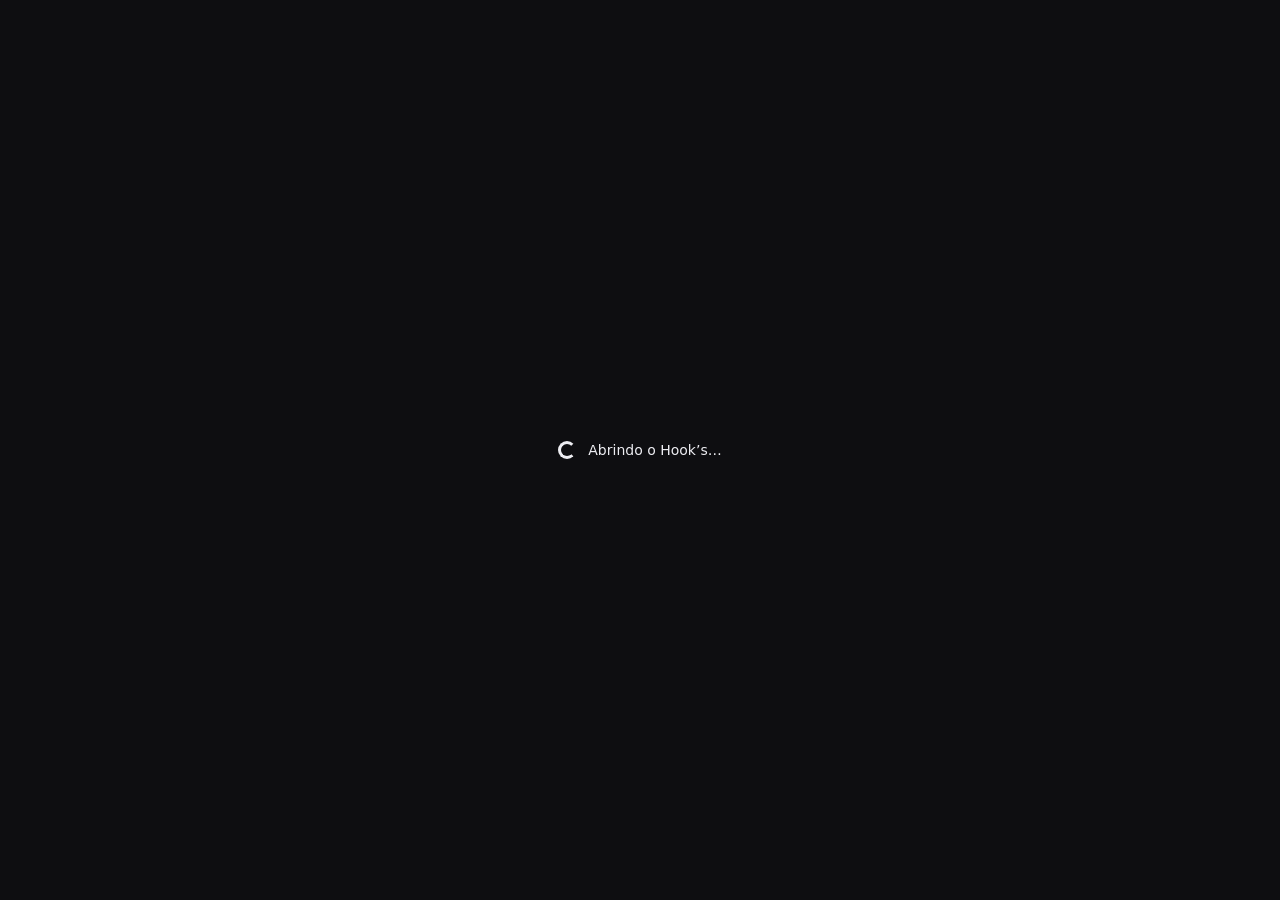
<file: liveclips/static/index.html>
<!doctype html>
<html lang="pt-BR"><head><meta name="ui-build" content="9561a2b87974"><meta charset="utf-8"><meta name="viewport" content="width=device-width,initial-scale=1">
<title>Hook’s</title><link rel="icon" type="image/png" href="[data-uri]">
<style>
/* LiveClips 0.12 — mesa de edição escura, grafite neutro; rosa = ação principal, água = referência/seleção, âmbar = cursor e atenção */
:root{color-scheme:dark;
--bg:#0e0e11;--side:#121216;--panel:#17171c;--panel2:#1e1f26;--raised:#262731;--hover:#2d2e3a;
--line:#2a2b35;--line2:#3b3d4b;--ink:#ededf2;--muted:#9a9cab;--faint:#6b6d7c;
--accent:#ff4d8d;--accent-ink:#1a050e;--accent-soft:#ff4d8d22;--aqua:#2ee6d6;--aqua-soft:#2ee6d61c;--amber:#f5b83d;--amber-soft:#f5b83d22;
--good:#4cd08a;--bad:#ff7a5c;--info:#6cb4ff;--violet:#b7a1ff;
--fs-xs:12px;--fs-sm:13px;--fs-md:14px;--fs-lg:16px;--tap:28px;--r:10px;--side-w:244px;--mono:"Cascadia Mono","Cascadia Code",ui-monospace,Consolas,monospace;font-synthesis:none}
*{box-sizing:border-box}
html,body{height:100%}
body{margin:0;background:var(--bg);color:var(--ink);font:14px/1.5 "Segoe UI Variable Text","Segoe UI",system-ui,-apple-system,Roboto,sans-serif;font-variant-numeric:tabular-nums;overflow-x:hidden}
button,input,select,textarea{font:inherit;color:inherit}
svg.i{width:18px;height:18px;flex:none;stroke:currentColor;fill:none;stroke-width:1.7;stroke-linecap:round;stroke-linejoin:round}
button{cursor:pointer;border:1px solid var(--line2);border-radius:8px;background:var(--panel2);padding:8px 14px;line-height:1.2;transition:background .12s,border-color .12s}
button:hover:not(:disabled){background:var(--raised);border-color:#53566a}
button:disabled{opacity:.42;cursor:not-allowed}
button.primary{background:var(--accent);border-color:var(--accent);color:var(--accent-ink);font-weight:700}
button.primary:hover:not(:disabled){background:#ff6ea1;border-color:#ff6ea1}
button.quiet{background:transparent;border-color:transparent;color:var(--muted)}
button.quiet:hover:not(:disabled){background:var(--panel2);color:var(--ink)}
button.danger{color:#ff9b82}
button.small{min-height:var(--tap);min-width:var(--tap);padding:5px 10px;font-size:var(--fs-sm);border-radius:7px}
:focus-visible{outline:2px solid var(--amber);outline-offset:2px}
input,select,textarea{background:#0c0c0f;border:1px solid var(--line2);border-radius:8px;padding:8px 10px;width:100%;min-width:0}
input:hover,select:hover,textarea:hover{border-color:#53566a}
input[type=checkbox],input[type=radio]{width:auto;accent-color:var(--accent)}
input[type=range]{padding:0;accent-color:var(--aqua);background:transparent;border:0}
input[type=color]{padding:2px;height:34px;width:56px}
textarea{resize:vertical}
label{display:block;font-size:var(--fs-sm);color:var(--muted);margin:0 0 5px}
h1,h2,h3,h4{margin:0;font-weight:650;letter-spacing:-.015em}
h1{font-size:24px}h2{font-size:18px}h3{font-size:var(--fs-lg)}h4{font-size:var(--fs-sm);color:var(--muted);font-weight:600}
p{margin:0}
hr{border:0;border-top:1px solid var(--line);width:100%;margin:6px 0}
.muted{color:var(--muted)}.small{font-size:var(--fs-sm)}.hide{display:none!important}
.row{display:flex;gap:8px;align-items:center;flex-wrap:wrap}
.grow{flex:1;min-width:0}
.help{color:var(--muted);font-size:var(--fs-sm);margin-top:6px}
.mono{font-family:var(--mono)}
.chip{display:inline-flex;align-items:center;gap:5px;border:1px solid var(--line2);border-radius:99px;padding:1px 9px;font-size:var(--fs-xs);color:var(--muted);background:var(--panel)}
.chip.good{color:var(--good);border-color:#2b6a4a;background:#4cd08a12}.chip.warn{color:var(--amber);border-color:#7a5d1b;background:var(--amber-soft)}.chip.bad{color:#ff9b82;border-color:#7c3f31;background:#ff7a5c14}.chip.info{color:var(--info);border-color:#2d5a8a;background:#6cb4ff12}.chip.aqua{color:var(--aqua);border-color:#1d6b66;background:var(--aqua-soft)}
.dot{width:8px;height:8px;border-radius:50%;background:var(--faint);display:inline-block;flex:none}
.dot.on{background:var(--good);box-shadow:0 0 0 4px #4cd08a24}.dot.busy{background:var(--amber);box-shadow:0 0 0 4px #f5b83d24}

/* ───── casca: barra lateral + área de trabalho ───── */
.app{display:grid;grid-template-columns:var(--side-w) minmax(0,1fr);min-height:100vh}
.sidebar{position:sticky;top:0;height:100vh;display:flex;flex-direction:column;gap:14px;padding:16px 12px;background:var(--side);border-right:1px solid var(--line);overflow-y:auto}
.brand{display:flex;align-items:center;gap:10px;padding:2px 8px;font-weight:750;font-size:var(--fs-lg);letter-spacing:-.02em}
.brand .brand-logo{display:block;height:36px;width:auto;max-width:100%}
.brand .mark-logo{width:26px;height:26px;border-radius:7px;background:linear-gradient(135deg,var(--accent),#ff9a5c);display:grid;place-items:center;color:var(--accent-ink)}
.brand b{color:var(--accent);font-weight:750}
.who{display:grid;gap:6px;padding:10px;border:1px solid var(--line);border-radius:var(--r);background:var(--panel)}
.who label{margin:0;font-size:var(--fs-xs)}
.who .streamer-pick{font-weight:650}
.nav{display:grid;gap:2px}
.nav button{display:flex;align-items:center;gap:11px;background:transparent;border:0;border-radius:8px;color:var(--muted);padding:9px 10px;font-weight:600;text-align:left;position:relative}
.nav button:hover{background:var(--panel2);color:var(--ink)}
.nav button[aria-current=page]{color:var(--ink);background:var(--panel2)}
.nav button[aria-current=page]::before{content:"";position:absolute;left:-12px;top:8px;bottom:8px;width:3px;border-radius:0 3px 3px 0;background:var(--accent)}
.nav button[aria-current=page] svg{color:var(--accent)}
.nav .count{margin-left:auto;background:var(--accent);color:var(--accent-ink);border-radius:99px;padding:0 7px;font-size:var(--fs-xs);font-weight:750}
.side-foot{margin-top:auto;display:grid;gap:10px}
.status-card{border:1px solid var(--line);border-radius:var(--r);background:var(--panel);padding:11px 12px;display:grid;gap:8px}
.status-card .head{display:flex;gap:9px;align-items:center}
.status-card strong{font-size:var(--fs-sm);line-height:1.25}
.status-card .detail{color:var(--muted);font-size:var(--fs-xs);line-height:1.35;word-break:break-word}
.bar{height:5px;border-radius:99px;background:var(--raised);overflow:hidden}
.bar>i{display:block;height:100%;background:linear-gradient(90deg,var(--accent),#ff9a5c);border-radius:99px;transition:width .4s}
.bar-note{display:flex;justify-content:space-between;color:var(--muted);font-size:var(--fs-xs)}
.status-foot{display:grid;gap:8px}.status-foot .chip{justify-self:start;white-space:nowrap}.status-foot button{width:100%}
.view{padding:26px 32px 70px;max-width:1520px;margin:0 auto}
.alerts{display:grid;gap:8px;padding:16px 32px 0;max-width:1520px;margin:0 auto}
.banner{border:1px solid var(--line2);border-left:3px solid var(--amber);background:var(--panel);border-radius:8px;padding:10px 14px;display:flex;gap:12px;align-items:center;justify-content:space-between}
.banner.rec{border-left-color:var(--good)}.banner.error{border-left-color:var(--bad)}.banner.good{border-left-color:var(--good)}
.page-head{display:flex;align-items:flex-end;justify-content:space-between;gap:16px;margin-bottom:20px;flex-wrap:wrap}
.page-head p{margin-top:2px}
.menu{position:relative}.menu>summary{list-style:none;cursor:pointer;border:1px solid var(--line2);border-radius:8px;padding:8px 13px;background:var(--panel2)}
.menu>summary::-webkit-details-marker{display:none}
.menu .pop{position:absolute;right:0;top:calc(100% + 6px);min-width:230px;background:var(--panel2);border:1px solid var(--line2);border-radius:10px;padding:6px;display:grid;gap:2px;z-index:30;box-shadow:0 18px 44px #000a}
.menu .pop button{text-align:left;border:0;background:transparent}.menu .pop button:hover{background:var(--raised)}

/* etapas */
.flow{display:grid;grid-template-columns:repeat(4,1fr);margin-bottom:20px;border:1px solid var(--line);border-radius:var(--r);overflow:hidden;background:var(--panel)}
.flow>div{padding:11px 16px;color:var(--muted);border-right:1px solid var(--line);display:flex;gap:11px;align-items:center}
.flow>div:last-child{border-right:0}
.flow b{width:24px;height:24px;border-radius:50%;display:grid;place-items:center;border:1px solid var(--line2);font-size:var(--fs-xs);flex:none}
.flow .done{color:var(--ink)}.flow .done b{background:var(--good);border-color:var(--good);color:#04180d}
.flow .active{color:var(--ink);background:var(--panel2)}.flow .active b{border-color:var(--accent);color:var(--accent)}
.flow small{display:block;color:var(--muted)}

/* biblioteca de cortes */
.filters{display:flex;gap:6px;flex-wrap:wrap;margin:0 0 18px;align-items:center}
.filters button{border-radius:99px;padding:6px 14px;background:transparent}
.filters button[aria-pressed=true]{background:var(--ink);border-color:var(--ink);color:#101014;font-weight:700}
.filters button[aria-pressed=true] .muted{color:inherit;opacity:.6}
.cards{display:grid;grid-template-columns:repeat(auto-fill,minmax(212px,1fr));gap:18px}
.clip{position:relative;border:1px solid var(--line);border-radius:12px;overflow:hidden;background:var(--panel);cursor:pointer;display:flex;flex-direction:column;text-align:left;padding:0;transition:transform .15s,border-color .15s}
.clip:hover{border-color:#5b5e74;transform:translateY(-2px)}
.clip .thumb{aspect-ratio:9/13;background:linear-gradient(160deg,#2a2440,#14131c);position:relative;display:flex;align-items:flex-end;padding:12px;overflow:hidden}
.clip video{position:absolute;inset:0;width:100%;height:100%;object-fit:cover}
.clip .shade{position:absolute;inset:0;background:linear-gradient(180deg,#0000 38%,#0a0a0eee)}
.clip .title{position:relative;font-weight:650;font-size:var(--fs-lg);line-height:1.25;text-shadow:0 1px 8px #000b;display:-webkit-box;-webkit-line-clamp:3;-webkit-box-orient:vertical;overflow:hidden}
.clip .score{position:absolute;top:10px;left:10px;background:#0a0a0ecc;border:1px solid var(--line2);border-radius:8px;padding:1px 8px;font-weight:700;font-family:var(--mono);font-size:var(--fs-sm)}
.clip .state{position:absolute;top:10px;right:10px}
.clip .stack{position:relative;width:100%;display:grid;gap:8px}
.clip .flags{display:flex;gap:5px;flex-wrap:wrap}
.clip .foot{padding:10px 12px;display:flex;justify-content:space-between;gap:8px;color:var(--muted);font-size:var(--fs-sm)}
.empty{border:1px dashed var(--line2);border-radius:14px;padding:48px 22px;text-align:center;color:var(--muted)}
.empty h2{color:var(--ink);margin-bottom:6px}

/* adicionar */
.choices{display:grid;grid-template-columns:repeat(auto-fit,minmax(270px,1fr));gap:16px}
.choice{border:1px solid var(--line);border-radius:14px;background:var(--panel);padding:22px;text-align:left;display:grid;gap:10px;align-content:start}
.choice:hover{border-color:var(--accent);background:var(--panel2)}
.choice .ico{width:42px;height:42px;border-radius:11px;display:grid;place-items:center;background:var(--accent-soft);color:var(--accent)}
.choice .ico svg{width:22px;height:22px}
.choice h3,.choice h2{font-size:var(--fs-lg)}

/* cartões, formulários, seções */
.card{border:1px solid var(--line);border-radius:12px;background:var(--panel);padding:18px}
.grid2{display:grid;grid-template-columns:repeat(auto-fit,minmax(240px,1fr));gap:14px}
.sect{margin:0 0 26px}.sect>h3,.sect>h2{margin:0 0 4px;font-size:var(--fs-lg)}.sect>.help{margin:0 0 14px}
.sect.box{border:1px solid var(--line);border-radius:12px;background:var(--panel);padding:20px}
.switch{display:flex;gap:10px;align-items:flex-start;padding:11px 13px;border:1px solid var(--line);border-radius:10px;background:var(--panel);cursor:pointer;color:var(--ink);font-size:var(--fs-md);margin:0}
.switch:hover{border-color:var(--line2)}
.switch small{display:block;color:var(--muted);font-size:var(--fs-sm)}
.style-grid{display:grid;grid-template-columns:repeat(auto-fill,minmax(150px,1fr));gap:8px}
.style-grid+.help{margin-top:12px}
.style-opt{text-align:left;display:grid;gap:3px;border-radius:10px;padding:11px}
.style-opt[aria-pressed=true]{border-color:var(--accent);background:var(--accent-soft)}
.style-opt small{color:var(--muted)}
dialog{border:1px solid var(--line2);border-radius:16px;background:var(--panel);color:var(--ink);padding:0;width:min(660px,94vw);max-height:92vh;box-shadow:0 30px 80px #000c}
dialog::backdrop{background:#05050acc;backdrop-filter:blur(3px)}
dialog form,dialog .body{padding:20px 24px 24px;display:grid;gap:14px}
.dhead{display:flex;justify-content:space-between;gap:12px;padding:20px 24px 0}
.cam canvas{width:100%;border-radius:10px;border:1px solid var(--line2);cursor:crosshair;background:#08080b;touch-action:none}
.toast{position:fixed;left:50%;bottom:24px;transform:translateX(-50%);background:var(--raised);border:1px solid var(--line2);border-left:3px solid var(--good);border-radius:10px;padding:11px 18px;z-index:90;max-width:min(640px,92vw);box-shadow:0 16px 44px #000b}
.toast.error{border-left-color:var(--bad)}

/* ajustes: navegação por seções */
.settings{display:grid;grid-template-columns:224px minmax(0,1fr);gap:28px;align-items:start}
.subnav{position:sticky;top:20px;display:grid;gap:2px}
.subnav button{display:flex;gap:10px;align-items:center;background:transparent;border:0;color:var(--muted);text-align:left;padding:8px 10px;border-radius:8px;font-weight:600}
.subnav button:hover{background:var(--panel2);color:var(--ink)}
.subnav button[aria-selected=true]{background:var(--panel2);color:var(--ink);box-shadow:inset 2px 0 0 var(--accent)}
.pane{display:none}.pane.on{display:block}
.pane>.sect:last-child{margin-bottom:0}
.kv{display:grid;grid-template-columns:auto 1fr;gap:6px 14px;font-size:var(--fs-sm)}
.kv dt{color:var(--muted)}.kv dd{margin:0}
.table{width:100%;border-collapse:collapse;font-size:var(--fs-sm)}
.table th{color:var(--muted);font-weight:600;text-align:left;padding:6px 10px;border-bottom:1px solid var(--line)}
.table td{padding:7px 10px;border-bottom:1px solid #1d1e26}
.meter{height:6px;border-radius:99px;background:var(--raised);overflow:hidden;min-width:70px}.meter>i{display:block;height:100%;background:var(--aqua)}
.seg{display:inline-flex;border:1px solid var(--line2);border-radius:8px;overflow:hidden}
.seg button{border:0;border-radius:0;background:transparent;padding:6px 12px}
.seg button[aria-pressed=true]{background:var(--raised);color:var(--ink);box-shadow:inset 0 -2px 0 var(--accent)}
.swatch{display:flex;gap:8px;align-items:center}
.drop{display:flex;gap:12px;align-items:center;border:1px dashed var(--line2);border-radius:10px;padding:10px 12px;background:var(--panel)}
.drop img{width:52px;height:52px;object-fit:contain;border-radius:6px;background:repeating-conic-gradient(#22232c 0 25%,#1a1b22 0 50%) 0 0/12px 12px}
.pick-grid{display:grid;grid-template-columns:repeat(auto-fill,minmax(72px,1fr));gap:6px}.pick-grid button .small{font-size:var(--fs-xs)}
.pick-grid button{padding:4px;height:60px;display:grid;place-items:center;background:repeating-conic-gradient(#22232c 0 25%,#1a1b22 0 50%) 0 0/12px 12px}
.pick-grid button[aria-pressed=true]{border-color:var(--accent);box-shadow:0 0 0 1px var(--accent)}
.pick-grid img{max-width:100%;max-height:100%;object-fit:contain}
.conf{display:inline-flex;align-items:center;gap:5px;border-radius:99px;padding:1px 9px;font-size:var(--fs-xs);font-weight:650;border:1px solid}
.conf.alta{color:var(--good);border-color:#2b6a4a;background:#0c1d15}.conf.média{color:var(--amber);border-color:#7a5d1b;background:#1f180a}.conf.baixa{color:#ff9b82;border-color:#7c3f31;background:#241210}
.qc-item{display:flex;gap:9px;align-items:flex-start;font-size:var(--fs-sm)}
.qc-item i{width:8px;height:8px;border-radius:50%;margin-top:6px;flex:none}
.qc-item.ok i{background:var(--good)}.qc-item.aviso i{background:var(--amber)}.qc-item.erro i{background:var(--bad)}

/* músicas */
.tracks{display:grid;gap:8px}
.track{display:grid;grid-template-columns:48px 1fr auto;gap:12px;align-items:center;border:1px solid var(--line);border-radius:10px;padding:8px 12px;background:var(--panel)}
.track.on{border-color:var(--aqua);background:#0e1f20}
.track img{width:48px;height:48px;border-radius:6px;object-fit:cover;background:var(--raised)}
.track .ph{width:48px;height:48px;border-radius:6px;background:var(--raised);display:grid;place-items:center;font-size:20px}
.track .t{font-weight:600;white-space:nowrap;overflow:hidden;text-overflow:ellipsis}
.wave{height:42px;width:100%;display:block}

/* ───────────── ESTÚDIO ───────────── */
#studio{position:fixed;inset:0;z-index:50;background:var(--bg);display:grid;grid-template-rows:auto minmax(0,1fr) auto;overflow:hidden}
.tlzone{min-height:0;position:relative}
.vsplit{position:absolute;left:0;right:0;top:-4px;height:8px;cursor:row-resize;z-index:8;touch-action:none}
.vsplit::after{content:'';position:absolute;left:50%;top:2px;width:44px;height:4px;margin-left:-22px;border-radius:2px;background:var(--line2);opacity:0;transition:opacity .15s}
.vsplit:hover::after,.vsplit:focus-visible::after,.vsplit.drag::after{opacity:1}
.vsplit:focus-visible{outline:2px solid var(--pink,#ff4d8d);outline-offset:-2px}
.sbar{display:flex;align-items:center;gap:8px;padding:6px 12px;border-bottom:1px solid var(--line);background:var(--side);flex-wrap:nowrap;min-width:0}
.sbar>*{flex:none}.sbar .grow{flex:1 1 0;min-width:4px}
.sbar .export{display:inline-flex;align-items:stretch}.sbar .export select{width:auto;border-top-right-radius:0;border-bottom-right-radius:0;border-right:0;padding:0 8px;font-size:var(--fs-sm)}.sbar .export button{border-top-left-radius:0;border-bottom-left-radius:0}
button.chip{cursor:default;font:inherit;font-size:var(--fs-xs)}button.chip:not(:disabled){cursor:pointer}
.sbar .name{font-weight:650;flex:0 1 auto;min-width:40px;max-width:340px;white-space:nowrap;overflow:hidden;text-overflow:ellipsis}
.smain{display:grid;grid-template-columns:minmax(220px,300px) minmax(300px,1fr) minmax(320px,380px);min-height:0}
.scol{min-height:0;overflow:auto;background:var(--panel)}
#stLeft{border-right:1px solid var(--line)}
.scol h3{padding:12px 14px 4px}
.scol.right{border-left:1px solid var(--line);padding:8px;display:flex;flex-direction:column;gap:6px}
.stage{display:block;min-width:0;min-height:0;background:#08080b}
.sbox{display:grid;grid-template-rows:minmax(0,1fr) auto;justify-items:center;gap:8px;padding:10px 10px 8px;box-sizing:border-box;height:100%;min-width:0;min-height:0}
.phone{position:relative;height:100%;max-width:100%;aspect-ratio:9/16;min-height:0;background:#000;border-radius:14px;overflow:hidden;border:1px solid var(--line2);box-shadow:0 18px 50px #000c;container-type:size}
.phone video{cursor:pointer}
.phone video{width:100%;height:100%;object-fit:contain;display:block;background:#000}
.phone .wait{position:absolute;inset:0;display:grid;place-content:center;text-align:center;gap:8px;padding:24px;background:#0a0a0ee8;z-index:4}
.phone .stale{position:absolute;left:8px;right:8px;top:8px;display:flex;gap:8px;align-items:center;background:#2a2110ee;border:1px solid #7a5d1b;color:var(--amber);border-radius:8px;padding:6px 8px;font-size:var(--fs-xs);line-height:1.3;z-index:6}
.phone .stale button{flex:none}
.phone .pbusy{position:absolute;left:8px;top:8px;z-index:6;font-size:var(--fs-xs);background:#0c2235ee;border:1px solid #23557d;color:#bfe1ff;border-radius:8px;padding:4px 9px}
.safe{position:absolute;inset:0;pointer-events:none;z-index:5}
.safe i{position:absolute;border:1px dashed #ffffffaa;background:#ff7a5c18}
.safe i.top{left:0;right:0;top:0;height:12%}.safe i.bottom{left:0;right:0;bottom:0;height:25%}.safe i.side{right:0;top:35%;bottom:25%;width:14%}
.transport{display:flex;gap:8px;align-items:center;flex-wrap:wrap;justify-content:center}
.transport #stPlay{min-width:44px;font-size:var(--fs-lg)}
.switch.mini{padding:3px 8px;font-size:var(--fs-xs)}
kbd{font:12px var(--mono);background:var(--raised);border:1px solid var(--line2);border-bottom-width:2px;border-radius:5px;padding:1px 6px;min-width:120px;display:inline-block}
/* inspetor */
.sec{border:1px solid var(--line);border-radius:10px;background:var(--panel2)}
.sec.open{border-color:var(--line2)}
.sec-h{display:flex;align-items:center;gap:10px;width:100%;text-align:left;background:transparent;border:0;padding:9px 10px;border-radius:10px;color:var(--ink)}
.sec-h:hover{background:#ffffff08}
.sec-h svg{color:var(--muted);flex:none}.sec.open .sec-h svg{color:var(--accent)}
.sec-h span{display:grid;min-width:0}.sec-h b{font-size:var(--fs-md)}.sec-h small{color:var(--muted);font-size:var(--fs-xs);white-space:nowrap;overflow:hidden;text-overflow:ellipsis}
.sec-h .chev{font-style:normal;color:var(--muted);transition:transform .15s}.sec.open .chev{transform:rotate(90deg)}
.sec .panel{padding:4px 12px 12px;border-top:1px solid var(--line)}
.insp-item.sel-card{border-color:var(--line2);background:var(--panel2)}
.insp-item{border:1px solid var(--amber);border-radius:10px;padding:10px;background:#1d1a12;display:grid;gap:8px}
.tl-empty{position:absolute;left:8px;color:var(--muted);font-size:var(--fs-xs);pointer-events:none}
.clipbar{position:absolute;left:0;height:24px;border-radius:5px;background:#1f2a36;pointer-events:none}
.tick-mark{position:absolute;width:3px;height:30px;background:#c9971e;pointer-events:none}
#tlAll[aria-pressed=true]{background:var(--raised);color:var(--ink)}
.time{font-family:var(--mono);color:var(--muted);min-width:110px;text-align:center}
.tabs{display:grid;align-content:start;gap:2px;padding:8px 6px;border-right:1px solid var(--line);position:sticky;top:0;align-self:stretch;background:var(--side);min-height:100%}
.tabs button{display:grid;gap:3px;justify-items:center;border:0;background:transparent;color:var(--muted);padding:9px 2px;border-radius:8px;font-size:var(--fs-xs);font-weight:600;line-height:1.1}
.tabs button:hover{background:var(--panel2);color:var(--ink)}
.tabs button[aria-selected=true]{background:var(--raised);color:var(--ink);box-shadow:inset 2px 0 0 var(--accent)}
.tabs button[aria-selected=true] svg{color:var(--accent)}
.panel{padding:14px;display:grid;gap:14px;align-content:start;min-width:0}
.panel h4{margin:0}
.field{display:grid;gap:4px}
.list{display:grid;gap:8px}
.item{border:1px solid var(--line);border-radius:9px;padding:9px;background:var(--panel2);display:grid;gap:8px}
.item.sel{border-color:var(--amber)}
.two{display:grid;grid-template-columns:1fr 1fr;gap:8px}
.tl-wrap{border-top:1px solid var(--line);background:#0b0b0e;display:grid;grid-template-columns:78px minmax(0,1fr);max-height:var(--tlh,42vh);overflow-y:auto}
#studio.tl-sized .tl-wrap{height:var(--tlh)}
.tl-heads{border-right:1px solid var(--line);background:var(--panel)}
.tl-heads div{height:30px;display:flex;align-items:center;padding:0 10px;font-size:var(--fs-xs);color:var(--muted);border-bottom:1px solid #1c1d25;box-sizing:border-box}
.tl-heads div:first-child{height:26px}
.tl-heads .mu{height:40px}
.tl-scroll{overflow-x:auto;overflow-y:hidden;position:relative}
.tl{position:relative}
.tr{position:absolute;left:0;right:0;height:30px;border-bottom:1px solid #1c1d25}
.ruler{height:26px;position:absolute;left:0;right:0;top:0;border-bottom:1px solid var(--line);cursor:pointer}
.tick{position:absolute;top:0;bottom:0;border-left:1px solid #3a3c4b;padding-left:4px;font-size:var(--fs-xs);font-family:var(--mono);color:var(--muted);pointer-events:none}
.blk{position:absolute;top:3px;bottom:3px;border-radius:5px;padding:0 6px;font-size:var(--fs-xs);display:flex;align-items:center;overflow:hidden;white-space:nowrap;cursor:grab;user-select:none;border:1px solid transparent}
.blk.speech{background:#2a3150;color:#d6dcff;cursor:pointer}
.blk.cut{background:repeating-linear-gradient(45deg,#7a2f27,#7a2f27 5px,#5a221c 5px,#5a221c 10px);color:#ffd8cf}
.blk.cut.auto{opacity:.65;cursor:default;border-style:dashed;border-color:var(--bad)}
.blk.zoom{background:#5c4410;color:#ffe6ad}
.blk.title{background:#43307a;color:#e6dcff}
.blk.teaser{background:#0e5a52;color:#c9fff6}
.blk.sel{border-color:var(--amber);box-shadow:0 0 0 1px var(--amber)}
.blk .h{position:absolute;top:0;bottom:0;width:7px;cursor:ew-resize}.blk .h.l{left:0}.blk .h.r{right:0}
.mark{position:absolute;top:4px;width:16px;height:22px;margin-left:-8px;border-radius:4px;background:#6b2a4b;color:#ffc6de;font-size:var(--fs-xs);display:grid;place-items:center;cursor:pointer;border:1px solid transparent}
.mark.sel{border-color:var(--amber)}
.mtrack{position:absolute;left:0;right:0;height:48px;overflow:hidden}
.beat{position:absolute;top:0;bottom:0;width:1px;background:#2ee6d655}
.playhead{position:absolute;top:0;bottom:0;width:2px;background:var(--amber);pointer-events:none;z-index:4}
.playhead::before{content:"";position:absolute;top:0;left:-5px;border:6px solid transparent;border-top-color:var(--amber)}
.selrange{position:absolute;top:0;bottom:0;background:var(--amber-soft);border-left:1px solid var(--amber);border-right:1px solid var(--amber);pointer-events:none;z-index:3}
.tlbar{display:flex;gap:6px;align-items:center;padding:4px 12px;border-top:1px solid var(--line);background:var(--panel);flex-wrap:wrap}
.lines{padding:6px 10px 40px}
.line{display:grid;grid-template-columns:44px 1fr;gap:6px;padding:6px 4px;border-bottom:1px solid #1d1e26;line-height:1.55}
.line .tc{color:var(--muted);font-size:var(--fs-xs);font-family:var(--mono);cursor:pointer;padding-top:3px}
.line .w{cursor:pointer;border-radius:4px;padding:0 1px}
.line .w:hover{background:var(--raised)}
.line .w.sel{background:var(--amber-soft);color:#ffe6ad}
.line .w.cutw{text-decoration:line-through;color:#9a6a62}
.line .w.now{background:#6cb4ff40}
.line .w.low{text-decoration:underline wavy var(--amber);text-underline-offset:3px}
.line.edit textarea{min-height:56px}
.sel-bar{position:sticky;bottom:0;background:var(--raised);border-top:1px solid var(--amber);padding:8px;display:flex;gap:6px;flex-wrap:wrap}
.blk.zoom.auto{opacity:.55;border-style:dashed;border-color:var(--amber);cursor:default}
.mtrack .wave{height:100%}
.panel .style-grid{grid-template-columns:repeat(3,1fr)}.panel .style-opt{padding:7px 9px;font-size:var(--fs-sm)}
.layout-grid{display:grid;grid-template-columns:1fr 1fr;gap:8px}
.layout-opt{display:flex;flex-direction:column;gap:5px;align-items:flex-start;text-align:left;padding:8px;height:auto}
.layout-opt[aria-pressed=true]{border-color:var(--aqua);box-shadow:0 0 0 1px var(--aqua)}
.layout-opt b{font-size:var(--fs-sm)}.layout-opt small{color:var(--muted);font-size:var(--fs-xs);line-height:1.3;font-weight:400}
.layout-opt .mini{position:relative;display:block;width:34px;height:60px;border:1px solid var(--line);border-radius:5px;overflow:hidden;background:#08080b}
.layout-opt .mini i{position:absolute;display:block}
.img-grid{display:grid;grid-template-columns:repeat(auto-fill,minmax(64px,1fr));gap:6px;margin:8px 0}
.img-opt{padding:4px;height:64px;display:grid;place-items:center;background:repeating-conic-gradient(#22232c 0 25%,#1a1b22 0 50%) 0 0/14px 14px}
.img-opt img{max-width:100%;max-height:100%;object-fit:contain}
.thumb-s{width:38px;height:38px;object-fit:contain;border-radius:5px;background:#1a1b22}
.blk.speed{background:#0b4a66;color:#c3ecff}
.blk.image{background:#6a4a0f;color:#ffeabd}
.mark.freeze{background:#12506b;color:#c3ecff}
.pub{white-space:pre-wrap;font:12px/1.5 var(--mono);margin:0;max-height:260px;overflow:auto;color:var(--ink)}

/* prévia ao vivo: legenda e título desenhados no navegador por cima do vídeo (unidades relativas à altura do quadro 1280) */
.live{position:absolute;inset:0;pointer-events:none;z-index:3;overflow:hidden;font-family:Arial,"Liberation Sans",Helvetica,sans-serif}   /* a exportação usa Arial por padrão (captions.make_ass): a prévia usa a mesma fonte */
.live .cap{position:absolute;left:6%;right:6%;text-align:center;line-height:1.12;font-weight:700;color:#fff;text-shadow:0 .25cqh .8cqh #000c;paint-order:stroke fill;-webkit-text-stroke:.35cqh #000}
.live .cap .w{display:inline-block;margin:0}
.live .cap .w.on{color:var(--cap-color,#ffd400);transform:scale(1.08)}
.live .cap.s-clean{-webkit-text-stroke:.25cqh #000}
.live .cap.s-minimal{-webkit-text-stroke:.15cqh #000}
.live .cap.s-bold,.live .cap.s-impact{-webkit-text-stroke:.5cqh #000}   /* a exportação usa SEMPRE negrito, sem espaçamento extra (Style: Bold=-1, Spacing=0) */
.live .cap.s-impact{text-transform:uppercase}   /* só o impact usa caixa alta na exportação (CAPTION_STYLES.upper) */
.live .cap.s-box{-webkit-text-stroke:0;text-shadow:none}
.live .cap.s-box span.in{background:#000c;border-radius:1.2cqh;padding:.6cqh 1.6cqh;display:inline-block}
.live .ttl{position:absolute;left:6%;right:6%;text-align:center;font-weight:700;line-height:1.1;color:var(--ink,var(--tc,#fff));-webkit-text-stroke:.4cqh #000;paint-order:stroke fill;text-shadow:0 .3cqh 1cqh #000a}
.live .ttl.t-big{color:var(--tc,#fff)}
.live .ttl.t-bar,.live .ttl.t-top{-webkit-text-stroke:0;text-shadow:none}
.live .ttl.t-bar .in{display:inline-block;background:var(--tc,#fff);padding:1.1cqh 1.1cqh}
.live .ttl.t-top{color:var(--tc,#fff)}
.live .ttl.t-top .in{display:inline-block;background:#0006;padding:.8cqh .8cqh;letter-spacing:.07cqh;position:relative;top:-.8cqh}
.live-note{position:absolute;left:8px;bottom:8px;z-index:6;font-size:var(--fs-xs);color:#fff;background:#000a;border-radius:6px;padding:2px 7px;pointer-events:none}

@media(max-width:1180px){.smain{grid-template-columns:240px 1fr 320px}#stFlow,#stPrev,#stSteps{display:none}.settings{grid-template-columns:1fr}.subnav{position:static;display:flex;flex-wrap:wrap}}
@media(max-width:980px){.smain{grid-template-columns:190px 1fr 290px}.sbar #stRefresh,.sbar #stKeys{display:none}}
@media(max-width:860px){.app{grid-template-columns:1fr}.sidebar{position:static;height:auto;flex-direction:row;flex-wrap:wrap;align-items:center}.side-foot{margin-top:0;width:100%}.nav{display:flex}.smain{grid-template-columns:1fr;overflow:auto}.scol{max-height:40vh}.view{padding:18px}.flow{grid-template-columns:1fr 1fr}}
@media(prefers-reduced-motion:reduce){*{transition:none!important;animation:none!important}}

.lanes{display:grid;gap:3px;margin:8px 0 2px;font-size:var(--fs-xs);color:var(--muted)}.lane{display:flex;gap:7px;align-items:center}.lane .dot{width:6px;height:6px}
.pre{display:flex;gap:10px;align-items:flex-start;padding:8px 0;border-top:1px solid var(--line2)}.pre .pi{width:20px;height:20px;border-radius:50%;display:grid;place-items:center;font-size:var(--fs-xs);font-weight:800;flex:none;background:#4cd08a24;color:var(--good)}.pre.aviso .pi{background:#f5b83d24;color:var(--amber)}.pre.erro .pi{background:#ff5d5d24;color:var(--bad)}

.reject-menu{position:fixed;z-index:60;display:grid;gap:4px;min-width:230px;padding:10px;background:var(--panel2,#1a1b22);border:1px solid var(--line2);border-radius:12px;box-shadow:0 14px 40px #000b}
.reject-menu .help{margin:0 2px 6px;font-size:var(--fs-sm)}
.reject-menu button{text-align:left;padding:8px 10px;border-radius:8px;border:1px solid transparent;background:transparent;color:var(--ink)}
.reject-menu button:hover,.reject-menu button:focus-visible{background:#ffffff12;border-color:var(--line2)}
.reject-menu button.quiet{color:var(--muted);margin-top:4px}
.chip.reason{background:#3a1d2a;color:#ffb3c9;border:1px solid #5b2a3f}
.rate{font-variant-numeric:tabular-nums}

.qc-samples{display:grid;grid-template-columns:repeat(3,1fr);gap:8px;margin:8px 0}
.qc-samples img{width:100%;aspect-ratio:9/16;object-fit:cover;border-radius:8px;border:1px solid var(--line2);background:#000;display:block}

/* revisão em lote */
.cardwrap{position:relative;display:flex;flex-direction:column}
.cardwrap .clip{flex:1}
.cardwrap.sel .clip{border-color:var(--accent);box-shadow:0 0 0 1px var(--accent)}
.pick{position:absolute;top:8px;right:8px;z-index:2;display:grid;place-items:center;width:30px;height:30px;border-radius:8px;background:#0a0a0ecc;border:1px solid var(--line2);cursor:pointer}
.pick input{width:18px;height:18px;margin:0;accent-color:var(--accent);cursor:pointer}
.clip:focus-visible{outline:2px solid var(--accent);outline-offset:2px}
.batchbar{position:sticky;top:0;z-index:5;display:flex;flex-wrap:wrap;align-items:center;gap:8px;margin:0 0 14px;padding:10px 14px;background:var(--raised);border:1px solid var(--line2);border-radius:12px}
.batchbar>span{margin-right:6px}
.batch-report{flex-basis:100%;margin-top:6px;padding-top:8px;border-top:1px solid var(--line)}
.batch-report ul{margin:6px 0 8px 18px;padding:0}
.kbd-help{margin:-4px 0 12px}
.dv-file{overflow-wrap:anywhere;word-break:break-all;min-width:0}

.welcome{max-width:620px;margin:0 auto;padding:64px 20px;text-align:center}
.welcome h2{font-size:28px;margin:0 0 10px}
.welcome .lead{font-size:var(--fs-lg);line-height:1.55;margin:0 auto 22px;max-width:540px;color:var(--muted)}
.how{list-style:none;counter-reset:s;margin:0;padding:0;text-align:left;display:grid;gap:12px}
.how li{counter-increment:s;position:relative;padding:12px 14px 12px 52px;border:1px solid var(--line);border-radius:10px;line-height:1.45}
.how li::before{content:counter(s);position:absolute;left:14px;top:50%;transform:translateY(-50%);width:26px;height:26px;border-radius:50%;display:grid;place-items:center;font-weight:700;font-size:var(--fs-sm);background:var(--accent);color:var(--accent-ink)}
.loading{position:fixed;inset:0;z-index:50;display:flex;align-items:center;justify-content:center;gap:12px;background:var(--bg);color:var(--ink);flex-wrap:wrap;padding:20px;text-align:center}
.loading .spin{width:18px;height:18px;border-radius:50%;border:3px solid currentColor;border-right-color:transparent;animation:lcspin .8s linear infinite}
.loading .spin.stopped{animation:none;opacity:.35}
@keyframes lcspin{to{transform:rotate(360deg)}}
@media (prefers-reduced-motion:reduce){.loading .spin{animation:none}}

.box>h3,.sect.box h3{font-size:var(--fs-sm);color:var(--muted);font-weight:600}

.rtray{display:grid;gap:8px}.rtray:empty{display:none}
.rtask{border:1px solid var(--line2);border-radius:8px;background:var(--panel2);padding:8px 9px;display:grid;gap:5px;font-size:var(--fs-xs)}
.rtask .rtitle{display:flex;justify-content:space-between;gap:8px;align-items:baseline}.rtask .rtitle b{overflow:hidden;text-overflow:ellipsis;white-space:nowrap}
.rtask .rstate{font-size:var(--fs-xs);font-weight:600;white-space:nowrap}.rtask .rstate.ok{color:var(--good)}.rtask .rstate.bad{color:var(--bad)}.rtask .rstate.warn{color:var(--amber)}
.rtask .rstage,.rtask .rmeta{color:var(--muted);line-height:1.35}
.rbar{height:6px;border-radius:4px;background:var(--raised);overflow:hidden;position:relative}.rbar>i{display:block;height:100%;background:var(--accent);border-radius:4px;transition:width .25s linear}
.rbar.indet>i{width:35%!important;position:absolute;animation:rslide 1.3s ease-in-out infinite}
@keyframes rslide{0%{left:-35%}100%{left:100%}}
@media (prefers-reduced-motion:reduce){.rbar.indet>i{animation:none;left:0;width:100%!important;opacity:.45}.rbar>i{transition:none}}
.rtask .ract{display:flex;gap:6px;flex-wrap:wrap}.rtask .ract button{padding:4px 9px;font-size:var(--fs-xs)}
#studio.tl-folded #tlWrap{display:none}
/* Prévia dominante: com largura de sobra, os controles vão para o lado e o vídeo usa a altura toda (9:16 preservado). */
.stage{container:stage/inline-size}
@container stage (min-width:520px){
 .sbox{display:flex;flex-direction:row;align-items:stretch;justify-content:center;gap:14px;padding:8px 12px}
 .sbox .phone{height:100%;flex:none;max-width:none}
 .sbox .transport{flex-direction:row;flex-wrap:wrap;align-content:flex-start;justify-content:flex-start;width:168px;flex:none;gap:8px;padding-top:2px}
 .sbox .transport .switch{flex:1 0 100%}
}
#stState{min-height:var(--tap);display:inline-flex;align-items:center}
/* Etapas do corte (P07): Importar → Editar → Conferir → Exportar, calculadas do estado real */
.steps{display:flex;justify-content:center;gap:4px;list-style:none;margin:0;padding:0;font-size:var(--fs-sm);white-space:nowrap;overflow:hidden}
.steps li{display:flex;align-items:center;gap:6px;color:var(--faint)}
.steps li+li::before{content:'›';color:var(--line2);margin-right:2px}
.steps li.done{color:var(--muted)}
.steps li.now{color:var(--ink);font-weight:650}
.steps li.now b{background:var(--accent);color:var(--accent-ink);border-radius:10px;padding:1px 9px;font-weight:650}
/* Busca de ações (Ctrl+K) */
dialog.cmd{width:min(560px,94vw);margin-top:12vh;overflow:hidden}
.cmd input{width:100%;border:0;border-bottom:1px solid var(--line);border-radius:0;background:transparent;padding:14px 18px;font-size:var(--fs-lg);outline:none}
.cmd ul{list-style:none;margin:0;padding:6px;max-height:50vh;overflow:auto}
.cmd li{display:flex;align-items:center;gap:10px;padding:8px 12px;border-radius:8px;cursor:pointer;font-size:var(--fs-md)}
.cmd li .lbl{flex:1}.cmd li small{color:var(--muted);font-size:var(--fs-xs)}
.cmd li kbd{flex:none;width:auto;min-width:0;display:inline-block;font-size:var(--fs-xs);padding:1px 7px;border:1px solid var(--line2);border-radius:5px;color:var(--muted)}
.cmd li.on{background:var(--hover);outline:1px solid var(--line2)}
.cmd .empty{padding:14px 18px;color:var(--muted)}
.cmd-foot{padding:8px 16px;border-top:1px solid var(--line)}
.snapguide{position:absolute;top:0;bottom:0;width:2px;margin-left:-1px;background:var(--aqua);box-shadow:0 0 8px var(--aqua);pointer-events:none;z-index:7;display:none}
/* classes t-big/t-bar/t-top: a classe `bar` colidia com a barra de progresso global (.bar) e achatava o título em faixa */
/* Legenda por texto (sem IA) */
.btnlike{display:inline-flex;align-items:center;min-height:var(--tap);padding:5px 10px;border:1px solid var(--line2);border-radius:7px;background:var(--panel2);cursor:pointer}
#txtIn{width:100%;resize:vertical}
#txtRes .item{display:flex;gap:10px;align-items:center;padding:4px 0}
#txtRes input[type=number]{width:78px;flex:none}
#txtRes input[type=text]{min-width:0}
#txtRes{max-height:34vh;overflow:auto}
#txtWarn .banner{margin:4px 0}
.tapbar{position:absolute;left:50%;transform:translateX(-50%);bottom:10px;z-index:30;background:var(--panel);border:1px solid var(--accent);border-radius:12px;padding:10px 14px;display:grid;gap:6px;min-width:300px;max-width:560px;box-shadow:0 10px 40px #000c}
.tapbar .ph{font-size:var(--fs-lg);font-weight:650}
.blk.speech .h{width:6px}

/* Layout de reação: seletor de regiões e prévia imediata */
.rx-dot{width:10px;height:10px;border-radius:50%;display:inline-block;flex:none}
.rx-prev{display:flex;gap:10px;align-items:flex-start}
.rx-prev canvas{width:108px;height:192px;border:1px solid var(--line);border-radius:6px;background:#000;flex:none}
.seg{display:flex;gap:4px;flex-wrap:wrap}.seg button[aria-pressed=true]{border-color:var(--aqua);box-shadow:0 0 0 1px var(--aqua)}
.rx-modal{position:fixed;inset:0;z-index:90;background:rgba(0,0,0,.72);display:flex;align-items:center;justify-content:center;padding:16px}
.rx-card{background:var(--panel,#14141a);border:1px solid var(--line);border-radius:10px;padding:14px;width:min(920px,100%);max-height:100%;overflow:auto;display:flex;flex-direction:column;gap:10px}
.rx-stage{position:relative;align-self:center;max-width:100%;touch-action:none;cursor:crosshair;user-select:none;line-height:0}
.rx-stage img{display:block;max-width:100%;max-height:56vh;width:auto;height:auto;border-radius:4px}
.rx-stage #rxLayer{position:absolute;inset:0}
.rx-rect{position:absolute;border:2px solid;box-sizing:border-box;background:rgba(255,255,255,.06)}
.rx-rect.other{border-style:dashed;pointer-events:none;opacity:.8}
.rx-rect.cur{cursor:move;background:rgba(255,255,255,.1)}
.rx-rect span{position:absolute;left:-2px;top:-20px;font:600 11px/16px var(--font,sans-serif);color:#001;padding:0 6px;border-radius:3px 3px 0 0;white-space:nowrap}
.rx-h{position:absolute;width:14px;height:14px;background:#fff;border:2px solid #111;border-radius:3px;box-sizing:border-box}
.rx-h.nw{left:-8px;top:-8px;cursor:nwse-resize}.rx-h.ne{right:-8px;top:-8px;cursor:nesw-resize}
.rx-h.sw{left:-8px;bottom:-8px;cursor:nesw-resize}.rx-h.se{right:-8px;bottom:-8px;cursor:nwse-resize}
.rx-loading{position:absolute;inset:0;display:flex;align-items:center;justify-content:center;color:var(--muted);font-size:var(--fs-sm);background:rgba(0,0,0,.4);line-height:1.3;text-align:center;padding:12px}
.blk.scene{background:#5b3a8a;color:#efe3ff}

</style></head>
<body><svg width="0" height="0" style="position:absolute" aria-hidden="true"><defs>
<symbol id="i-clips" viewBox="0 0 24 24"><rect x="3" y="4" width="18" height="16" rx="2"/><path d="M7 4v16M17 4v16M3 9h4M3 15h4M17 9h4M17 15h4"/></symbol>
<symbol id="i-add" viewBox="0 0 24 24"><circle cx="12" cy="12" r="9"/><path d="M12 8v8M8 12h8"/></symbol>
<symbol id="i-music" viewBox="0 0 24 24"><path d="M9 18V6l10-2v12"/><circle cx="7" cy="18" r="2"/><circle cx="17" cy="16" r="2"/></symbol>
<symbol id="i-settings" viewBox="0 0 24 24"><path d="M4 6h10M18 6h2M4 12h4M12 12h8M4 18h12M20 18h0"/><circle cx="16" cy="6" r="2"/><circle cx="10" cy="12" r="2"/><circle cx="18" cy="18" r="2"/></symbol>
<symbol id="i-style" viewBox="0 0 24 24"><path d="M12 3a9 9 0 100 18c1.5 0 2-1 1.5-2s0-2 1.5-2h2a3 3 0 003-3c0-5-4-11-8-11z"/><circle cx="7.5" cy="11" r="1"/><circle cx="10" cy="7" r="1"/><circle cx="15" cy="7.5" r="1"/></symbol>
<symbol id="i-caps" viewBox="0 0 24 24"><rect x="3" y="5" width="18" height="14" rx="2"/><path d="M7 11h4M7 15h2M14 11h3M12 15h5"/></symbol>
<symbol id="i-title" viewBox="0 0 24 24"><path d="M5 6V4h14v2M12 4v16M9 20h6"/></symbol>
<symbol id="i-fx" viewBox="0 0 24 24"><circle cx="6" cy="6" r="3"/><circle cx="6" cy="18" r="3"/><path d="M8.5 8l11 9M8.5 16l11-9"/></symbol>
<symbol id="i-frame" viewBox="0 0 24 24"><path d="M4 8V5a1 1 0 011-1h3M16 4h3a1 1 0 011 1v3M20 16v3a1 1 0 01-1 1h-3M8 20H5a1 1 0 01-1-1v-3"/><rect x="9" y="9" width="6" height="6" rx="1"/></symbol>
<symbol id="i-agent" viewBox="0 0 24 24"><path d="M12 3l1.8 4.7L18.5 9.5l-4.7 1.8L12 16l-1.8-4.7L5.5 9.5l4.7-1.8z"/><path d="M19 15l.8 2 2 .8-2 .8-.8 2-.8-2-2-.8 2-.8z"/></symbol>
<symbol id="i-send" viewBox="0 0 24 24"><path d="M21 3L3 10l7 3 3 7z"/><path d="M10 13l11-10"/></symbol>
<symbol id="i-brand" viewBox="0 0 24 24"><path d="M12 3l2.6 5.4 5.9.9-4.3 4.1 1 5.9L12 16.6l-5.2 2.7 1-5.9-4.3-4.1 5.9-.9z"/></symbol>
<symbol id="i-audio" viewBox="0 0 24 24"><path d="M4 10v4M8 7v10M12 4v16M16 8v8M20 11v2"/></symbol>
<symbol id="i-cam" viewBox="0 0 24 24"><circle cx="12" cy="10" r="6"/><circle cx="12" cy="10" r="2"/><path d="M8 20h8M12 16v4"/></symbol>
<symbol id="i-shield" viewBox="0 0 24 24"><path d="M12 3l8 3v6c0 5-3.5 8-8 9-4.5-1-8-4-8-9V6z"/></symbol>
<symbol id="i-chart" viewBox="0 0 24 24"><path d="M4 20V10M10 20V4M16 20v-7M22 20H2"/></symbol>
<symbol id="i-live" viewBox="0 0 24 24"><circle cx="12" cy="12" r="2"/><path d="M7.8 7.8a6 6 0 000 8.4M16.2 7.8a6 6 0 010 8.4M4.9 4.9a10 10 0 000 14.2M19.1 4.9a10 10 0 010 14.2"/></symbol>
<symbol id="i-link" viewBox="0 0 24 24"><path d="M10 14a4 4 0 005.7 0l3-3a4 4 0 00-5.7-5.7l-1 1M14 10a4 4 0 00-5.7 0l-3 3a4 4 0 005.7 5.7l1-1"/></symbol>
<symbol id="i-folder" viewBox="0 0 24 24"><path d="M3 7a2 2 0 012-2h4l2 2h8a2 2 0 012 2v8a2 2 0 01-2 2H5a2 2 0 01-2-2z"/></symbol>
<symbol id="i-bolt" viewBox="0 0 24 24"><path d="M13 3L5 14h6l-1 7 8-11h-6z"/></symbol>
<symbol id="i-advanced" viewBox="0 0 24 24"><circle cx="12" cy="12" r="3"/><path d="M12 2v3M12 19v3M2 12h3M19 12h3M4.9 4.9l2.1 2.1M17 17l2.1 2.1M4.9 19.1L7 17M17 7l2.1-2.1"/></symbol>
<symbol id="i-account" viewBox="0 0 24 24"><circle cx="12" cy="8" r="4"/><path d="M4 21c0-4.4 3.6-7 8-7s8 2.6 8 7"/></symbol>
</defs></svg>
<div class="app">
<aside class="sidebar" id="topbar">
 <div class="brand"><img class="brand-logo" src="[data-uri]" alt="Hook’s" height="36"></div>
 <div class="who"><label for="streamerSelect">Streamer</label><select id="streamerSelect" class="streamer-pick" aria-label="Streamer"></select><button id="newStreamer" class="quiet small" title="Adicionar streamer">＋ Novo streamer</button></div>
 <nav class="nav" aria-label="Seções">
  <button data-nav="clips" id="navClips"><svg class="i"><use href="#i-clips"/></svg><span>Cortes</span><span class="count hide" id="navCount"></span></button>
  <button data-nav="add" id="captureBtn"><svg class="i"><use href="#i-add"/></svg><span>Adicionar</span></button>
  <button data-nav="music" id="navMusic"><svg class="i"><use href="#i-music"/></svg><span>Músicas</span></button>
  <button data-nav="settings" id="profileBtn"><svg class="i"><use href="#i-settings"/></svg><span>Ajustes</span></button>
  <button data-nav="account" id="navAccount" class="hide"><svg class="i"><use href="#i-account"/></svg><span>Assinatura</span></button>
 </nav>
 <div class="side-foot"><div class="muted small" id="buildLabel" style="padding:0 4px 6px"></div><div class="status-card"><div class="head"><span class="dot" id="workerDot"></span><strong id="workerTitle">Conectando…</strong></div><div id="workerDetail" class="detail"></div><div id="workerLanes" class="lanes"></div><div id="renderTray" class="rtray" aria-live="polite" aria-label="Cortes sendo gerados"></div>
  <div id="workerProg" class="hide"><div class="bar"><i id="workerBar" style="width:0"></i></div><div class="bar-note"><span id="workerPct"></span><span id="workerEta"></span></div></div>
  <div class="status-foot"><span id="disk" class="chip"></span><button id="pauseBtn" class="small">Iniciar análise</button></div></div>
  <button id="quitApp" class="quiet small" title="Fecha o Hook’s por completo, inclusive gravações e análises em andamento">Encerrar Hook’s</button></div>
</aside>
<div class="work">
<div class="alerts" id="alerts" role="region" aria-label="Avisos"></div>
<div id="loading" class="loading" role="status" aria-live="polite"><span class="spin" aria-hidden="true"></span><span id="loadingText">Abrindo o Hook’s…</span><button type="button" id="loadingRetry" class="small hide">Tentar de novo</button></div>
<main id="views">
 <section class="view hide" id="v-onboarding">
  <div class="welcome"><h2>Olá! Este é o Hook’s</h2>
   <p class="lead">O Hook’s acompanha a live, separa os melhores momentos e deixa cada corte pronto para publicar. Você só decide o que vale.</p>
   <ol class="how"><li><b>Crie um streamer.</b> Cada um tem pasta, legenda e dicionário de nomes próprios.</li><li><b>Cole o link da live ou do vídeo.</b> A análise roda neste computador, sem enviar o vídeo para ninguém.</li><li><b>Revise e aprove.</b> Os cortes aprovados são exportados em vertical, com legenda e pacote de publicação.</li></ol>
   <div class="row" style="justify-content:center;gap:12px;margin-top:26px"><button class="primary" id="firstStreamer">Criar meu primeiro streamer</button><button id="startDemo">Ver com um vídeo de exemplo</button></div>
   <p class="help" style="margin-top:14px">O exemplo cria um streamer “Exemplo” com um vídeo de teste de 70 s e um corte já sugerido. Não precisa de internet nem de live, e você pode apagar depois.</p></div>
 </section>
 <section class="view hide" id="v-clips">
  <div class="page-head">
   <div><h1 id="pageTitle">Cortes</h1><p class="muted" id="subtitle"></p></div>
   <div class="row">
    <div style="min-width:280px"><label for="sessionSelect">Conteúdo</label><select id="sessionSelect"></select></div>
    <button id="manualBtn">Criar corte manual</button>
    <button id="openFolder">Abrir pasta</button>
    <details class="menu"><summary>Gerenciar ···</summary><div class="pop">
      <button id="sessionToggle">Pausar esta sessão</button><button id="closeSession">Marcar como encerrada</button><button id="sessionRetry">Tentar novamente</button><button id="relinkSource">Localizar original</button><button id="archiveSession">Arquivar sessão</button>
      <hr><button id="importBtn">Vincular gravação antiga</button><button id="reclassifyBtn">Reclassificar cortes</button></div></details>
   </div>
  </div>
  <nav class="flow" aria-label="Etapas"><div id="stepSource"><b>1</b><span>Conteúdo<small id="stepSourceTxt"></small></span></div><div id="stepAnalyze"><b>2</b><span>Análise<small id="stepAnalyzeTxt"></small></span></div><div id="stepReview"><b>3</b><span>Revisão<small id="stepReviewTxt"></small></span></div><div id="stepExport"><b>4</b><span>Exportação<small id="stepExportTxt"></small></span></div></nav>
  <div id="sessionMeta" class="banner hide" style="margin-bottom:14px"></div>
  <div class="filters" id="filters" role="group" aria-label="Filtro"></div>
  <div id="batchBar" class="batchbar hide" role="region" aria-label="Ações em lote"></div>
  <p class="help kbd-help">Teclado: setas ou J/K navegam · X seleciona · A aprova · R rejeita · Enter abre o corte.</p>
  <div id="cards" class="cards"></div>
  <div id="detail" class="hide"></div>
 </section>
 <section class="view hide" id="v-add">
  <div class="page-head"><div><h1>Adicionar conteúdo</h1><p class="muted">Escolha de onde vem o vídeo. Os originais nunca são alterados.</p></div></div>
  <div class="card" id="preflight" style="margin-bottom:16px"><span class="muted small">Verificando o computador…</span></div>
  <div class="choices">
   <button class="choice" id="videoBtn"><span class="ico"><svg class="i"><use href="#i-link"/></svg></span><h2>Colar link de vídeo ou podcast</h3><p class="muted">YouTube, Twitch VOD e outros links públicos. O Hook’s assiste e segmenta sozinho.</p></button>
   <button class="choice" id="liveBtn"><span class="ico"><svg class="i"><use href="#i-live"/></svg></span><h2>Capturar uma live agora</h2><p class="muted">Cole o link da live; ela é gravada em segmentos e analisada enquanto acontece.</p></button>
   <button class="choice" id="fileBtn"><span class="ico"><svg class="i"><use href="#i-folder"/></svg></span><h2>Usar arquivo deste computador</h2><p class="muted">MP4, MKV, MOV, WEBM, TS ou M4V. O arquivo fica onde está, sem cópia.</p></button>
  </div>
  <details class="card" id="capturePanel" style="margin-top:22px"><summary><strong id="captureCount">Lives em captura · 0/5</strong></summary>
   <div style="margin-top:12px" class="row"><label class="small muted" style="margin:0">Limite simultâneo <select id="captureLimit" style="width:70px;display:inline-block"><option>1</option><option>2</option><option>3</option><option>4</option><option selected>5</option></select></label><button id="stopAll" class="quiet danger hide">Encerrar todas</button></div>
   <div id="activeCaptures" style="margin-top:10px"></div></details>
 </section>
 <section class="view hide" id="v-music">
  <div class="page-head"><div><h1>Músicas</h1><p class="muted">Cole o link de uma música e use nos cortes. A biblioteca fica só no seu computador.</p></div></div>
  <div id="musicPage"></div>
 </section>
 <section class="view hide" id="v-settings">
 <div class="page-head"><div><h1 id="profileTitle">Ajustes</h1><p class="muted">Valem para os próximos cortes deste streamer. Cortes já editados não mudam.</p></div><button class="primary" id="saveProfile" form="profileForm">Salvar ajustes</button></div>
 <div class="settings"><nav class="subnav" role="tablist" aria-label="Seções dos ajustes"><button type="button" role="tab" data-pane-go="style" aria-selected="true"><svg class="i"><use href="#i-style"/></svg><span>Estilo e foco</span></button><button type="button" role="tab" data-pane-go="caps" aria-selected="false"><svg class="i"><use href="#i-caps"/></svg><span>Legendas</span></button><button type="button" role="tab" data-pane-go="auto" aria-selected="false"><svg class="i"><use href="#i-bolt"/></svg><span>Edição automática</span></button><button type="button" role="tab" data-pane-go="cam" aria-selected="false"><svg class="i"><use href="#i-cam"/></svg><span>Webcam e quadro</span></button><button type="button" role="tab" data-pane-go="agents" aria-selected="false"><svg class="i"><use href="#i-agent"/></svg><span>Sugestões e aprendizado</span></button><button type="button" role="tab" data-pane-go="brand" aria-selected="false"><svg class="i"><use href="#i-brand"/></svg><span>Marca</span></button><button type="button" role="tab" data-pane-go="audio" aria-selected="false"><svg class="i"><use href="#i-audio"/></svg><span>Áudio</span></button><button type="button" role="tab" data-pane-go="pub" aria-selected="false"><svg class="i"><use href="#i-chart"/></svg><span>Publicação</span></button><button type="button" role="tab" data-pane-go="deliver" aria-selected="false"><svg class="i"><use href="#i-send"/></svg><span>Entrega</span></button><button type="button" role="tab" data-pane-go="adv" aria-selected="false"><svg class="i"><use href="#i-advanced"/></svg><span>Avançado</span></button><button type="button" role="tab" data-pane-go="sys" aria-selected="false"><svg class="i"><use href="#i-shield"/></svg><span>Sistema</span></button></nav>
 <div class="panes"><form id="profileForm"><section class="pane on" data-pane="style"><div class="sect"><h2>Estilo e foco</h2><p class="help">Ponto de partida de cada corte. No Estúdio você troca por corte.</p></div><div class="sect"><div id="styleGrid" class="style-grid"></div><p id="styleDetail" class="help"></p></div><div class="grid2"><div><label for="clipFormat">Duração principal</label><select id="clipFormat"><option value="short">Short · 30–60 s</option><option value="narrative">Narrativo · até 90 s</option></select></div><div><label for="priority">O que procurar</label><select id="priority"><option value="equilibrio">Equilíbrio</option><option value="humor">Humor</option><option value="reacoes">Reações</option><option value="jogadas">Jogadas e conquistas</option><option value="surpresa">Surpresas e falhas</option><option value="tensao">Tensão</option><option value="opiniao">Opiniões e argumentos</option><option value="historia">Histórias pessoais</option><option value="educacional">Explicações</option><option value="emocional">Reflexões sensíveis</option></select></div></div></section><section class="pane" data-pane="caps"><div class="sect"><h2>Legendas</h2><p class="help">Aparência padrão e correção de nomes.</p></div><div class="grid2"><div><label for="captionStyle">Estilo</label><select id="captionStyle"><option value="auto">Automático · segue o estilo</option><option value="dynamic">Dinâmica</option><option value="clean">Limpa</option><option value="bold">Impactante</option><option value="minimal">Minimalista</option><option value="impact">Caixa alta animada</option><option value="pop">Entrada animada</option><option value="box">Faixa escura</option></select></div><div><label for="fontSize">Tamanho</label><input id="fontSize" type="number" min="24" max="68"></div><div><label for="margin">Distância da base (px)</label><input id="margin" type="number" min="130" max="500"><p class="help">A partir de 340 a legenda fica acima da faixa que os botões do TikTok costumam cobrir (medida aproximada, varia por aparelho). Valores menores podem ficar cobertos; a conferência de qualidade avisa.</p></div><div><label for="captionColor">Cor do destaque</label><input id="captionColor" type="color"></div><div style="grid-column:1/-1"><label for="vocabulary">Dicionário do streamer (nomes, jogos, bordões)</label><textarea id="vocabulary" maxlength="800" rows="2" placeholder="Coringa, Valorant, Faker, bordões…"></textarea><p class="help">A legenda corrige palavras parecidas com estes termos.</p></div><div style="grid-column:1/-1"><label for="corrections">Correções fixas (errado => certo)</label><textarea id="corrections" maxlength="3000" rows="3" placeholder="kringa => Coringa&#10;valo rant => Valorant&#10;gente => galera"></textarea><p class="help">Uma por linha. Vale em todos os cortes deste streamer, inclusive nos que já existem. Maiúsculas e acentos não importam; o tempo da palavra continua o mesmo.</p></div><div><label for="secondPass">Melhorar legendas (2ª passagem)</label><select id="secondPass"><option value="off">Desligada</option><option value="small">Small · mais preciso</option><option value="medium">Medium · ainda mais preciso (mais lento)</option><option value="turbo">Turbo · preciso e rápido com placa de vídeo</option></select><p class="help">Ligada por padrão. Depois que você aprova, o trecho do corte é transcrito de novo com um modelo maior, antes de exportar. Se o modelo não puder ser carregado (sem internet na primeira vez, por exemplo), a exportação segue com a legenda da análise.</p></div></div><div class="sect" style="margin-top:20px"><h2>Termos sugeridos pelas suas correções</h2><p class="help">Palavras que você corrige várias vezes. Aceitar adiciona ao dicionário de legendas.</p><div id="learnedBox" class="list"></div></div></section><section class="pane" data-pane="auto"><div class="sect"><h2>Edição automática</h2><p class="help">O que o Hook’s aplica sozinho. Tudo pode ser desligado por corte no Estúdio.</p></div><div class="grid2"><label class="switch"><input id="autoZoom" type="checkbox"><span>Zoom em momentos fortes<small>Só quando áudio e imagem confirmam.</small></span></label><label class="switch"><input id="autoCadence" type="checkbox"><span>Ritmo de planos<small>Alterna plano aberto e fechado por frase.</small></span></label><label class="switch"><input id="autoSilence" type="checkbox"><span>Encurtar pausas<small>Mantém a respiração natural.</small></span></label><label class="switch"><input id="autoRepetition" type="checkbox"><span>Remover repetições curtas<small>Desligado por padrão; confira sempre.</small></span></label><label class="switch"><input id="autoGrade" type="checkbox"><span>Cor do estilo<small>Contraste e saturação leves.</small></span></label><label class="switch"><input id="autoReframe" type="checkbox"><span>Reenquadramento<small>Acompanha rosto quando há confiança. Desligado no modo sem IA.</small></span></label><label class="switch"><input id="coverOn" type="checkbox"><span>Capa automática<small>Escolhe quadros nítidos do corte pronto e monta a capa em 9:16, 1:1 e 4:5.</small></span></label><div><label for="autoColor">Cor automática</label><select id="autoColor"><option value="off">Desligada (só a cor do estilo)</option><option value="histograma">Por histograma · correção leve</option></select><p class="help">Mede o brilho e o contraste dos quadros e corrige só o que sair da faixa, com limite. O motivo fica no registro da exportação.</p></div><div><label for="lutSelect">LUT de cor (.cube)</label><select id="lutSelect"></select><div class="row" style="margin-top:8px"><button type="button" id="lutUpload" class="small">Enviar LUT (.cube)</button><input type="file" id="lutFile" accept=".cube" hidden></div><label for="lutStrength" style="margin-top:8px">Intensidade <b id="lutStrengthOut"></b></label><input id="lutStrength" type="range" min="0.1" max="1" step="0.05"></div><div><label for="slowInterp">Câmera lenta</label><select id="slowInterp"><option value="off">Repetir quadros (padrão)</option><option value="mistura">Interpolada · mistura de quadros</option><option value="movimento">Interpolada · por movimento (mais lenta)</option></select><p class="help">Só em trechos de até 6 s. Interpolar pode criar bordas estranhas em movimento rápido; confira a prévia.</p></div><div><label for="stabilize">Estabilização de câmera na mão</label><select id="stabilize"><option value="off">Desligada</option><option value="leve">Leve</option><option value="forte">Forte (corta mais as bordas)</option></select></div><div style="grid-column:1/-1"><label for="titleTemplate">Título automático (modelo)</label><input id="titleTemplate" maxlength="90" placeholder="{streamer} · {rotulo}" autocomplete="off"><p class="help">Campos: {rotulo} (do marcador), {streamer}, {data}, {numero}, {sessao}. Campo sem valor some. Só vale nos cortes sem título feito à mão.</p></div><div><label for="coverTemplate">Modelo da capa</label><select id="coverTemplate"><option value="destaque">Destaque · título grande com contorno</option><option value="faixa">Faixa escura</option><option value="limpo">Limpa · sem título</option></select></div><div><label for="autoReplay">Replay do momento marcado</label><select id="autoReplay"><option value="off">Desligado</option><option value="lento">Câmera lenta, sem som</option><option value="normal">Velocidade normal, com o som original</option></select><p class="help">Só em corte com momento marcado por você: repete a ação e o resultado logo depois, no máximo uma vez por corte. Se não couber no limite do corte ou passar por uma pausa cortada, o replay é recusado e o motivo fica no plano.</p></div><div><label for="motionLevel">Gráficos animados</label><select id="motionLevel"><option value="off">Desligado</option><option value="leve">Leve · quadro estático (barato)</option><option value="completo">Completo · animado</option></select><p class="help">Barra com o nome do canal perto do início do corte (só em cortes de 8 s ou mais e sem título seu no começo). No máximo 2 gráficos por corte e 25% da duração. Contador, título animado e pulso por áudio entram pelo projeto do corte.</p></div><div><label>Formatos extras em todo corte</label><div class="row" role="group" aria-label="Formatos extras"><label class="switch"><input type="checkbox" id="fmt1x1"> Quadrado 1:1</label><label class="switch"><input type="checkbox" id="fmt4x5"> Retrato 4:5</label><label class="switch"><input type="checkbox" id="fmt16x9"> Horizontal 16:9</label></div><label class="switch" style="margin-top:8px"><input type="checkbox" id="exportSrt"> Gerar legenda .srt de cada formato extra</label><p class="help">Cada formato é refeito a partir do mesmo plano, com legendas e títulos recalculados para a proporção, e conferido depois de pronto (medidas, codec, áudio, duração). Aumenta o tempo de exportação.</p></div></div></section><section class="pane" data-pane="cam"><div class="sect"><h2>Webcam e quadro</h2><p class="help">Marque só a webcam. Em vídeos e podcasts sem webcam isso é ignorado.</p></div><div class="row" style="margin-bottom:8px"><button type="button" id="getFrame" class="small">Preparar imagem da sessão</button><button type="button" id="camAuto" class="small primary">Localizar a webcam automaticamente</button></div><div id="camStatus" class="help"></div><div class="row" style="margin:12px 0 8px"><div class="seg" role="group" aria-label="O que marcar"><button type="button" id="markCam" aria-pressed="true">Marcar a webcam</button><button type="button" id="markBlur" aria-pressed="false">Marcar área a borrar</button><button type="button" id="markTrack" aria-pressed="false">Marcar região a acompanhar</button><button type="button" id="clearTrack" class="quiet">Limpar região</button></div></div><div class="cam"><canvas id="cameraCanvas" width="960" height="540"></canvas><p class="help">Arraste sobre a imagem para marcar o que está selecionado acima, ou use o botão acima e confira o retângulo antes de salvar. A localização automática é uma estimativa: ela procura um rosto que fique no mesmo lugar e ajusta o retângulo às bordas da moldura.</p></div><div class="sect box" id="blurBox"><h3>Áreas a borrar</h3><p class="help">Escondem dados que não devem aparecer no corte (nome de doador, chat, notificações, número de telefone). Ficam borradas o corte inteiro, em todos os planos e formatos, e valem para os cortes que já existem. Posição fixa: se a janela mudar de lugar no meio da live, marque de novo. Evite cobrir a webcam.</p><div id="blurList" class="list" style="margin-top:10px"></div></div></section><section class="pane" data-pane="agents"><div class="sect"><h2>Sugestões e aprendizado</h2><p class="help">O que o sistema aprendeu com o que você aprova, corrige e publica.</p></div><div class="sect box"><h3>Hábitos de edição</h3><div id="habitsBox" class="list" style="margin-top:10px"></div></div><div class="sect box"><h3>Confiança calibrada</h3><p class="help">Quantos cortes de cada faixa você aprovou de fato. Quando as faixas não batem com o que você aprova, o sistema corrige a própria nota.</p><div id="calibBox" style="margin-top:10px"></div></div><div class="sect box"><h3>Aprovação ao longo do tempo</h3><p class="help">De cada 100 cortes que você decidiu, quantos aprovou, por semana em que o corte foi sugerido. Cortes ainda pendentes não contam. Se a taxa sobe, as sugestões estão acertando mais o seu gosto.</p><div id="acceptBox" style="margin-top:10px"></div></div><div class="sect box"><h3>Desempenho por estilo</h3><div id="stylesBox" style="margin-top:10px"></div></div><div class="sect box"><h3>Testes A/B de abertura</h3><div id="abBox" style="margin-top:10px"></div></div><div class="sect box"><h3>Memória editorial</h3><p class="help">O que o editor guarda para este streamer: vocabulário, preferências e casos. Cada item mostra a origem e pode ser esquecido. Nada vira regra geral sem você pedir.</p><div class="row" style="margin-top:10px"><input class="grow" id="memTerm" maxlength="60" placeholder="Novo termo do canal (nome, jogo, bordão)"><button type="button" id="memAdd" class="small">Adicionar ao vocabulário</button></div><div id="memBox" class="list" style="margin-top:10px"></div></div><div class="sect box"><h3>Avaliador local (Ollama)</h3><p class="help">Opcional. Roda só neste computador e nada da transcrição sai dele. Só reordena os cortes, nunca cria nem apaga.</p><label class="switch"><input id="ollamaOn" type="checkbox"><span>Avaliar ganchos com um modelo local<small>Desligado por padrão.</small></span></label><div style="margin-top:12px"><label for="ollamaModel">Modelo do Ollama</label><input id="ollamaModel" maxlength="80" placeholder="ex.: o nome que aparece em ollama list"></div></div></section><section class="pane" data-pane="brand"><div class="sect"><h2>Marca do streamer</h2><p class="help">Logo, cartões de abertura/encerramento, fonte e cor dos títulos. Valem na próxima exportação de qualquer corte deste streamer.</p></div><div class="sect box"><h3>Logo no canto</h3><div class="grid2" style="margin-top:10px"><div style="grid-column:1/-1"><label>Imagem</label><div id="brandLogoPick" class="pick-grid"></div></div><div><label for="brandLogoCorner">Canto</label><select id="brandLogoCorner"><option value="tl">Cima, à esquerda</option><option value="tr">Cima, à direita</option><option value="bl">Baixo, à esquerda</option><option value="br">Baixo, à direita</option></select></div><div><label for="brandLogoScale">Tamanho <b id="brandLogoScaleOut"></b></label><input id="brandLogoScale" type="range" min="0.05" max="0.4" step="0.01"></div><div><label for="brandLogoOpacity">Opacidade <b id="brandLogoOpacityOut"></b></label><input id="brandLogoOpacity" type="range" min="0.2" max="1" step="0.05"></div><div><label for="brandLogoStyle">Acabamento do logo</label><select id="brandLogoStyle"><option value="none">Como está</option><option value="sombra">Com sombra suave</option><option value="contorno">Com contorno escuro</option></select></div><div><label class="switch"><input id="brandLogoCover" type="checkbox"> Colocar o logo também na capa</label></div></div><p class="help">O logo fica dentro das margens que o TikTok costuma cobrir (valores aproximados).</p></div><div class="sect box"><h3>Moldura</h3><p class="help">Imagem transparente sobre o quadro todo, durante o corte inteiro. É ajustada ao formato do vídeo sem distorcer.</p><div class="grid2" style="margin-top:10px"><div><label>Moldura</label><div id="brandFramePick" class="pick-grid"></div></div></div></div><div class="sect box"><h3>Cartões de abertura e encerramento</h3><p class="help">Imagem em tela cheia (1080×1920) sobre o vídeo nos primeiros/últimos segundos. Não acrescenta tempo ao vídeo.</p><div class="grid2" style="margin-top:10px"><div><label>Abertura</label><div id="brandIntroPick" class="pick-grid"></div></div><div><label>Encerramento</label><div id="brandOutroPick" class="pick-grid"></div></div><div><label for="brandCardFit">Ajuste dos cartões ao quadro</label><select id="brandCardFit"><option value="original">Como enviado</option><option value="contain">Inteiro, sem cortar</option><option value="cover">Preencher, cortando as bordas</option></select></div><div><label for="brandIntroSec">Tempo da abertura (s)</label><input id="brandIntroSec" type="number" min="0.3" max="4" step="0.1"></div><div><label for="brandOutroSec">Tempo do encerramento (s)</label><input id="brandOutroSec" type="number" min="0.3" max="4" step="0.1"></div></div></div><div class="row" style="margin-bottom:18px"><button type="button" id="brandUpload" class="small">Enviar imagem para a biblioteca</button><input type="file" id="brandFile" accept="image/png,image/jpeg,image/webp" hidden><span class="help" style="margin:0">PNG com fundo transparente funciona melhor para logo.</span></div><div class="sect box"><h3>Fonte das legendas e cor dos títulos</h3><div class="grid2" style="margin-top:10px"><div><label for="brandFont">Fonte das legendas</label><select id="brandFont"></select><div class="row" style="margin-top:8px"><button type="button" id="fontUpload" class="small">Enviar fonte (.ttf/.otf)</button><input type="file" id="fontFile" accept=".ttf,.otf" hidden></div><p class="help">Use só fontes que você tem licença para usar.</p></div><div><label>Cor dos títulos</label><div class="swatch"><input id="brandTitleColor" type="color" value="#ffffff"><label class="switch" style="padding:6px 10px;margin:0"><input id="brandTitleColorOn" type="checkbox">Usar a cor da marca</label></div><label for="brandTitlePos" style="margin-top:12px">Posição dos títulos</label><select id="brandTitlePos"><option value="">Padrão do corte</option><option value="top">Topo</option><option value="center">Centro</option><option value="bottom">Base</option></select><p class="help">Só vale para títulos que ainda estão no padrão (branco, topo); o que você ajustou à mão no Estúdio continua como está.</p></div></div></div></section><section class="pane" data-pane="audio"><div class="sect"><h2>Áudio</h2><p class="help">Redução de ruído neural é opcional e roda só neste computador.</p></div><div class="sect box"><h3>Voz</h3><p class="help">Equalização suave, redução de chiado (de-esser) e compressor, tudo clássico e local. Vale em todos os cortes deste streamer na próxima exportação.</p><label for="voicePreset" style="margin-top:10px">Tratamento da voz</label><select id="voicePreset"><option value="off">Desligado (como antes)</option><option value="natural">Natural · ajuste leve</option><option value="forte">Forte · voz mais presente</option></select></div><div class="sect box"><h3>Emendas</h3><p class="help">Onde uma pausa ou repetição é cortada, o áudio sobe e desce em milissegundos para não estalar. A duração do corte não muda.</p><label for="cutFade" style="margin-top:10px">Fade nas emendas</label><select id="cutFade"><option value="off">Desligado (como antes)</option><option value="suave">Suave · 20 ms</option><option value="media">Médio · 40 ms</option></select></div><div class="sect box"><h3>Modelo de redução de ruído</h3><p class="help">Pequeno arquivo (RNNoise) baixado uma vez e verificado por hash. Depois, no Estúdio → Estilo → Som, você escolhe “Neural” por corte. Sem o modelo, o sistema usa o filtro clássico.</p><div class="row" style="margin-top:10px"><span id="denoiseState" class="chip"></span><button type="button" id="denoiseFetch" class="small">Baixar modelo</button></div><div id="denoiseNote" class="help"></div></div></section><section class="pane" data-pane="pub"><div class="sect"><h2>Publicação e desempenho</h2><p class="help">Hashtags, números dos posts e importação do CSV do TikTok Studio.</p></div><div class="sect"><label for="hashtags">Hashtags fixas</label><input id="hashtags" maxlength="200" placeholder="#fyp #gameplay #clips"><p class="help">Entram no pacote de publicação de cada clipe, junto com sugestões tiradas da fala.</p></div><div class="sect"><div id="learnBox" class="help"></div></div><div class="sect box"><h3>Importar números do TikTok Studio (CSV)</h3><p class="help">O formato do CSV do TikTok não é documentado e pode mudar: por isso você confere cada ligação antes de gravar. Nada é gravado sem confirmar.</p><div class="row" style="margin-top:10px"><button type="button" id="csvPick" class="small">Escolher arquivo CSV</button><input type="file" id="csvFile" accept=".csv,text/csv" hidden><span id="csvName" class="help" style="margin:0"></span></div><div id="csvPreview" style="margin-top:14px"></div></div></section><section class="pane" data-pane="deliver"><div class="sect"><h2>Pasta de entrega</h2><p class="help">Depois de exportar, o Hook’s copia o vídeo e o texto de publicação para esta pasta. Serve, por exemplo, para uma pasta do <b>Google Drive para computador</b>: o Hook’s copia para a pasta e o aplicativo do Drive envia para a nuvem.</p></div><div class="sect"><label for="deliveryFolder">Pasta no computador</label><input id="deliveryFolder" maxlength="300" placeholder="G:\Meu Drive\CORINGA" autocomplete="off"><p class="help">Cole o caminho completo da pasta (no Explorador de Arquivos, clique na barra de endereço e copie). Nada é apagado nem sobrescrito: se já existir um arquivo diferente com o mesmo nome, o novo recebe um número. Aparece “copiado”, não “enviado”: quem envia para o Drive é o aplicativo do Drive, que precisa estar aberto.</p></div><div class="row"><button type="button" id="deliverReady" class="small">Copiar agora os cortes já prontos</button><span id="deliverInfo" class="help" style="margin:0"></span></div></section><section class="pane" data-pane="adv"><div class="sect"><h2>Avançado</h2><p class="help">Desempenho, qualidade e opções técnicas.</p></div><div class="grid2"><div><label for="aiMode">Modo de análise</label><select id="aiMode"><option value="padrao">Padrão · com transcrição e reconhecimento</option><option value="sem_ia">Sem IA · só medidas clássicas</option></select><p class="help" id="aiModeHelp">No modo sem IA nada é transcrito nem reconhecido: os cortes saem de marcadores que você indica e de picos de áudio e movimento, sempre marcados como sugestão técnica. Legendas só aparecem se você importar um arquivo.</p></div><div><label for="silencePolicy">Pausas longas</label><select id="silencePolicy"><option value="bordas">Só aparar começo e fim</option><option value="pausas_longas">Encurtar pausas longas (padrão)</option><option value="dinamica">Ajustar pelo ritmo do corte</option></select><p class="help">Vale também no modo sem IA, medindo o silêncio no áudio.</p></div><label class="switch"><input id="freeHeuristic" type="checkbox"><span>Sugerir picos técnicos no modo sem IA<small>Além dos marcadores. Vêm identificados como heurística e nunca são publicados sozinhos.</small></span></label><div><label for="language">Idioma da fala</label><select id="language"><option value="">Detectar</option><option value="pt">Português</option><option value="en">Inglês</option><option value="es">Espanhol</option></select></div><div><label for="model">Modelo de voz</label><select id="model"><option value="tiny">Tiny · leve</option><option value="base">Base · equilíbrio</option><option value="small">Small · mais preciso</option><option value="medium">Medium · ainda mais preciso (mais lento)</option><option value="turbo">Turbo · preciso e rápido com placa de vídeo</option></select></div><div><label for="whisperDevice">Transcrever usando</label><select id="whisperDevice"><option value="auto">Automático (placa NVIDIA se houver)</option><option value="cpu">Só o processador</option><option value="cuda">Placa NVIDIA</option></select></div><div><label for="qualityMode">Qualidade padrão da exportação</label><select id="qualityMode"><option value="rapido">Rápido · exporta mais depressa</option><option value="equilibrado">Equilibrado · padrão</option><option value="qualidade">Qualidade · mais lento, imagem melhor</option><option value="entrega">Entrega · o mais lento, sempre na CPU</option></select><p class="help">Vale para o arquivo final (não para a prévia). Dá para trocar em cada corte, ao lado do botão Exportar. Entrega ignora a placa de vídeo e usa o x264 lento, que costuma dar imagem melhor no mesmo tamanho de arquivo. A checagem de qualidade roda em todos os modos.</p></div><div><label for="videoEncoder">Exportar o vídeo usando</label><select id="videoEncoder"><option value="cpu">Processador (padrão, mais seguro)</option><option value="auto">Automático (placa de vídeo se funcionar)</option><option value="nvenc">NVIDIA (NVENC)</option><option value="qsv">Intel (Quick Sync)</option><option value="amf">AMD (AMF)</option></select></div><div><label for="quality">Qualidade da captura</label><select id="quality"><option>480p</option><option>720p</option><option>720p60</option><option>1080p</option><option>1080p60</option><option>1440p</option><option>1440p60</option><option value="best">Melhor disponível</option></select></div><div><label for="threads">Limite de CPU (1–4)</label><input id="threads" type="number" min="1" max="4"></div><div><label for="reserve">Reserva de disco (GB)</label><input id="reserve" type="number" min="0.5" max="100" step="0.5"></div><div><label for="behaviorSensitivity">Leitura de movimentos</label><select id="behaviorSensitivity"><option value="precise">Precisa</option><option value="balanced">Equilibrada</option><option value="sensitive">Sensível</option></select></div><div><label for="permissionPolicy">Política do streamer</label><select id="permissionPolicy"><option value="review">Conferir antes de publicar</option><option value="allowed">Permitido</option><option value="blocked">Não exportar</option></select></div><div><label for="speakerMode">Identificar falantes</label><select id="speakerMode"><option value="name_symbol_color">Nome + símbolo + cor</option><option value="name_color">Nome + cor</option></select></div><div style="grid-column:1/-1"><label for="creditNote">Créditos adicionais</label><input id="creditNote" maxlength="500" placeholder="Artista, licença ou observação"></div><div><label>&nbsp;</label><button type="button" id="systemCheck" class="small">Testar este computador</button></div><div id="systemInfo" class="help" style="grid-column:1/-1"></div></div><div class="sect box" id="markersBox"><h3>Marcadores e legendas prontas</h3><p class="help">Para o modo sem IA (e também no padrão): marque os momentos que importam e, se já tiver, importe uma legenda. A sessão usada é a escolhida na tela de cortes.</p><div class="row" style="margin-top:10px"><input class="grow" id="markLabel" maxlength="80" placeholder="Rótulo do momento (opcional)" aria-label="Rótulo do momento"><button type="button" id="markNow" class="small primary">Marcar este momento agora</button></div><div class="row" style="margin-top:10px"><button type="button" id="markPick" class="small">Importar marcadores (.json, .csv, .txt)</button><input type="file" id="markFile" accept=".json,.csv,.txt" hidden><button type="button" id="subPick" class="small">Importar legenda (.srt, .vtt, .ass)</button><input type="file" id="subFile" accept=".srt,.vtt,.ass,.ssa" hidden></div><div class="row" style="margin-top:10px"><input class="grow" id="extPath" placeholder="Áudio gravado à parte: caminho completo (C:\gravacoes\mic.wav)" autocomplete="off" aria-label="Caminho do áudio externo"><button type="button" id="extLink" class="small">Sincronizar áudio externo</button><button type="button" id="extClear" class="small">Desvincular</button></div><div id="extInfo" class="help"></div><div id="markInfo" class="help" style="margin-top:10px"></div><div class="row" style="margin-top:6px"><button type="button" id="markClear" class="small">Apagar marcadores</button><button type="button" id="subClear" class="small">Apagar legendas importadas</button></div></div></section></form><section class="pane" data-pane="sys"><div class="sect"><h2>Sistema</h2><p class="help">Backups, ferramentas e o pacote de diagnóstico para pedir ajuda.</p></div><div class="sect box"><div class="row"><button id="backupBtn" type="button">Criar backup</button><button id="toolsBtn" type="button">Verificar ferramentas</button><span id="toolsInfo" class="muted small"></span></div></div><div class="sect box"><h3>Desempenho</h3><p class="help">Cada tipo de trabalho tem a sua pista (análise das lives, prévias, exportação, legenda), então exportar não atrasa a análise. O modo antigo faz tudo em fila, um de cada vez.</p><div class="row" style="margin-top:10px"><label class="small muted" style="margin:0">Modo <select id="perfMode" style="width:auto;display:inline-block"><option value="pistas">Pistas separadas (recomendado)</option><option value="unico">Pista única (modo antigo)</option></select></label><label class="small muted" style="margin:0">Exportações ao mesmo tempo <select id="perfExports" style="width:70px;display:inline-block"><option value="1">1</option><option value="2">2</option></select></label></div><p class="help">Duas exportações juntas só valem a pena com placa de vídeo NVIDIA; em processador fraco, uma por vez termina antes. A mudança vale na hora.</p></div><div class="sect box"><h3>Algo deu errado?</h3><p class="help">Gera um ZIP com o registro de erros e a atividade recente. Não leva vídeos, banco de dados nem perfis; tokens e o nome de usuário do Windows são ocultados.</p><div class="row" style="margin-top:10px"><button id="diagBtn" type="button">Gerar pacote de diagnóstico</button></div><div id="diagInfo" class="help"></div></div><details class="sect"><summary>Atividade recente</summary><div id="events" class="help"></div></details><p id="rootPath" class="help"></p></section></div></div>
</section>
<section class="view hide" id="v-account">
 <div class="page-head"><div><h1>Assinatura</h1><p class="muted" id="accSub"></p></div><div class="row"><button id="accSync" class="small">Sincronizar agora</button><button id="accPortal" class="small">Abrir minha conta</button></div></div>
 <div id="accBody"></div>
</section>
</main>
</div></div>

<div id="studio" class="hide" role="dialog" aria-label="Estúdio de edição">
 <div class="sbar">
  <button id="stBack" class="quiet" title="Voltar à biblioteca (salva antes)">← Voltar</button><span class="name" id="stName"></span><button type="button" class="chip" id="stState"></button><span class="chip" id="stPrev"></span><span class="small muted" id="stFlow" aria-live="polite"></span>
  <span class="grow"><ol class="steps" id="stSteps" aria-label="Etapas do corte"></ol></span>
  <button id="stUndo" class="quiet small" title="Desfazer (Ctrl+Z)" aria-label="Desfazer">↶</button><button id="stRedo" class="quiet small" title="Refazer (Ctrl+Shift+Z)" aria-label="Refazer">↷</button><button id="stCmd" class="quiet small" title="Buscar ação (Ctrl+K)" aria-label="Buscar ação">⌕</button><button id="stKeys" class="quiet small" title="Atalhos do teclado (?)" aria-label="Atalhos do teclado">?</button>
  <button id="stRefresh" title="Gera a prévia com as alterações (P)">Atualizar prévia</button>
  <button id="stReject" class="danger" title="Rejeitar (R)">Rejeitar</button>
  <span class="export"><select id="stQuality" aria-label="Qualidade da exportação" title="Qualidade do arquivo final"></select><button id="stApprove" class="primary" title="Aprova e coloca na fila de exportação (Ctrl+Enter duas vezes)">Exportar</button></span>
 </div>
 <div class="smain">
  <section class="scol" id="stLeft" aria-label="Fala"></section>
  <section class="stage"><div class="sbox"><div class="phone" id="phone"><video id="stVideo" playsinline preload="auto"></video><div class="live" id="live"></div><div class="safe hide" id="safe"><i class="top"></i><i class="bottom"></i><i class="side"></i></div><div class="wait hide" id="stWait"></div><div class="pbusy hide" id="stBusy">Gerando nova prévia…</div><div class="stale hide" id="stStale"><span>Prévia anterior. Cortes, zoom, cor e layout novos entram ao atualizar; legendas e títulos já aparecem ao vivo.</span><button type="button" class="small" id="stStaleGo">Atualizar (P)</button></div></div>
   <div class="tapbar hide" id="tapBar" role="status" aria-live="polite"></div><div class="transport"><button id="stPlay" class="small" aria-label="Reproduzir" title="Reproduzir / pausar (Espaço)">▶</button><button id="stMute" class="small quiet" aria-label="Tirar o som" title="Som">🔊</button><span class="time" id="stTime">0:00,0</span><label class="switch mini"><input id="stAuto" type="checkbox" checked>Prévia automática</label><label class="switch mini"><input id="liveToggle" type="checkbox" checked>Legendas ao vivo</label><label class="switch mini"><input id="safeToggle" type="checkbox">Zonas seguras</label></div></div></section>
  <section class="scol right" id="stRight" aria-label="Inspetor"></section>
 </div>
 <div class="tlzone">
  <div class="vsplit" id="tlSplit" role="separator" aria-orientation="horizontal" aria-label="Altura da linha do tempo" tabindex="0" title="Arraste para ajustar a altura da linha do tempo · duplo clique restaura"></div>
  <div class="tlbar"><span class="muted small">Linha do tempo</span><button id="tlOut" class="small quiet" aria-label="Afastar" title="Afastar (−)">－</button><button id="tlIn" class="small quiet" aria-label="Aproximar" title="Aproximar (+)">＋</button><button id="tlAll" class="small quiet" aria-pressed="false" title="Mostra também as pistas vazias de zoom, ritmo, imagens e títulos">Todas as pistas</button><button id="tlFold" class="small quiet" aria-pressed="false" title="Recolhe a linha do tempo para a prévia ficar maior (F)">Ampliar prévia</button><span class="grow"></span><span id="selInfo" class="muted small">Arraste na régua para selecionar um trecho.</span></div>
  <div class="tl-wrap" id="tlWrap"><div class="tl-heads" id="tlHeads"></div><div class="tl-scroll" id="tlScroll"><div class="tl" id="tl"></div></div></div>
 </div>
</div>
<dialog id="cmdDialog" class="cmd" aria-label="Buscar ação"><input id="cmdInput" type="text" autocomplete="off" spellcheck="false" placeholder="Buscar ação… (ex.: cortar, zoom, exportar)" aria-label="Buscar ação" role="combobox" aria-expanded="true" aria-controls="cmdList"><ul id="cmdList" role="listbox"></ul><div class="cmd-foot muted small">↑ ↓ navegam · Enter executa · Esc fecha</div></dialog>
<dialog id="textDialog" aria-label="Legenda a partir de texto"><div class="dhead"><div><h2>Legenda a partir de texto</h2><p class="muted small">Sem IA: o Hook’s <b>não ouve</b> o que foi dito. Ele espalha as frases pelas <b>pausas e pela energia do áudio</b>, então os tempos são <b>estimados</b> (não é transcrição nem alinhamento fonético). Confira, marque o início das frases ou arraste os blocos na linha do tempo. Ctrl+Z desfaz.</p></div><button class="quiet" data-close aria-label="Fechar">✕</button></div>
<div class="body"><textarea id="txtIn" rows="6" maxlength="20000" placeholder="Cole aqui o texto desta fala. Uma frase por linha funciona melhor."></textarea>
<div class="row"><label class="small btnlike" for="txtFile" title="Texto (.txt) para distribuir pelo áudio, ou legenda pronta (.srt .vtt .ass) com tempos">Abrir texto ou legenda (.txt .srt .vtt .ass)</label><input id="txtFile" type="file" accept=".txt,.srt,.vtt,.ass,.ssa,text/plain" class="hide"><label class="switch mini"><input id="txtRel" type="checkbox">tempos do arquivo começam neste corte</label><span class="grow"></span><button id="txtTap" class="small" title="O vídeo toca e você aperta Enter quando cada frase começar">Marcar início das frases ao tocar</button><button id="txtGo" class="primary">Distribuir pelo áudio</button></div>
<div id="txtWarn"></div><div id="txtRes" class="list"></div><div class="row"><span class="muted small grow" id="txtNote"></span><button id="txtDone">Fechar</button></div></div></dialog>
<dialog id="keysDialog"><div class="dhead"><h2>Atalhos do Estúdio</h2><button class="quiet" data-close aria-label="Fechar">✕</button></div><div class="body list" id="keysList"></div></dialog>

<dialog id="streamerDialog"><div class="dhead"><div><h2>Adicionar streamer</h2><p class="muted">Esse nome também será o nome da pasta.</p></div><button class="quiet" data-close aria-label="Fechar">✕</button></div><form id="streamerForm"><div><label for="streamerName">Nome</label><input id="streamerName" placeholder="Ex.: CORINGA" maxlength="60" required></div><button class="primary">Criar pasta e perfil</button></form></dialog>
<dialog id="importDialog"><div class="dhead"><div><h2>Vincular gravação antiga</h2><p class="muted">Os vídeos não são movidos nem copiados.</p></div><button class="quiet" data-close aria-label="Fechar">✕</button></div><form id="importForm"><div><label for="legacySelect">Gravação</label><select id="legacySelect"></select></div><label class="switch"><input id="legacyClosed" type="checkbox" checked>A captura dessa gravação já terminou</label><button class="primary">Vincular ao streamer</button></form></dialog>
<dialog id="manualDialog"><div class="dhead"><div><h2>Criar corte manual</h2><p class="muted">Use qualquer intervalo já analisado.</p></div><button class="quiet" data-close aria-label="Fechar">✕</button></div><form id="manualForm"><div class="two"><div><label for="manualStart">Início (segundos)</label><input id="manualStart" type="number" min="0" step="0.1" required></div><div><label for="manualEnd">Fim (segundos)</label><input id="manualEnd" type="number" min="1" step="0.1" required></div></div><p id="manualLimit" class="help"></p><button class="primary">Criar e abrir no Estúdio</button></form></dialog>
<dialog id="videoDialog"><div class="dhead"><div><h2>Vídeo ou podcast</h2><p class="muted">Cole um link público. O Hook’s assiste e segmenta.</p></div><button class="quiet" data-close aria-label="Fechar">✕</button></div><form id="videoForm"><div><label for="videoUrl">Link do vídeo</label><input id="videoUrl" type="url" placeholder="https://youtube.com/watch?v=…" required></div><div class="row"><button type="button" id="videoTest">Testar link</button><span id="videoTestResult" class="help" style="margin:0"></span></div><div><label for="videoFraming">Enquadramento vertical</label><select id="videoFraming"><option value="conservative">Conservador · preserva o quadro</option><option value="dynamic">Dinâmico · acompanha rostos</option><option value="speaker">Por quem fala · segue o rosto que está falando</option><option value="rastreio">Por rastreio · segue a região marcada no perfil (sem IA)</option></select></div><button class="primary">Assistir e analisar</button></form></dialog>
<dialog id="fileDialog"><div class="dhead"><div><h2>Arquivo do computador</h2><p class="muted">O arquivo fica onde está.</p></div><button class="quiet" data-close aria-label="Fechar">✕</button></div><form id="fileForm"><div><label for="videoPath">Caminho completo</label><input id="videoPath" placeholder="C:\Videos\podcast.mp4" required></div><div class="two"><div><label for="videoName">Nome da gravação</label><input id="videoName" maxlength="60" placeholder="EPISÓDIO 01" required></div><div><label for="videoTitle">Título para créditos</label><input id="videoTitle" maxlength="500"></div></div><div><label for="fileFraming">Enquadramento vertical</label><select id="fileFraming"><option value="conservative">Conservador</option><option value="dynamic">Dinâmico</option><option value="speaker">Por quem fala</option></select></div><button class="primary">Vincular e analisar</button></form></dialog>
<dialog id="captureDialog"><div class="dhead"><div><h2>Capturar live</h2><p id="capturePath" class="muted small"></p></div><button class="quiet" data-close aria-label="Fechar">✕</button></div><form id="captureForm"><div><label for="captureUrl">Link público da live</label><input id="captureUrl" type="url" placeholder="https://…" required></div><div class="row"><button type="button" id="captureTest">Testar link e qualidades</button><span id="captureTestResult" class="help" style="margin:0"></span></div><label class="switch"><input id="captureAnalyze" type="checkbox" checked>Analisar enquanto grava</label><p class="help">Até cinco streamers ao mesmo tempo. A gravação termina sozinha se o disco chegar na reserva do perfil.</p><button class="primary">Iniciar captura</button></form></dialog>
<dialog id="confirmDialog"><div class="dhead"><h2>Antes de exportar</h2><button class="quiet" data-close aria-label="Fechar">✕</button></div><div class="body"><p class="muted">Confira os pontos abaixo. Você decide se este corte pode ser publicado.</p><div id="auditList" class="list"></div><label class="switch"><input id="auditOk" type="checkbox">Conferi contexto, legendas, créditos e direitos deste corte</label><button class="primary" id="auditGo" disabled>Aprovar e exportar</button></div></dialog>
<div id="toast" class="toast hide" role="status"></div>
<dialog id="licenseDialog"><div class="dhead"><div><h2 id="licTitle">Entrar no Hook’s</h2><p class="muted" id="licSub">Use a conta que você criou para assinar.</p></div><button class="quiet" data-close aria-label="Fechar">✕</button></div>
<form id="licenseForm"><div id="licNameBox" class="hide"><label for="licName">Nome</label><input id="licName" maxlength="120" autocomplete="name"></div><div><label for="licEmail">E-mail</label><input id="licEmail" type="email" required autocomplete="username"></div><div id="licPassBox"><label for="licPass">Senha</label><input id="licPass" type="password" minlength="10" autocomplete="current-password"></div><label class="switch hide" id="licTermsBox"><input id="licTerms" type="checkbox"><span>Li e aceito os <a id="licTermsLink" href="#" target="_blank" rel="noopener">Termos de Uso</a> e a <a id="licPrivLink" href="#" target="_blank" rel="noopener">Política de Privacidade</a>.</span></label><button class="primary" id="licGo">Entrar</button><div class="row" style="justify-content:space-between"><button type="button" class="quiet small" id="licSwap">Criar conta</button><button type="button" class="quiet small" id="licForgot">Esqueci a senha</button></div><p class="help" id="licNote"></p></form></dialog>
<script>
const token=__BOOT_TOKEN__,$=id=>document.getElementById(id),esc=s=>String(s??'').replace(/[&<>"']/g,c=>({'&':'&amp;','<':'&lt;','>':'&gt;','"':'&quot;',"'":'&#39;'}[c]));
let state=null,view='clips',streamerId=localStorage.getItem('lc-streamer')||'',sessionId=localStorage.getItem('lc-session')||'',filter='review',pollBusy=false,selected=new Set(),batchMode='',batchReport=[],camRect=null,trackRoi=null,blurRegions=[],markMode='cam',dragNow=null,camImage=null,sourceMeta={},profileStyle='clean',keys={};
const statusNames={pending:'Para revisar',approved:'Na fila',exporting:'Exportando',done:'Pronto',rejected:'Rejeitado',duplicate:'Repetido',error:'Falhou',replaced:'Substituído'};
const styleInfo={
 clean:['Limpo','Opiniões e assuntos sérios. Pouco efeito, muita legibilidade.'],gameplay:['Gameplay','Jogadas e falhas. Pausas curtas, zoom em picos.'],
 reaction:['Reação','Sustos e risadas com a webcam em evidência.'],podcast:['Podcast','Conversas longas, planos alternados por frase.'],
 interview:['Entrevista','Pergunta e resposta preservadas, zoom discreto.'],hype:['Hype','Clímax e energia alta, cortes apertados.'],
 creative:['Criativo','Humor com recursos visuais, tudo desligável.'],storytelling:['História','Preparação, clímax e desfecho protegidos.'],
 educational:['Educacional','Explicações e listas; termos na tela.'],commentary:['Comentário','Opinião sem mudar o sentido.'],
 meme:['Meme','Timing apertado, zoom e recursos de humor.'],cinematic:['Cinemático','Respira mais, cor contida, sem zoom automático.'],funny:['Engraçado','Compatível com perfis antigos de humor.']};
const rgb=b=>'#'+b.slice(4,6)+b.slice(2,4)+b.slice(0,2),bgr=c=>{c=c.slice(1);return c.slice(4,6)+c.slice(2,4)+c.slice(0,2)};
const clock=(s,d=0)=>{s=Math.max(0,s);const m=Math.floor(s/60),x=(s%60).toFixed(d).padStart(d?4:2,'0');return m+':'+x};
function toast(m,error=false){const t=$('toast');t.textContent=m;t.className='toast'+(error?' error':'');clearTimeout(toast.t);toast.t=setTimeout(()=>t.classList.add('hide'),6500)}
let stateTag='';
async function api(path,data){const r=await fetch(path,{method:data?'POST':'GET',headers:{'X-LiveClips-Token':token,...(path==='/api/state'&&stateTag?{'X-State-Tag':stateTag}:{}),...(data?{'Content-Type':'application/json'}:{})},body:data?JSON.stringify(data):undefined});let v={};try{v=await r.json()}catch(e){}if(!r.ok)throw Error(v.error||'Não foi possível concluir.');if(path==='/api/state')stateTag=r.headers.get('X-State-Tag')||v.tag||stateTag;return v}
async function upload(kind,file){const r=await fetch('/api/upload?kind='+kind+'&name='+encodeURIComponent(file.name),{method:'POST',headers:{'X-LiveClips-Token':token},body:file});const v=await r.json();if(!r.ok)throw Error(v.error||'Envio falhou.');return v.item}
async function act(path,data,message){try{const v=await api(path,data);if(message)toast(message);await refresh(true);return v}catch(e){toast(e.message,true);throw e}}
const streamer=()=>state?.streamers.find(s=>s.id===streamerId),session=()=>state?.sessions.find(s=>s.id===sessionId);
const sessionsOf=()=>state.sessions.filter(s=>s.streamer===streamerId&&s.status!=='archived'||s.id===sessionId&&s.streamer===streamerId);
const clipsOf=()=>state.candidates.filter(c=>c.session===sessionId&&c.status!=='replaced');
function clipTitle(c){const p=c.data.project;const t=p&&p.titles&&p.titles[0]&&p.titles[0].text;if(t)return t;const h=c.data.hook&&c.data.hook.opening;if(h)return h;return c.data.moment_label||c.data.transcript?.slice(0,70)||'Corte '+c.id.slice(0,4)}
async function refresh(force=false){if(pollBusy){if(!force)return;await new Promise(r=>setTimeout(r,200))}pollBusy=true;try{const next=await api('/api/state');if(!next.unchanged){state=next;render()}else if(force)render();if(window.studioTick)studioTick()}catch(e){if(!state&&$('loading')){$('loadingText').textContent='Não consegui falar com o Hook’s. Confira se a janela do programa continua aberta.';$('loadingRetry').classList.remove('hide');$('loading').querySelector('.spin').classList.add('stopped')}$('workerTitle').textContent='Sem conexão com o Hook’s';$('workerDetail').textContent='Mantenha a janela do programa aberta e atualize a página.'}finally{pollBusy=false}}

/* ───── navegação ───── */
function go(v){view=v;if(v==='add')setTimeout(()=>loadPreflight(true),0);localStorage.setItem('lc-view',v);for(const id of ['onboarding','clips','add','music','settings','account'])$('v-'+id).classList.toggle('hide',id!==v);document.querySelectorAll('[data-nav]').forEach(b=>b.setAttribute('aria-current',b.dataset.nav===v?'page':'false'));if(v==='settings')fillProfile();if(v==='account')setTimeout(renderAccount,0);if(v==='music')renderMusicPage();render()}
document.querySelectorAll('[data-nav]').forEach(b=>b.onclick=()=>go(b.dataset.nav));
document.querySelectorAll('dialog [data-close]').forEach(b=>b.onclick=()=>b.closest('dialog').close());

function render(){
 if(!state)return;
 const LD=$('loading');if(LD)LD.remove();
 licenseTick();
 if(!state.streamers.some(s=>s.id===streamerId)){streamerId=state.streamers[0]?.id||''}
 if(!streamerId){const only=view==='account'?'account':'onboarding';for(const id of ['onboarding','clips','add','music','settings','account'])$('v-'+id).classList.toggle('hide',id!==only);$('streamerSelect').innerHTML='';renderStatus();if(only==='account')renderAccount();return}
 if(view==='onboarding')view='clips';
 for(const id of ['onboarding','clips','add','music','settings','account'])$('v-'+id).classList.toggle('hide',id!==view);
 document.querySelectorAll('[data-nav]').forEach(b=>b.setAttribute('aria-current',b.dataset.nav===view?'page':'false'));
 const key=JSON.stringify(state.streamers.map(s=>[s.id,s.name])+streamerId);if(key!==keys.streamers){keys.streamers=key;$('streamerSelect').innerHTML=state.streamers.map(s=>`<option value="${s.id}" ${s.id===streamerId?'selected':''}>${esc(s.name)}</option>`).join('')}
 const ss=sessionsOf();if(!ss.some(s=>s.id===sessionId))sessionId=ss[0]?.id||'';
 renderStatus();renderBuild();renderAlerts();renderCaptures();renderPerf();if(view==='account')renderAccount();
 if(view==='clips')renderClips();
 const pending=sessionsOf().length?state.candidates.filter(c=>c.streamer===streamerId&&c.status==='pending').length:0;$('navCount').textContent=pending;$('navCount').classList.toggle('hide',!pending);
}
function renderBuild(){const el=$('buildLabel');if(el&&state.build){const mine=(document.querySelector('meta[name=ui-build]')||{}).content||'',theirs=(state.build.ui||{}).id||'';
 const txt=state.build.label+(mine?' · tela '+mine.slice(0,6):'');if(el.textContent!==txt){el.textContent=txt;el.title='Versão · commit · tela. Clique para ver o diagnóstico (use ao relatar um problema)';el.style.cursor='pointer';el.onclick=showDiag}
 if(mine&&theirs&&mine!==theirs&&!renderBuild.warned){renderBuild.warned=true;toast('A tela carregada é de outra versão do Hook’s. Pressione Ctrl+F5 para recarregar.',true)}}}
async function showDiag(){try{const d=await api('/api/diagnostico',{});let m=document.getElementById('diagModal');if(m)m.remove();m=document.createElement('div');m.id='diagModal';m.className='rx-modal';m.setAttribute('role','dialog');
 m.innerHTML='<div class="rx-card"><div class="row"><b class="grow">Diagnóstico desta instalação</b><button class="small" id="diagCopy">Copiar</button><button class="small quiet" id="diagClose" aria-label="Fechar">✕</button></div><pre class="pub" style="white-space:pre-wrap;max-height:60vh;overflow:auto">'+esc(JSON.stringify(d,null,1))+'</pre><p class="help">Sem senhas, tokens, vídeos nem projetos. Nada é enviado: copie e cole onde quiser compartilhar.</p></div>';
 document.body.appendChild(m);m.querySelector('#diagClose').onclick=()=>m.remove();m.querySelector('#diagCopy').onclick=()=>navigator.clipboard?.writeText(JSON.stringify(d,null,1)).then(()=>toast('Copiado.'),()=>toast('Não consegui copiar.',true))}catch(e){toast(e.message,true)}}
function renderStatus(){const w=state.worker;$('workerTitle').textContent=w.stage;$('workerDetail').textContent=w.detail+(w.busy&&w.elapsed_s>120?` · há ${Math.round(w.elapsed_s/60)} min nesta etapa${w.elapsed_s>600?'. Está demorando: se não houver % andando, pause esta sessão em Gerenciar ou rode o GERAR_DIAGNOSTICO.bat':''}`:'');$('workerDot').className='dot '+(w.busy?'busy':state.paused?'':'on');$('disk').textContent=state.free_gb.toFixed(1)+' GB livres';$('pauseBtn').textContent=state.paused?'Iniciar análise':'Pausar análise';
 const busyLanes=(w.lanes||[]).filter(l=>l.busy);
 $('workerLanes').innerHTML=!(w.lanes||[]).length?'':!busyLanes.length?'<div class="lane muted"><span class="dot"></span><span>Nada em andamento</span></div>':busyLanes.map(l=>`<div class="lane"><span class="dot ${l.busy?'busy':''}"></span><span><b>${esc(l.label)}</b> ${l.busy?esc((l.stage||'')+(l.percent!=null?' '+l.percent+'%':'')):'<span class="muted">livre</span>'}</span></div>`).join('');
 const has=w.percent!=null&&w.busy;$('workerProg').classList.toggle('hide',!has);if(has){$('workerBar').style.width=w.percent+'%';$('workerPct').textContent=w.percent+'%';$('workerEta').textContent=w.eta_text?'faltam '+w.eta_text:'calculando…'}}
function liveBar(s){
 const hhmm=iso=>{try{return new Date(iso).toLocaleTimeString('pt-BR',{hour:'2-digit',minute:'2-digit'})}catch(e){return ''}};
 const retry=s.source_url?`<button class="small primary" data-do="resumecap" data-url="${esc(s.source_url)}" data-streamer="${esc(s.streamer)}">Retomar gravação</button>`:'';
 if(!s.closed&&s.capture_running){const age=s.last_file_age_s,stale=age!=null&&age>150,lag=Math.max(0,(s.files||0)-1-(s.analyzed||0));
  return `<div class="banner ${stale?'error':'rec'}" style="align-items:flex-start"><span class="dot ${stale?'':'on'}" style="margin-top:6px"></span><span class="grow"><b>${stale?'Gravando, mas sem pedaço novo':'Gravando agora'}</b> · ${s.files} pedaço${s.files===1?'':'s'} de 1 min gravado${s.files===1?'':'s'} · ${s.analyzed} de ${s.registered} analisado${s.analyzed===1?'':'s'}${age!=null?` · último pedaço há ${age<90?Math.round(age)+' s':Math.round(age/60)+' min'}`:''}${lag>=3?` · <b>análise ${lag} min atrás da live</b>`:''}<br><span class="small muted">${stale?'A live pode ter caído. Se continuar assim, pare e retome a gravação.':'Os primeiros cortes aparecem depois de 2 a 3 pedaços analisados, e os próximos chegam sozinhos enquanto você edita.'}</span></span><button class="small danger" data-do="stopcap" data-session="${esc(s.id)}">Parar gravação</button></div>`}
 if(!s.closed&&!s.capture_running)return `<div class="banner error"><span><b>Esta sessão está marcada como ao vivo, mas nenhuma gravação está rodando.</b></span>${retry}</div>`;
 const e=s.capture_end;
 if(e&&e.by==='automatico')return `<div class="banner error" style="align-items:flex-start"><span class="grow"><b>A gravação parou sozinha${e.at?' às '+hhmm(e.at):''}.</b> ${esc(e.reason||'')}<br><span class="small muted">Isso costuma ser a live acabando, ou a conexão caindo. O que já foi gravado (${s.registered} pedaço${s.registered===1?'':'s'}) continua sendo analisado.</span></span>${retry}</div>`;
 return ''}
function renderAlerts(){const a=licenseBanners();const miss=Object.entries(state.tools).filter(([k,v])=>!v).map(([k])=>k);if(miss.length)a.push(`<div class="banner error"><span>Ferramentas não encontradas: <b>${esc(miss.join(', '))}</b>. Rode o INSTALAR.bat de novo.</span><button class="small" id="toolsCheck">Verificar</button></div>`);
 for(const d of (state.dependencies||[]).filter(x=>x.required))a.push(`<div class="banner error"><span><b>Recurso indisponível:</b> ${esc(d.message)}</span></div>`);
 const rg=state.regeneration?.[streamerId];if(rg)a.push(`<div class="banner"><span>Refazendo as sugestões automáticas com o perfil atual. Cortes revisados e exportados foram preservados.</span></div>`);
 if(state.paused&&state.sessions.some(s=>s.streamer===streamerId&&s.enabled&&(s.analyzed<s.registered||!s.closed)))a.push(`<div class="banner"><span>A análise está pausada.</span><button class="small primary" data-do="resume">Iniciar análise</button></div>`);
 const sd=state.streamers.find(x=>x.id===streamerId);
 if(sd&&sd.profile&&(sd.profile.content_mode||'live')==='live'&&!sd.profile.camera_rect&&state.sessions.some(x=>x.streamer===streamerId&&x.enabled)){const sg=(state.camera_suggestions||{})[streamerId];
  if(sg)a.push(`<div class="banner"><span><b>Achei a webcam sozinho (confiança ${esc(sg.level)}).</b> ${esc(sg.reason)} Aplicar faz o programa reanalisar o que já foi gravado.</span><span class="row"><button class="small primary" data-do="camaccept" data-streamer="${esc(streamerId)}">Usar esta webcam</button><button class="small" data-gopane="cam">Ver e ajustar</button><button class="small quiet" data-do="camdismiss" data-streamer="${esc(streamerId)}">Dispensar</button></span></div>`);
  else a.push(`<div class="banner"><span><b>A webcam deste streamer não está marcada.</b> O Hook’s tenta achar sozinho quando chegam os primeiros pedaços da live. Sem ela, a prévia e a exportação das lives falham e os cortes saem sem a leitura do rosto.</span><button class="small primary" data-gopane="cam">Marcar a webcam</button></div>`)}
 const cap=state.worker.capacity;
 if(cap&&cap.ok===false&&cap.lives>=2)a.push(`<div class="banner" style="align-items:flex-start"><span class="grow"><b>Seu computador não acompanha ${cap.lives} lives ao mesmo tempo.</b> Cada minuto de live leva cerca de ${Math.round(cap.rtf*60)} s para ser transcrito; com ${cap.lives} lives seriam ${Math.round(cap.needed*60)} s por minuto. A análise vai ficando para trás (os cortes demoram mais a chegar; nada se perde).<br><span class="small muted">O que ajuda: modelo de voz menor no perfil (tiny ou base) antes de começar a live, ou menos lives ao mesmo tempo. Estimativa baseada nas últimas ${cap.samples} transcrições.</span></span></div>`);
 const ls=session();if(ls&&ls.streamer===streamerId)a.push(liveBar(ls));
 const k=JSON.stringify(a);if(k!==keys.alerts){keys.alerts=k;$('alerts').innerHTML=a.join('')}}
document.addEventListener('click',e=>{if(e.target.id==='preRefresh')loadPreflight(true);const gp=e.target.closest?.('[data-gopane]');if(gp){go('settings');showPane(gp.dataset.gopane)}if(e.target.id==='toolsCheck'||e.target.id==='toolsBtn')act('/api/tools/check',{},'Ferramentas verificadas.').catch(()=>{});if(e.target.dataset?.do==='resume')act('/api/pause',{paused:false}).catch(()=>{});
 const d=e.target.closest('[data-do]');if(!d)return;
 if(d.dataset.do==='camaccept'){act('/api/camera/accept',{streamer:d.dataset.streamer},'Webcam aplicada.').catch(()=>{})}
 if(d.dataset.do==='camdismiss'){act('/api/camera/dismiss',{streamer:d.dataset.streamer},'Sugestão dispensada.').catch(()=>{})}
 if(d.dataset.do==='stopcap'){if(!confirm('Parar a gravação desta live? O que já foi gravado continua sendo analisado.'))return;d.disabled=true;act('/api/capture/stop',{session:d.dataset.session},'Gravação encerrada.').catch(()=>{d.disabled=false})}
 if(d.dataset.do==='resumecap'){d.disabled=true;act('/api/capture/start',{streamer:d.dataset.streamer,url:d.dataset.url},'Gravação retomada em uma nova sessão.').catch(()=>{d.disabled=false})}});

/* ───── cortes ───── */
function renderClips(){
 const s=session(),ss=sessionsOf(),name=streamer()?.name||'';$('pageTitle').textContent=name?name+' · cortes':'Cortes';
 const sk=JSON.stringify(ss.map(x=>[x.id,x.name,x.status,x.closed]));if(sk!==keys.sessions||$('sessionSelect').value!==sessionId){keys.sessions=sk;$('sessionSelect').innerHTML=ss.map(x=>`<option value="${x.id}" ${x.id===sessionId?'selected':''}>${esc(x.name)}${x.closed?'':' · ao vivo'}${x.status==='archived'?' · arquivada':''}</option>`).join('')||'<option value="">Nenhum conteúdo ainda</option>'}
 const none=!s;$('manualBtn').disabled=none;$('openFolder').disabled=none;$('sessionSelect').disabled=none;
 const clips=s?clipsOf():[],pend=clips.filter(c=>c.status==='pending').length,exp=clips.filter(c=>c.status==='done').length,q=clips.filter(c=>['approved','exporting'].includes(c.status)).length;
 const step=(id,state_,txt)=>{$(id).className=state_;$(id+'Txt').textContent=txt};
 if(!s){$('subtitle').textContent='Adicione um vídeo, podcast ou live para começar.';for(const id of ['stepSource','stepAnalyze','stepReview','stepExport'])step(id,'','');$('stepSource').className='active';$('sessionMeta').classList.add('hide');$('filters').innerHTML='';$('cards').innerHTML=`<div class="empty" style="grid-column:1/-1"><h2>Nada por aqui ainda</h2><p>Cole o link de um vídeo ou de uma live para o Hook’s procurar os melhores momentos.</p><p style="margin-top:16px"><button class="primary" data-nav-go="add">Adicionar conteúdo</button></p></div>`;return}
 const done=s.registered>0&&s.analyzed===s.registered&&s.closed;
 const rv=s.review||{},decided=(rv.accepted||0)+(rv.rejected||0),rateText=decided?` · ${Math.round(rv.rate*100)}% aceitos (${rv.accepted} de ${decided} decididos)`:'';
 $('subtitle').textContent=s.completed?`${clips.length} ${clips.length===1?'corte encontrado':'cortes encontrados'} em ${Math.round(s.duration/60)} min${rateText}`:s.registered?`Analisando… ${Math.round(s.analyzed_until/60)} de ${Math.round(s.duration/60)} min`:'Preparando o conteúdo…';
 step('stepSource','done',s.closed?'pronto':'gravando');step('stepAnalyze',done?'done':'active',`${s.analyzed}/${s.registered} partes`);step('stepReview',pend?'active':clips.length?'done':'',pend?pend+' para revisar':clips.length?'tudo revisado':'aguardando');step('stepExport',q?'active':exp?'done':'',q?q+' na fila':exp?exp+' prontos':'—');
 const meta=[];if(s.status==='error')meta.push(`<b>Erro:</b> ${esc(s.error)} <button class="small" data-do="retry">Tentar novamente</button>`);if(s.camera_upscale)meta.push('A webcam desta origem tem resolução baixa e será ampliada.');if(!s.source_available)meta.push('O arquivo original não foi encontrado. Use Gerenciar → Localizar original.');
 $('sessionMeta').classList.toggle('hide',!meta.length);$('sessionMeta').innerHTML=meta.join(' · ');
 $('sessionToggle').textContent=s.status==='archived'?'Reativar sessão':s.enabled?'Pausar esta sessão':'Retomar esta sessão';
 const f=[['review','Para revisar',c=>c.status==='pending'],['queue','Na fila',c=>['approved','exporting'].includes(c.status)],['done','Prontos',c=>c.status==='done'],['check','Conferir',c=>c.status==='done'&&c.data.qc&&c.data.qc.level&&c.data.qc.level!=='ok'],['rejected','Rejeitados',c=>['rejected','duplicate'].includes(c.status)],['error','Com erro',c=>c.status==='error'],['all','Todos',c=>true]];
 $('filters').innerHTML=f.filter(([id,,fn])=>id==='review'||id==='all'||clips.some(fn)).map(([id,l,fn])=>`<button aria-pressed="${filter===id}" data-filter="${id}">${l} <span class="muted">${clips.filter(fn).length}</span></button>`).join('');
 const sel=f.find(x=>x[0]===filter)||f[0];const list=clips.filter(sel[2]).sort((a,b)=>b.score-a.score);for(const id of [...selected])if(!clips.some(x=>x.id===id&&x.status==='pending'))selected.delete(id);
 const ck=JSON.stringify([filter,list.map(c=>[c.id,c.version,c.status,c.preview_status,c.has_preview,c.score,clipTitle(c),c.data.confidence?.tier,c.data.qc?.level,!!c.data.ab,!!c.data.series,c.reason])]);
 if(ck!==keys.cards){keys.cards=ck;$('cards').innerHTML=list.length?list.map(clipCard).join(''):`<div class="empty" style="grid-column:1/-1"><h2>${clips.length?'Nenhum corte neste filtro':s.completed?'Nenhum momento forte encontrado':'Procurando os melhores momentos…'}</h2><p>${clips.length?'Troque o filtro acima.':(!s.closed&&s.capture_running?'Gravando. Cada pedaço tem 1 min; os primeiros cortes aparecem depois de 2 a 3 pedaços analisados.':'As sugestões aparecem aqui assim que as primeiras partes forem analisadas.')}</p></div>`}
 drawBatch()
}
function clipFlags(c){const f=[],cf=c.data.confidence,q=c.data.qc;
 if(cf&&['pending'].includes(c.status))f.push(cf.tier==='baixa'?'<span class="conf baixa" title="'+esc((cf.reasons||[]).join(' '))+'">revisar com atenção</span>':`<span class="conf ${cf.tier}" title="${esc((cf.reasons||[]).join(' '))}">confiança ${cf.tier}</span>`);
 if(['pending'].includes(c.status)&&c.data.estado_contexto){const ec={aguardando_contexto:['média','aguardando contexto','Falta contexto anterior ou o desfecho do trecho. Abra o estúdio → Por quê.'],exploratorio:['média','exploratório','Reação sem fala; é uma hipótese para você conferir, não um momento confirmado.'],revisao_necessaria:['média','revisão necessária','Os sinais deste trecho conflitam entre si.']}[c.data.estado_contexto];if(ec)f.push(`<span class="conf ${ec[0]}" title="${esc(ec[2])}">${ec[1]}</span>`)}
 if(q&&q.level&&q.level!=='ok'){const n=(q.items||[]).filter(i=>i.status!=='ok').length;f.push(`<span class="conf ${q.level==='erro'?'baixa':'média'}" title="${esc(q.summary||'')}">revisar${n?' · '+n:''}</span>`)}
 if(c.status==='rejected'&&c.reason)f.push(`<span class="chip reason">${esc((state.reject_reasons||{})[c.reason]||c.reason)}</span>`);
 if(c.data.ab)f.push(`<span class="chip aqua">Teste A/B · ${esc(c.data.ab.label)}</span>`);if(c.data.series)f.push(`<span class="chip aqua">Parte ${c.data.series.part}/${c.data.series.of}</span>`);
 return f.length?`<div class="flags">${f.join('')}</div>`:''}
function clipCard(c){const dur=c.end-c.start,hook=c.data.hook?.score;const st=c.status==='pending'?'':`<span class="chip ${c.status==='done'?'good':c.status==='error'?'bad':'info'} state">${statusNames[c.status]}</span>`;
 const vid=c.has_preview?`<video muted preload="metadata" src="/media/preview?id=${c.id}#t=0.4"></video>`:'';
 const card=`<button class="clip" data-clip="${c.id}"><div class="thumb">${vid}<div class="shade"></div><span class="score">${c.score.toFixed?c.score.toFixed(1):c.score}</span>${st}<div class="stack"><div class="title">${esc(clipTitle(c))}</div>${clipFlags(c)}</div></div><div class="foot"><span>${clock(dur)} · ${c.data.project?'editado':'automático'}</span><span>${hook!=null?'gancho '+hook.toFixed(0):''}</span></div></button>`;
 if(c.status!=='pending')return card;const on=selected.has(c.id);
 return `<div class="cardwrap${on?' sel':''}" data-wrap="${c.id}">${card}<label class="pick" title="Selecionar (tecla X)"><input type="checkbox" data-pick="${c.id}" ${on?'checked':''} aria-label="Selecionar: ${esc(clipTitle(c))}"></label></div>`}
/* ---------- revisão em lote e por teclado ---------- */
const pendingNow=()=>clipsOf().filter(c=>c.status==='pending'&&!(ST.decided&&ST.decided.has(c.id))).sort((a,b)=>b.score-a.score);
const titleOf=id=>{const c=clipsOf().find(x=>x.id===id);return c?clipTitle(c):id};
function drawBatch(){const bar=$('batchBar');if(!bar)return;const n=selected.size,pend=pendingNow().length;
 if(!n&&!batchReport.length){bar.classList.add('hide');bar.innerHTML='';batchMode='';return}
 bar.classList.remove('hide');let h='';
 if(batchMode==='approve')h=`<span><b>Aprovar ${n} ${n===1?'corte':'cortes'}</b> e mandar para a fila de exportação?</span><button class="primary small" id="batchYes">Sim, aprovar</button><button class="small" id="batchNo">Cancelar</button>`;
 else if(batchMode==='reject')h=`<span><b>Motivo da rejeição</b> (${n}) — tecla 1 a 9:</span>`+Object.entries(state.reject_reasons||{}).map(([k,v],i)=>`<button class="small" data-breason="${esc(k)}">${i+1} · ${esc(v)}</button>`).join('')+`<button class="small quiet" data-breason="">Sem motivo</button><button class="small quiet" id="batchNo">Cancelar</button>`;
 else if(n)h=`<span><b>${n}</b> ${n===1?'selecionado':'selecionados'}</span><button class="primary small" id="batchApprove">Aprovar…</button><button class="small" id="batchReject">Rejeitar…</button>${n<pend?`<button class="small quiet" id="batchAll">Selecionar os ${pend} para revisar</button>`:''}<button class="small quiet" id="batchClear">Limpar</button>`;
 if(batchReport.length)h+=`<div class="batch-report" role="status"><b>${batchReport.length} ${batchReport.length===1?'corte não pôde':'cortes não puderam'} ser decididos em lote:</b><ul>${batchReport.map(r=>`<li><b>${esc(titleOf(r.id))}</b> — ${esc(r.error)}</li>`).join('')}</ul><button class="small quiet" id="batchDismiss">Entendi</button></div>`;
 const was=bar.dataset.h;if(was===h)return;bar.dataset.h=h;bar.innerHTML=h;const f=bar.querySelector('#batchYes,[data-breason]');if(f&&batchMode)f.focus()}
function setSelected(id,on){if(on)selected.add(id);else selected.delete(id);const w=document.querySelector(`[data-wrap="${id}"]`);if(w){w.classList.toggle('sel',on);const i=w.querySelector('input');if(i)i.checked=on}if(!selected.size)batchMode='';drawBatch()}
async function runBatch(action,reason){const ids=[...selected];batchMode='';try{const r=await api('/api/review/batch',{ids,action,reason:reason||''});
 const failed=r.results.filter(x=>!x.ok);selected.clear();failed.forEach(x=>{if(!/já foi decidido|não encontrado/.test(x.error))selected.add(x.id)});batchReport=failed;
 toast(`${r.done} ${action==='approve'?(r.done===1?'aprovado':'aprovados'):(r.done===1?'rejeitado':'rejeitados')}${failed.length?` · ${failed.length} para ver abaixo`:''}.`,!!failed.length&&!r.done);keys.cards='';await refresh(true)}catch(e){toast(e.message,true)}drawBatch()}
document.addEventListener('change',e=>{const p=e.target.closest?.('[data-pick]');if(p)setSelected(p.dataset.pick,p.checked)});
document.addEventListener('click',e=>{const b=e.target.closest('#batchBar button');if(!b)return;
 if(b.id==='batchApprove'){batchMode='approve';drawBatch()}else if(b.id==='batchReject'){batchMode='reject';drawBatch()}
 else if(b.id==='batchNo'){batchMode='';drawBatch()}else if(b.id==='batchYes')runBatch('approve');
 else if(b.id==='batchClear'){selected.clear();batchMode='';keys.cards='';renderClips()}
 else if(b.id==='batchAll'){pendingNow().forEach(c=>selected.add(c.id));keys.cards='';renderClips()}
 else if(b.id==='batchDismiss'){batchReport=[];drawBatch()}
 else if('breason' in b.dataset)runBatch('reject',b.dataset.breason)});
function focusedClip(){const el=document.activeElement?.closest?.('[data-clip],[data-wrap]');if(!el)return null;return el.dataset.clip||el.dataset.wrap}
document.addEventListener('keydown',e=>{if(ST.open||view!=='clips'||e.ctrlKey||e.metaKey||e.altKey)return;
 if(document.querySelector('dialog[open]'))return;const t=e.target.tagName||'';if(['INPUT','TEXTAREA','SELECT'].includes(t)&&e.target.type!=='checkbox')return;
 const k=e.key.toLowerCase();
 if(batchMode==='reject'&&/^[1-9]$/.test(k)){const r=Object.keys(state.reject_reasons||{})[+k-1];if(r){e.preventDefault();runBatch('reject',r)}return}
 if(k==='escape'){if(batchMode){batchMode='';drawBatch()}else if(selected.size){selected.clear();keys.cards='';renderClips()}return}
 const cards=[...document.querySelectorAll('#cards .clip')];
 if(['arrowright','arrowleft','arrowdown','arrowup','j','k'].includes(k)&&cards.length){
  const cur=cards.indexOf(document.activeElement?.closest?.('.clip')||document.activeElement);const top=cards[0].offsetTop,cols=Math.max(1,cards.filter(x=>x.offsetTop===top).length);
  const step={arrowright:1,j:1,arrowleft:-1,k:-1,arrowdown:cols,arrowup:-cols}[k];const next=cur<0?0:Math.max(0,Math.min(cards.length-1,cur+step));e.preventDefault();cards[next].focus();cards[next].scrollIntoView({block:'nearest'});return}
 const id=focusedClip();const pending=pendingNow().some(c=>c.id===id);
 if(k==='x'&&id&&pending){e.preventDefault();setSelected(id,!selected.has(id));return}
 if((k==='a'||k==='r')&&(selected.size||(id&&pending))){e.preventDefault();if(!selected.size)setSelected(id,true);batchMode=k==='a'?'approve':'reject';drawBatch()}});
document.addEventListener('click',e=>{const f=e.target.closest('[data-filter]');if(f){filter=f.dataset.filter;keys.cards='';renderClips()}const c=e.target.closest('[data-clip]');if(c)openStudio(c.dataset.clip);const g=e.target.closest('[data-nav-go]');if(g)go(g.dataset.navGo);if(e.target.dataset?.do==='retry')act('/api/session/retry',{session:sessionId},'Sessão enviada de novo para a fila.').catch(()=>{})});
$('sessionSelect').onchange=()=>{sessionId=$('sessionSelect').value;localStorage.setItem('lc-session',sessionId);keys.cards='';renderClips()};
$('streamerSelect').onchange=()=>{streamerId=$('streamerSelect').value;localStorage.setItem('lc-streamer',streamerId);sessionId='';keys={};render()};
$('pauseBtn').onclick=()=>act('/api/pause',{paused:!state.paused},state.paused?'Análise iniciada.':'Análise pausada depois da tarefa atual.').catch(()=>{});
$('quitApp').onclick=async()=>{const a=state?.activity||{},p=[];if(a.capturas)p.push(`gravando ${a.capturas} live(s)`);if(a.analisando)p.push('analisando');if(a.exportando)p.push(`exportando ${a.exportando} clipe(s)`);
 const msg=p.length?`O Hook’s está ${p.join(' e ')}. Se encerrar agora, as gravações são finalizadas e o resto fica para a próxima vez. Encerrar mesmo assim?`:'Encerrar o Hook’s?';
 if(!confirm(msg))return;try{await api('/api/app/quit',{});pollBusy=true;document.body.innerHTML='<div style="display:grid;place-items:center;height:100vh;font:16px system-ui;text-align:center;padding:24px"><div><h2>Hook’s encerrado</h2><p>Gravações finalizadas e dados salvos. Pode fechar esta janela.</p></div></div>'}catch(e){toast(e.message,true)}};
$('backupBtn').onclick=()=>act('/api/backup/create',{},'Backup criado na pasta de dados.').catch(()=>{});
$('reclassifyBtn').onclick=()=>{if(confirm('Refazer as sugestões automáticas pendentes com o perfil e o aprendizado atuais? Cortes revisados e exportados são preservados.'))act('/api/regenerate',{streamer:streamerId},'Reclassificação iniciada.').catch(()=>{})};
$('sessionToggle').onclick=()=>{const s=session();if(s?.status==='archived')act('/api/session/archive',{session:sessionId,archived:false},'Sessão reativada.').catch(()=>{});else act('/api/session',{session:sessionId,enabled:!s.enabled},'Sessão atualizada.').catch(()=>{})};
$('sessionRetry').onclick=()=>act('/api/session/retry',{session:sessionId},'Sessão enviada de novo para a fila.').catch(()=>{});
$('relinkSource').onclick=()=>{const p=prompt('Cole o caminho completo do arquivo ou da pasta original:');if(p)act('/api/session/relink',{session:sessionId,path:p},'Original religado e verificado.').catch(()=>{})};
$('archiveSession').onclick=()=>{const s=session(),arch=s?.status!=='archived';if(!arch||confirm('Arquivar esta sessão? Originais, análises e cortes continuam preservados.'))act('/api/session/archive',{session:sessionId,archived:arch},arch?'Sessão arquivada.':'Sessão reativada.').catch(()=>{})};
$('closeSession').onclick=()=>act('/api/session',{session:sessionId,closed:true},'Gravação marcada como encerrada.').catch(()=>{});
$('openFolder').onclick=()=>act('/api/open-folder',{session:sessionId}).catch(()=>{});

/* ───── adicionar ───── */
function renderCaptures(){$('captureCount').textContent=`Lives em captura · ${state.captures.length}/${state.capture_limit}`;if(document.activeElement!==$('captureLimit'))$('captureLimit').value=state.capture_limit;$('stopAll').classList.toggle('hide',!state.captures.length);
 const k=JSON.stringify([state.captures,state.streamers.map(s=>s.name)]);if(k!==keys.caps){keys.caps=k;$('activeCaptures').innerHTML=state.captures.map(c=>`<div class="row" style="padding:8px 0"><span class="dot on"></span><strong>${esc(state.streamers.find(s=>s.id===c.streamer)?.name||'Streamer')}</strong><span class="muted small">Chat: ${esc(c.chat||'não conectado')}</span><span class="grow"></span><button class="small" data-capture-open="${c.streamer}" data-session="${c.session}">Ver cortes</button><button class="small danger" data-capture-stop="${c.session}">Encerrar</button></div>`).join('')||'<p class="help">Nenhuma live em captura.</p>'}}
let pre={at:0,streamer:null,busy:false};
function loadPreflight(force){if(!streamerId||pre.busy)return;if(!force&&pre.streamer===streamerId&&Date.now()-pre.at<20000)return;pre.busy=true;
 api('/api/preflight',{streamer:streamerId}).then(r=>{pre={at:Date.now(),streamer:streamerId,busy:false};renderPreflight(r)}).catch(()=>{pre.busy=false})}
function renderPreflight(r){const icon={ok:'✓',aviso:'!',erro:'✕'};
 $('preflight').innerHTML=`<div class="row" style="justify-content:space-between"><strong>Antes de gravar: ${r.level==='ok'?'tudo certo':r.level==='aviso'?'há avisos':'há um problema que impede'}</strong><button class="small quiet" id="preRefresh">Verificar de novo</button></div>`+
  r.checks.map(x=>`<div class="pre ${x.level}"><span class="pi">${icon[x.level]}</span><span class="grow"><b>${esc(x.title)}</b><br><span class="small muted">${esc(x.detail)}</span></span>${x.action&&x.action.startsWith('settings:')?`<button class="small" data-gopane="${esc(x.action.slice(9))}">Abrir ajustes</button>`:''}</div>`).join('')}
function renderPerf(){if(document.activeElement!==$('perfMode'))$('perfMode').value=state.engine_mode||'pistas';if(document.activeElement!==$('perfExports'))$('perfExports').value=String(state.export_workers||1)}
function savePerf(){act('/api/engine/mode',{lanes:$('perfMode').value,export_workers:Number($('perfExports').value)},'Desempenho atualizado.').catch(()=>{})}
$('perfMode').onchange=savePerf;$('perfExports').onchange=savePerf;
$('captureLimit').onchange=()=>act('/api/capture/limit',{limit:Number($('captureLimit').value)},'Limite atualizado.').catch(()=>{$('captureLimit').value=state.capture_limit});
$('stopAll').onclick=()=>act('/api/capture/stop-all',{},'Todas as capturas foram encerradas.').catch(()=>{});
$('activeCaptures').onclick=e=>{const o=e.target.closest('[data-capture-open]'),s=e.target.closest('[data-capture-stop]');if(o){streamerId=o.dataset.captureOpen;sessionId=o.dataset.session;keys={};go('clips')}if(s){s.disabled=true;act('/api/capture/stop',{session:s.dataset.captureStop},'Captura encerrada.').catch(()=>{s.disabled=false})}};
$('videoBtn').onclick=()=>{$('videoForm').reset();sourceMeta={};$('videoTestResult').textContent='';$('videoDialog').showModal();$('videoUrl').focus()};
$('fileBtn').onclick=()=>{$('fileForm').reset();$('fileDialog').showModal();$('videoPath').focus()};
$('liveBtn').onclick=()=>{$('captureForm').reset();sourceMeta={};$('captureTestResult').textContent='';$('capturePath').textContent=state.root+'\\'+streamer().name+'\\sessoes\\…';$('captureDialog').showModal();$('captureUrl').focus()};
$('videoTest').onclick=async()=>{const b=$('videoTest'),o=$('videoTestResult');b.disabled=true;o.textContent='Testando…';try{sourceMeta=await api('/api/capture/test',{streamer:streamerId,url:$('videoUrl').value});o.textContent=`${sourceMeta.plugin} · ${sourceMeta.author||'canal'} · ${sourceMeta.title||'vídeo'} · ${sourceMeta.selected}`}catch(e){sourceMeta={};o.textContent=e.message}finally{b.disabled=false}};
$('captureTest').onclick=async()=>{const b=$('captureTest'),o=$('captureTestResult');b.disabled=true;o.textContent='Testando…';try{const r=await api('/api/capture/test',{streamer:streamerId,url:$('captureUrl').value});sourceMeta=r;o.textContent=`${r.plugin} · ${r.author||'canal'} · ${r.selected}${r.warnings.length?' · '+r.warnings.join(' '):''}`}catch(e){sourceMeta={};o.textContent=e.message}finally{b.disabled=false}};
$('videoForm').onsubmit=async e=>{e.preventDefault();try{const r=await api('/api/video/url',{streamer:streamerId,url:$('videoUrl').value,reframe_mode:$('videoFraming').value});$('videoDialog').close();if(r.download){go('clips');pollRenders();toast('Baixando o vídeo do YouTube. Acompanhe na bandeja; quando terminar, a análise começa sozinha.');return}sessionId=r.id;keys={};await refresh(true);go('clips');toast('O Hook’s está assistindo e analisando o vídeo.')}catch(err){toast(err.message,true)}};
$('fileForm').onsubmit=async e=>{e.preventDefault();try{const r=await api('/api/video/import',{streamer:streamerId,path:$('videoPath').value,name:$('videoName').value,title:$('videoTitle').value,reframe_mode:$('fileFraming').value});$('fileDialog').close();sessionId=r.id;keys={};await refresh(true);go('clips');toast((r.riscos&&r.riscos.length)?'Arquivo vinculado. Atenção: '+r.riscos.map(x=>x.message).join(' '):'Arquivo vinculado e enviado para análise.')}catch(err){toast(err.message,true)}};
$('captureForm').onsubmit=async e=>{e.preventDefault();try{const r=await api('/api/capture/start',{streamer:streamerId,url:$('captureUrl').value,analyze:$('captureAnalyze').checked,title:sourceMeta.title||'',author:sourceMeta.author||'',plugin:sourceMeta.plugin||'',category:sourceMeta.category||''});$('captureDialog').close();sessionId=r.id;keys={};await refresh(true);go('clips');toast('Captura iniciada.')}catch(err){toast(err.message,true)}};
$('startDemo').onclick=async()=>{const b=$('startDemo');b.disabled=true;b.textContent='Preparando o exemplo…';try{const r=await api('/api/demo',{});streamerId=r.streamer;localStorage.setItem('lc-streamer',r.streamer);sessionId=r.session||'';keys={};await refresh(true);go('clips');toast('Exemplo pronto. Abra o corte para ver o Estúdio.')}catch(e){toast(e.message,true)}finally{b.disabled=false;b.textContent='Ver com um vídeo de exemplo'}};
$('loadingRetry').onclick=()=>{$('loadingText').textContent='Abrindo o Hook’s…';$('loadingRetry').classList.add('hide');$('loading').querySelector('.spin').classList.remove('stopped');refresh(true)};
$('newStreamer').onclick=$('firstStreamer').onclick=()=>{$('streamerForm').reset();$('streamerDialog').showModal();$('streamerName').focus()};
$('streamerForm').onsubmit=async e=>{e.preventDefault();try{const r=await api('/api/streamer',{name:$('streamerName').value});$('streamerDialog').close();streamerId=r.id;localStorage.setItem('lc-streamer',r.id);sessionId='';keys={};await refresh(true);go('add')}catch(err){toast(err.message,true)}};
$('importBtn').onclick=()=>{$('legacySelect').innerHTML=state.legacy.map(x=>`<option>${esc(x.name)}</option>`).join('')||'<option value="">Nenhuma gravação antiga encontrada</option>';$('importDialog').showModal()};
$('importForm').onsubmit=async e=>{e.preventDefault();if(!$('legacySelect').value)return;try{const r=await api('/api/import',{streamer:streamerId,name:$('legacySelect').value,closed:$('legacyClosed').checked});$('importDialog').close();sessionId=r.id;keys={};await refresh(true)}catch(err){toast(err.message,true)}};
$('manualBtn').onclick=()=>{const s=session();$('manualForm').reset();$('manualLimit').textContent=`Duração entre 1 e 90 s. Conteúdo analisado até ${clock(s.analyzed_until)}.`;$('manualDialog').showModal()};
$('manualForm').onsubmit=async e=>{e.preventDefault();try{const r=await api('/api/manual',{session:sessionId,start:Number($('manualStart').value),end:Number($('manualEnd').value)});$('manualDialog').close();await refresh(true);openStudio(r.id)}catch(err){toast(err.message,true)}};

/* ───── ajustes ───── */
function fillProfile(){const s=streamer();if(!s)return;const p=s.profile;profileStyle=p.editorial_style||'clean';$('profileTitle').textContent=s.name+' · ajustes';
 for(const [id,key,def] of [['autoZoom','auto_zoom',true],['autoCadence','auto_cadence',true],['autoSilence','auto_silence',true],['autoRepetition','auto_repetition',false],['autoGrade','auto_grade',true],['autoReframe','auto_reframe',true]])$(id).checked=p[key]??def;
 for(const [id,key] of [['clipFormat','clip_format'],['captionStyle','caption_style'],['behaviorSensitivity','behavior_sensitivity'],['permissionPolicy','permission_policy'],['speakerMode','speaker_mode'],['priority','priority'],['model','model'],['quality','capture_quality'],['whisperDevice','whisper_device'],['videoEncoder','video_encoder']])$(id).value=p[key]??(key==='whisper_device'?'auto':'cpu');
 $('hashtags').value=p.hashtags||'';$('deliveryFolder').value=p.delivery_folder||'';drawDeliverInfo();$('ollamaOn').checked=!!p.ollama;$('ollamaModel').value=p.ollama_model||'';drawLearning();fillAgents(p);fillAgents(p);
 $('aiMode').value=p.ai_mode||'padrao';$('coverOn').checked=p.cover??true;$('cutFade').value=p.cut_fade||'off';$('slowInterp').value=p.slow_interp||'off';$('stabilize').value=p.stabilize||'off';$('titleTemplate').value=p.title_template||'';$('autoColor').value=p.auto_color||'off';fillLuts(p.lut||'');$('lutStrength').value=p.lut_strength??1;$('lutStrengthOut').textContent=Math.round(($('lutStrength').value)*100)+'%';$('voicePreset').value=p.voice_preset||'off';$('coverTemplate').value=p.cover_template||'destaque';for(const f of ['1x1','4x5','16x9'])$('fmt'+f).checked=(p.export_formats||[]).includes(f);$('exportSrt').checked=!!p.export_srt;$('motionLevel').value=p.motion_level||'off';$('autoReplay').value=p.auto_replay||'off';$('silencePolicy').value=p.silence_policy||'pausas_longas';$('freeHeuristic').checked=p.free_heuristic??true;drawMarkers();$('language').value=p.language||'';$('threads').value=p.threads;$('reserve').value=p.min_free_gb;$('fontSize').value=p.font_size;$('margin').value=p.caption_margin;$('captionColor').value=rgb(p.caption_color);$('vocabulary').value=p.vocabulary||'';$('corrections').value=p.corrections||'';$('creditNote').value=p.credit_note||'';
 camRect=p.camera_rect?Array.from(p.camera_rect):null;trackRoi=p.track_roi?Array.from(p.track_roi):null;blurRegions=(p.blur_regions||[]).map(r=>({...r}));drawBlurList();camImage=null;$('cameraCanvas').dataset.session='';drawStyleGrid();drawCamera();updateCamera();
 const rp=state.root.split(/[\\/]/).filter(Boolean);$('rootPath').textContent='Dados em …\\'+rp.slice(-2).join('\\');$('toolsInfo').textContent=Object.entries(state.tools).map(([k,v])=>(v?'✓ ':'✕ ')+k).join('  ');$('events').innerHTML=state.events.map(x=>`<div>${esc(x.kind)}: ${esc(x.message)}</div>`).join('')}
function drawLearning(){const L=(state.learning||{})[streamerId];$('learnBox').textContent=!L?'':L.used>=4?`Aprendendo com ${L.used} clipes que você registrou.${L.up.length?' Mais peso a: '+L.up.join(', ')+'.':''}${L.down.length?' Menos peso a: '+L.down.join(', ')+'.':''}`:`Registre os números dos posts (visualizações, curtidas, salvamentos) no botão Publicar de cada clipe exportado. Faltam ${L.needed} clipe${L.needed===1?'':'s'} com 100+ visualizações para o sistema começar a aprender.`}
$('systemCheck').onclick=async()=>{const b=$('systemCheck'),o=$('systemInfo');b.disabled=true;o.textContent='Testando placa de vídeo e Ollama… pode levar alguns segundos.';try{const r=await api('/api/system/check',{});if(r.error){o.textContent=r.error;return}const enc=r.encoders.available.length?r.encoders.available.map(e=>e.label).join(', '):'nenhuma placa de vídeo passou no teste (o vídeo usa o processador)';o.innerHTML=`<div>Exportação por placa de vídeo: ${esc(enc)}.</div><div>Transcrição: ${r.cuda>0?r.cuda+' placa(s) NVIDIA com CUDA encontrada(s)':'sem CUDA (usa o processador)'}.</div><div>Ollama: ${r.ollama.running?'rodando · modelos: '+esc(r.ollama.models.join(', ')):'não encontrado neste computador'}.</div>`}catch(e){o.textContent=e.message}finally{b.disabled=false}};
function drawStyleGrid(){$('styleGrid').innerHTML=Object.entries(styleInfo).filter(([k])=>k!=='funny'||profileStyle==='funny').map(([k,[n]])=>`<button type="button" class="style-opt" aria-pressed="${k===profileStyle}" data-style="${k}"><b>${n}</b></button>`).join('');$('styleDetail').textContent=(styleInfo[profileStyle]||styleInfo.clean)[1]}
$('styleGrid').onclick=e=>{const b=e.target.closest('[data-style]');if(b){profileStyle=b.dataset.style;drawStyleGrid()}};
function updateCamera(){const s=session();$('camStatus').textContent=!s?'Adicione um conteúdo para preparar a imagem.':s.frame_status==='queued'?'Preparando imagem…':s.frame_status==='error'?s.frame_error:camRect?'Webcam marcada. Confira se corresponde ao streamer.':'Prepare a imagem e marque a webcam antes da primeira exportação de live.';if(s?.frame_status==='ready'&&$('cameraCanvas').dataset.session!==s.id){$('cameraCanvas').dataset.session=s.id;const img=new Image();img.onload=()=>{camImage=img;$('cameraCanvas').width=img.naturalWidth;$('cameraCanvas').height=img.naturalHeight;drawCamera()};img.src='/media/frame?id='+s.id}}
function drawCamera(){const c=$('cameraCanvas'),x=c.getContext('2d');x.fillStyle='#050b14';x.fillRect(0,0,c.width,c.height);if(camImage)x.drawImage(camImage,0,0,c.width,c.height);else{x.fillStyle='#8fa1b8';x.font='20px Segoe UI';x.fillText('Prepare a imagem da sessão para marcar a webcam.',32,c.height/2)}blurRegions.forEach((r,i)=>{const X=r.x*c.width,Y=r.y*c.height,W=r.w*c.width,H=r.h*c.height;x.fillStyle='rgba(255,80,110,.28)';x.fillRect(X,Y,W,H);x.setLineDash([10,6]);x.strokeStyle='#ff506e';x.lineWidth=3;x.strokeRect(X,Y,W,H);x.setLineDash([]);x.fillStyle='#ff506e';x.font='bold 22px Segoe UI';x.fillText(String(i+1),X+8,Y+26)});
if(camRect){x.strokeStyle='#ffb938';x.lineWidth=4;x.strokeRect(camRect[0]*c.width,camRect[1]*c.height,camRect[2]*c.width,camRect[3]*c.height)}
if(trackRoi){x.setLineDash([2,6]);x.strokeStyle='#38d6ff';x.lineWidth=4;x.strokeRect(trackRoi[0]*c.width,trackRoi[1]*c.height,trackRoi[2]*c.width,trackRoi[3]*c.height);x.setLineDash([])}
if(drag0&&dragNow&&markMode==='blur'){x.setLineDash([6,6]);x.strokeStyle='#ff506e';x.lineWidth=2;x.strokeRect(dragNow[0]*c.width,dragNow[1]*c.height,dragNow[2]*c.width,dragNow[3]*c.height);x.setLineDash([])}}
function blurOverlapsCam(){return !!camRect&&blurRegions.some(r=>r.x<camRect[0]+camRect[2]&&r.x+r.w>camRect[0]&&r.y<camRect[1]+camRect[3]&&r.y+r.h>camRect[1])}
function drawBlurList(){const box=$('blurList');if(!box)return;box.innerHTML=blurRegions.length?blurRegions.map((r,i)=>`<div class="row" style="align-items:center;margin-bottom:6px"><span class="chip">${i+1}</span><input class="grow" data-blur-label="${i}" maxlength="40" placeholder="Nome (ex.: chat, doação)" value="${esc(r.label||'')}" aria-label="Nome da área ${i+1}"><span class="muted small">${Math.round(r.w*100)}% × ${Math.round(r.h*100)}%</span><button type="button" class="small" data-blur-del="${i}">Remover</button></div>`).join('')+(blurOverlapsCam()?'<p class="help" style="color:var(--warn,#ffb938)">Uma área a borrar cobre parte da webcam.</p>':''):'<p class="help">Nenhuma área marcada. Escolha “Marcar área a borrar” e arraste sobre a imagem.</p>';
 box.querySelectorAll('[data-blur-del]').forEach(b=>b.onclick=()=>{blurRegions.splice(+b.dataset.blurDel,1);drawBlurList();drawCamera()});
 box.querySelectorAll('[data-blur-label]').forEach(i=>i.oninput=()=>{blurRegions[+i.dataset.blurLabel].label=i.value})}
let drag0=null;const cpt=e=>{const r=$('cameraCanvas').getBoundingClientRect();return[Math.max(0,Math.min(1,(e.clientX-r.left)/r.width)),Math.max(0,Math.min(1,(e.clientY-r.top)/r.height))]};
$('camAuto').onclick=async()=>{const s=session();if(!s){toast('Escolha uma sessão com vídeo gravado.');return}
 $('camAuto').disabled=true;$('camAuto').textContent='Procurando…';
 try{const r=await api('/api/camera/detect',{session:s.id});
  if(r.found){camRect=r.rect;drawCamera();updateCamera();toast(`Achei (${r.level}). ${r.reason} Confira o retângulo e clique em Salvar.`)}
  else toast(r.reason||'Não encontrei a webcam. Marque à mão.')}
 catch(e){toast(e.message||'Falha ao localizar a webcam.')}
 finally{$('camAuto').disabled=false;$('camAuto').textContent='Localizar a webcam automaticamente'}};

async function drawMarkers(){const box=$('markInfo');if(!box)return;const s=session();if(!s){box.textContent='Escolha uma sessão para marcar momentos.';return}
 try{const r=await api('/api/session/markers',{session:s.id});const n=r.markers.length;const sub=r.subtitles.count;
  const ex=r.external_audio;$('extInfo').textContent=ex?(ex.ok?'Áudio externo sincronizado (deslocamento '+ex.offset+' s). Entra no lugar do áudio do vídeo.':'Áudio externo recusado: '+(ex.reason||'sem motivo')):'Nenhum áudio externo vinculado.';
  box.textContent=(n?n+' marcador(es) nesta sessão'+(r.markers.some(m=>m.approx)?' (alguns estimados pelo relógio)':'')+'. ':'Nenhum marcador nesta sessão. ')+(sub?sub+' fala(s) de legenda importada.':'Nenhuma legenda importada.')+(r.warnings.length?' Avisos: '+r.warnings.join(' · '):'')}
 catch(e){box.textContent=e.message||'Não consegui ler os marcadores.'}}
async function markAct(path,data,ok){const s=session();if(!s){toast('Escolha uma sessão primeiro.',true);return}
 try{const r=await api(path,{session:s.id,...data});toast(typeof ok==='function'?ok(r):ok);drawMarkers()}catch(e){toast(e.message,true)}}
$('markNow').onclick=()=>markAct('/api/session/marker',{label:$('markLabel').value,epoch:Date.now()/1000},r=>r.approx?'Momento marcado (estimado: ainda está no pedaço que está sendo gravado).':'Momento marcado.');
$('markPick').onclick=()=>$('markFile').click();$('subPick').onclick=()=>$('subFile').click();
$('markFile').onchange=async e=>{const f=e.target.files[0];e.target.value='';if(!f)return;if(f.size>900000){toast('Arquivo grande demais.',true);return}markAct('/api/session/markers/import',{name:f.name,content:await f.text()},r=>r.imported+' marcador(es) importado(s). Os cortes serão refeitos.')};
$('subFile').onchange=async e=>{const f=e.target.files[0];e.target.value='';if(!f)return;if(f.size>900000){toast('Arquivo grande demais.',true);return}markAct('/api/session/subtitles/import',{name:f.name,content:await f.text()},r=>r.imported+' fala(s) importada(s). Elas só viram texto de legenda.')};
$('markClear').onclick=()=>markAct('/api/session/markers/clear',{},'Marcadores apagados.');
$('subClear').onclick=()=>markAct('/api/session/subtitles/clear',{},'Legendas importadas apagadas.');

function fillLuts(current){const sel=$('lutSelect');const list=state?.luts||[];sel.innerHTML='<option value="">Nenhuma</option>'+list.map(l=>`<option value="${esc(l.file)}">${esc(l.file)}</option>`).join('');sel.value=list.some(l=>l.file===current)?current:''}
$('lutUpload').onclick=()=>$('lutFile').click();
$('lutFile').onchange=async e=>{const f=e.target.files[0];e.target.value='';if(!f)return;try{const it=await upload('lut',f);await refresh(true);fillLuts(it.file);toast('LUT “'+it.file+'” instalada. Salve os ajustes para usar.')}catch(err){toast(err.message,true)}};
$('lutStrength').oninput=()=>{$('lutStrengthOut').textContent=Math.round($('lutStrength').value*100)+'%'};

$('extLink').onclick=()=>{const v=$('extPath').value.trim();if(!v){toast('Cole o caminho completo do arquivo de áudio.',true);return}markAct('/api/session/external-audio',{path:v},r=>r.linked.ok?'Áudio sincronizado ('+r.linked.offset+' s).':'Não sincronizei: '+r.linked.reason)};
$('extClear').onclick=()=>markAct('/api/session/external-audio/clear',{},'Áudio externo desvinculado.');
$('cameraCanvas').onpointerdown=e=>{if(!camImage)return;drag0=cpt(e);dragNow=null;e.target.setPointerCapture(e.pointerId)};
$('cameraCanvas').onpointermove=e=>{if(!drag0)return;const p=cpt(e),r=[Math.min(p[0],drag0[0]),Math.min(p[1],drag0[1]),Math.abs(p[0]-drag0[0]),Math.abs(p[1]-drag0[1])];if(markMode==='blur')dragNow=r;else if(markMode==='track')trackRoi=r;else camRect=r;drawCamera()};
$('cameraCanvas').onpointerup=()=>{if(markMode==='blur'&&dragNow){if(dragNow[2]>=.02&&dragNow[3]>=.02){if(blurRegions.length>=6)toast('Use no máximo 6 áreas a borrar.',true);else blurRegions.push({x:dragNow[0],y:dragNow[1],w:dragNow[2],h:dragNow[3],label:''})}drawBlurList()}drag0=null;dragNow=null;drawCamera()};
function setMark(m){markMode=m;$('markCam').setAttribute('aria-pressed',m==='cam');$('markBlur').setAttribute('aria-pressed',m==='blur');$('markTrack').setAttribute('aria-pressed',m==='track');$('cameraCanvas').style.cursor='crosshair'}
$('markCam').onclick=()=>setMark('cam');$('markBlur').onclick=()=>setMark('blur');$('markTrack').onclick=()=>setMark('track');$('clearTrack').onclick=()=>{trackRoi=null;drawCamera()};
$('getFrame').onclick=()=>{if(!sessionId){toast('Adicione ou selecione um conteúdo primeiro.',true);return}act('/api/frame',{session:sessionId},'Imagem na fila.').catch(()=>{})};
$('profileForm').onsubmit=async e=>{e.preventDefault();const p={...streamer().profile,delivery_folder:$('deliveryFolder').value.trim(),camera_rect:camRect,track_roi:trackRoi,blur_regions:blurRegions.map(r=>({x:r.x,y:r.y,w:r.w,h:r.h,label:r.label||''})),editorial_style:profileStyle,clip_format:$('clipFormat').value,quality_mode:$('qualityMode').value,auto_zoom:$('autoZoom').checked,auto_cadence:$('autoCadence').checked,auto_grade:$('autoGrade').checked,auto_silence:$('autoSilence').checked,auto_repetition:$('autoRepetition').checked,auto_reframe:$('autoReframe').checked,caption_style:$('captionStyle').value,behavior_sensitivity:$('behaviorSensitivity').value,vocabulary:$('vocabulary').value,corrections:$('corrections').value,permission_policy:$('permissionPolicy').value,speaker_mode:$('speakerMode').value,credit_note:$('creditNote').value,language:$('language').value||null,model:$('model').value,priority:$('priority').value,capture_quality:$('quality').value,threads:Number($('threads').value),min_free_gb:Number($('reserve').value),font_size:Number($('fontSize').value),caption_margin:Number($('margin').value),caption_color:bgr($('captionColor').value),whisper_device:$('whisperDevice').value,video_encoder:$('videoEncoder').value,hashtags:$('hashtags').value,ollama:$('ollamaOn').checked,ollama_model:$('ollamaModel').value,second_pass:$('secondPass').value,ai_mode:$('aiMode').value,cover:$('coverOn').checked,cut_fade:$('cutFade').value,slow_interp:$('slowInterp').value,stabilize:$('stabilize').value,title_template:$('titleTemplate').value.trim(),auto_color:$('autoColor').value,lut:$('lutSelect').value,lut_strength:Number($('lutStrength').value),voice_preset:$('voicePreset').value,cover_template:$('coverTemplate').value,export_formats:['1x1','4x5','16x9'].filter(f=>$('fmt'+f).checked),export_srt:$('exportSrt').checked,motion_level:$('motionLevel').value,auto_replay:$('autoReplay').value,silence_policy:$('silencePolicy').value,free_heuristic:$('freeHeuristic').checked,brand:collectBrand()};try{await api('/api/profile',{streamer:streamerId,profile:p});await refresh(true);toast(state.regeneration?.[streamerId]?'Ajustes salvos. As sugestões automáticas estão sendo refeitas.':'Ajustes salvos.')}catch(err){toast(err.message,true)}};

function deliverStats(){const rows=state.candidates.filter(c=>c.streamer===streamerId&&c.status==='done');const by=s=>rows.filter(c=>(c.data.delivery||{}).status===s).length;return {done:rows.length,ok:by('ok'),pend:by('pendente'),err:by('erro')}}
function drawDeliverInfo(){const el=$('deliverInfo');if(!el)return;const p=streamer()?.profile||{};if(!p.delivery_folder){el.textContent='Sem pasta de entrega definida.';return}const d=deliverStats();el.textContent=`${d.ok} de ${d.done} prontos já copiados${d.pend?` · ${d.pend} esperando a pasta aparecer`:''}${d.err?` · ${d.err} com erro (veja no corte)`:''}.`}
$('deliverReady').onclick=async()=>{try{await api('/api/delivery/ready',{streamer:streamerId});toast('Copiando os cortes prontos para a pasta de entrega…');setTimeout(()=>refresh(true).then(drawDeliverInfo),2500)}catch(e){toast(e.message,true)}};

/* Painel de progresso real dos cortes (vem do FFmpeg; sem temporizador). Cada tarefa tem um id: dados de execução antiga não entram. */
const renderState={tasks:[],seen:{},timer:null,key:''};
const RSTATE={na_fila:['Na fila',''],preparando:['Preparando','warn'],processando:['Processando','warn'],finalizando:['Finalizando','warn'],concluido:['✓ Concluído','ok'],cancelado:['Cancelado','bad'],falhou:['✕ Falhou','bad']};
function mmss(s){s=Math.max(0,Math.round(s));return Math.floor(s/60)+':'+String(s%60).padStart(2,'0')}
function drawRenders(){
 const tray=$('renderTray');if(!tray)return;
 const list=renderState.tasks.filter(t=>!renderState.seen[t.task]||renderState.seen[t.task]!=='hidden');
 const key=JSON.stringify(list.map(t=>[t.task,t.state,t.stage,t.percent,t.elapsed_s,t.eta_s]));
 if(key===renderState.key)return;renderState.key=key;
 tray.innerHTML=list.map(t=>{const [name,cls]=RSTATE[t.state]||[t.state,''],active=t.can_cancel,det=t.determinate||t.state==='concluido';
  const pct=Math.round(t.percent),dl=t.kind==='download',lbl=`${dl?'Download':t.kind==='previa'?'Prévia':'Exportação'}: ${t.label}`;
  const bar=`<div class="rbar${det||t.percent>0&&!active?'':' indet'}" ${det?`role="progressbar" aria-valuemin="0" aria-valuemax="100" aria-valuenow="${pct}" aria-label="${esc(lbl)}"`:`role="progressbar" aria-label="${esc(lbl)} (sem medida de progresso nesta etapa)"`}><i style="width:${det||!active?pct:Math.max(pct,0)}%"></i></div>`;
  const meta=[det||t.percent>0?pct+'%':'',t.elapsed_s?mmss(t.elapsed_s)+' decorridos':'',t.eta_s!=null?'restam cerca de '+mmss(t.eta_s):''].filter(Boolean).join(' · ');
  const err=t.state==='falhou'||t.state==='cancelado'?`<div class="rmeta">${esc(t.error||(dl?'Cole o link de novo para tentar outra vez.':'As escolhas do corte foram mantidas.'))}</div>`:'';
  const acts=active?`<div class="ract"><button class="small" data-rcancel="${esc(t.candidate)}">Cancelar</button></div>`:`<div class="ract">${dl?'':`<button class="small" data-ropen="${esc(t.candidate)}">${t.state==='concluido'?'Abrir o corte':'Ver o corte e tentar de novo'}</button>`}<button class="small" data-rhide="${esc(t.task)}" aria-label="Dispensar aviso">Dispensar</button></div>`;
  return `<div class="rtask" data-task="${esc(t.task)}"><div class="rtitle"><b title="${esc(lbl)}">${esc(t.label)}</b><span class="rstate ${cls}">${name}</span></div><div class="rstage">${esc(t.state==='concluido'?(dl?'Vídeo baixado. A análise começou.':t.kind==='previa'?'A prévia está pronta.':'O corte está pronto e entregue.'):t.stage)}</div>${bar}<div class="rmeta">${meta}</div>${err}${acts}</div>`}).join('');
}
async function pollRenders(){
 try{const r=await api('/api/renders');const before=renderState.tasks.map(t=>t.task+t.state).join();renderState.tasks=r.renders||[];
  const after=renderState.tasks.map(t=>t.task+t.state).join();drawRenders();
  if(before!==after&&renderState.tasks.some(t=>!t.can_cancel&&t.state!=='na_fila'))refresh(true)}catch(e){}
 const active=renderState.tasks.some(t=>t.can_cancel||t.state==='na_fila');
 clearTimeout(renderState.timer);renderState.timer=setTimeout(pollRenders,document.hidden?5000:active?800:3500);
}
document.addEventListener('click',async e=>{
 const c=e.target.closest('[data-rcancel]'),o=e.target.closest('[data-ropen]'),h=e.target.closest('[data-rhide]');
 if(c){c.disabled=true;try{const r=await api('/api/render/cancel',{candidate:c.dataset.rcancel});toast(r.result==='cancelando'?'Cancelando… os arquivos temporários deste corte serão removidos.':'Corte removido da fila.');pollRenders();refresh(true)}catch(err){toast(err.message,true);c.disabled=false}}
 else if(o){openStudio(o.dataset.ropen)}
 else if(h){renderState.seen[h.dataset.rhide]='hidden';renderState.key='';drawRenders()}
});
pollRenders();

/* ───── biblioteca de músicas (página e aba do Estúdio) ───── */
let musicCache={items:[],status:{},images:[]},musicBusy='',previewAudio=null;
async function loadMusic(){try{musicCache=await api('/api/music/list',{})}catch(e){}return musicCache}
function waveSvg(w,h=42,color='#35d0ba',from=0,to=1){if(!w||!w.length)return'';const a=Math.floor(from*w.length),b=Math.max(a+1,Math.ceil(to*w.length)),s=w.slice(a,b),n=s.length,bw=100/n;return `<svg class="wave" viewBox="0 0 100 ${h}" preserveAspectRatio="none">${s.map((v,i)=>{const bh=Math.max(1,v*h);return `<rect x="${i*bw}" y="${(h-bh)/2}" width="${bw*.8}" height="${bh}" fill="${color}"/>`}).join('')}</svg>`}
function musicSetup(st){const w=[];if(!st.yt_dlp)w.push('O yt-dlp não está instalado. Rode o INSTALAR.bat de novo ou use <code>pip install -U "yt-dlp[default]"</code>.');else if(!st.js_runtime)w.push('Para o YouTube funcionar, o yt-dlp precisa do Node.js ou do Deno instalado no computador. Sem isso, envie o arquivo de áudio manualmente.');if(!st.ffmpeg)w.push('FFmpeg não encontrado.');return w.map(x=>`<div class="banner">${x}</div>`).join('')}
function musicHtml(opts={}){const {items,status}=musicCache,sel=opts.selected;
 return `${musicSetup(status)}<div class="card" style="margin-bottom:14px"><label for="musicUrl">Link da música (YouTube, YouTube Music ou SoundCloud)</label><div class="row"><input class="grow" id="musicUrl" placeholder="https://www.youtube.com/watch?v=…" ${musicBusy?'disabled':''}><button class="primary" id="musicAdd" ${musicBusy?'disabled':''}>${musicBusy?'Baixando…':'Adicionar'}</button></div><div class="row" style="margin-top:10px"><label class="small" style="margin:0"><input type="file" id="musicFile" accept="audio/*,.mp3,.m4a,.wav,.flac,.ogg,.opus" hidden><button type="button" class="small" id="musicFileBtn">Enviar arquivo de áudio</button></label><span class="help" style="margin:0">Só uso pessoal e conteúdo que você tem direito de usar. Música comercial pode ser silenciada ou receber reclamação no TikTok.</span></div><p class="help" id="musicMsg"></p></div>
 <div class="tracks">${items.length?items.map(t=>`<div class="track ${t.id===sel?'on':''}" data-track="${t.id}"><div class="ph" data-play="${t.id}" title="Ouvir">▶</div><div style="min-width:0"><div class="t">${esc(t.title)}</div><div class="muted small">${esc(t.uploader||t.origin)} · ${clock(t.duration)} ${t.bpm?'· '+Math.round(t.bpm)+' BPM':''}</div>${waveSvg(t.waveform,24,'#4f7aa8')}</div><div class="row">${opts.pick?`<button class="small ${t.id===sel?'':'primary'}" data-use="${t.id}">${t.id===sel?'Em uso':'Usar'}</button>`:''}<button class="small quiet danger" data-del="${t.id}" title="Remover da biblioteca">✕</button></div></div>`).join(''):'<div class="empty"><h2>Biblioteca vazia</h2><p>Cole um link acima para adicionar sua primeira música.</p></div>'}</div>`}
function bindMusic(root,opts={}){
 const msg=t=>{const m=root.querySelector('#musicMsg');if(m)m.textContent=t};
 const redraw=async(reload=true)=>{if(reload)await loadMusic();root.innerHTML=musicHtml(opts);bindMusic(root,opts)};
 const add=root.querySelector('#musicAdd');if(add)add.onclick=async()=>{const url=root.querySelector('#musicUrl').value.trim();if(!url)return msg('Cole um link primeiro.');musicBusy=url;await redraw(false);root.querySelector('#musicMsg').textContent='Baixando e analisando o áudio. Isso pode levar até um minuto.';try{const r=await api('/api/music/fetch',{url});musicBusy='';await redraw();root.querySelector('#musicMsg').textContent='Adicionada: '+r.item.title;if(opts.pick)opts.pick(r.item,true)}catch(e){musicBusy='';await redraw(false);root.querySelector('#musicMsg').textContent=e.message}};
 const fb=root.querySelector('#musicFileBtn'),fi=root.querySelector('#musicFile');if(fb){fb.onclick=()=>fi.click();fi.onchange=async()=>{const f=fi.files[0];if(!f)return;msg('Enviando e analisando…');try{const it=await upload('music',f);await redraw();root.querySelector('#musicMsg').textContent='Adicionada: '+it.title;if(opts.pick)opts.pick(it,true)}catch(e){msg(e.message)}}}
 root.onclick=async e=>{const p=e.target.closest('[data-play]'),u=e.target.closest('[data-use]'),d=e.target.closest('[data-del]');
  if(p){if(previewAudio){previewAudio.pause();if(previewAudio.dataset.id===p.dataset.play){previewAudio=null;p.textContent='▶';return}}root.querySelectorAll('[data-play]').forEach(x=>x.textContent='▶');previewAudio=new Audio('/media/music?id='+p.dataset.play);previewAudio.dataset.id=p.dataset.play;previewAudio.play().catch(()=>{});p.textContent='■';previewAudio.onended=()=>{p.textContent='▶'}}
  if(u&&opts.pick){const t=musicCache.items.find(x=>x.id===u.dataset.use);opts.pick(t,false)}
  if(d&&confirm('Remover esta música da biblioteca? Cortes que a usam vão perder a trilha.')){try{await api('/api/music/remove',{id:d.dataset.del});await redraw();if(opts.removed)opts.removed(d.dataset.del)}catch(err){msg(err.message)}}};
}
async function renderMusicPage(){const box=$('musicPage');await loadMusic();box.innerHTML=musicHtml({});bindMusic(box,{})}

/* ───── ESTÚDIO ───── */
const CAP_LABELS={auto:'Automático (segue o estilo)',dynamic:'Dinâmica',clean:'Limpa',bold:'Impactante',minimal:'Minimalista',impact:'Caixa alta animada',pop:'Entrada animada',box:'Faixa escura'};
const TITLE_LABELS={big:'Grande',bar:'Faixa',top:'Topo'},POS_LABELS={top:'Topo',center:'Centro',bottom:'Base'},CURVES={smooth:'Suave',snap:'Seco',punch:'Impacto',ease:'Gradual',linear:'Linear'};
const ST={open:false,id:'',data:null,proj:null,lines:[],linesEdited:false,overrides:{},start:0,end:0,sel:null,item:null,secs:new Set(),pps:0,fit:0,undo:[],redo:[],dirty:false,music:null,anchor:null,edit:-1,ending:false,videoKey:'',busy:false,raf:0,rev:0,savedRev:0,saving:false,saveErr:'',unlearned:false,saveTimer:0};
const PREF={get autoPrev(){try{return localStorage.getItem('hk-autoprev')!=='0'}catch(e){return true}},set autoPrev(v){try{localStorage.setItem('hk-autoprev',v?'1':'0')}catch(e){}},get tlh(){try{const v=+localStorage.getItem('hk-tlh');return v>0?v:0}catch(e){return 0}},set tlh(v){try{v?localStorage.setItem('hk-tlh',String(Math.round(v))):localStorage.removeItem('hk-tlh')}catch(e){}},get foldTl(){try{return localStorage.getItem('hk-foldtl')==='1'}catch(e){return false}},set foldTl(v){try{localStorage.setItem('hk-foldtl',v?'1':'0')}catch(e){}},get allTracks(){try{return localStorage.getItem('hk-alltracks')==='1'}catch(e){return false}},set allTracks(v){try{localStorage.setItem('hk-alltracks',v?'1':'0')}catch(e){}}};
const clone=o=>JSON.parse(JSON.stringify(o));
const dur=()=>ST.data.duration;
const uidc=p=>p+Math.random().toString(36).slice(2,8);

function applyFold(){const f=PREF.foldTl;$('studio').classList.toggle('tl-folded',f);const b=$('tlFold');b.setAttribute('aria-pressed',f);b.textContent=f?'Mostrar linha do tempo':'Ampliar prévia';if(!f&&ST.open)fitTimeline()}
function applyTlh(){const v=PREF.tlh,s=$('studio');if(v){s.style.setProperty('--tlh',v+'px');s.classList.add('tl-sized')}else{s.style.removeProperty('--tlh');s.classList.remove('tl-sized')}}
(()=>{const sp=$('tlSplit');const maxH=()=>Math.round(innerHeight*.5);const set=v=>{PREF.tlh=clamp(v,64,maxH());applyTlh();if(ST.open)fitTimeline()};
 sp.addEventListener('pointerdown',e=>{e.preventDefault();sp.setPointerCapture(e.pointerId);sp.classList.add('drag');const y0=e.clientY,h0=$('tlWrap').getBoundingClientRect().height;
  const mv=ev=>set(h0-(ev.clientY-y0));const up=()=>{sp.classList.remove('drag');sp.removeEventListener('pointermove',mv);sp.removeEventListener('pointerup',up)};sp.addEventListener('pointermove',mv);sp.addEventListener('pointerup',up)});
 sp.addEventListener('dblclick',()=>{PREF.tlh=0;applyTlh();if(ST.open)fitTimeline()});
 sp.addEventListener('keydown',e=>{if(e.key==='ArrowUp'||e.key==='ArrowDown'){e.preventDefault();const h=$('tlWrap').getBoundingClientRect().height;set(h+(e.key==='ArrowUp'?24:-24))}})})();
function toggleFold(){PREF.foldTl=!PREF.foldTl;applyFold()}
async function openStudio(id){
 try{const d=await api('/api/project/get',{id});clearTimeout(ST.saveTimer);Object.assign(ST,{plan:null,chat:null,open:true,id,data:d,proj:normProject(d.project),lines:clone(d.lines),linesEdited:d.lines_edited,overrides:{...d.overrides},start:d.start,end:d.end,sel:null,item:null,undo:[],redo:[],dirty:false,music:d.music,anchor:null,edit:-1,videoKey:'',rev:0,savedRev:0,saving:false,saveErr:'',unlearned:false});
 document.body.style.overflow='hidden';$('studio').classList.remove('hide');fillQuality(d);ST.pps=0;ST.cursor=0;fitTimeline();drawAll();applyTlh();applyFold();drawFlow();ensurePreview();cancelAnimationFrame(ST.raf);loop()}catch(e){toast(e.message,true)}}
function fillQuality(d){const q=$('stQuality'),modes=d.catalog.quality_modes||[];q.innerHTML=modes.map(m=>`<option value="${m.id}" title="${esc(m.note)}">${esc(m.label)}</option>`).join('');q.value=d.profile.quality_mode||'equilibrado';q.title=(modes.find(m=>m.id===q.value)||{}).note||''}
$('stQuality').onchange=()=>{const m=(ST.data.catalog.quality_modes||[]).find(x=>x.id===$('stQuality').value);$('stQuality').title=m?.note||'';if(m)toast(m.label+': '+m.note)};
$('stStaleGo').onclick=()=>refreshPreview();
function normProject(p){p=clone(p||{});p.cuts=p.cuts||[];p.zooms=p.zooms||[];p.titles=p.titles||[];p.sfx=p.sfx||[];p.voice=p.voice||{clean:false};p.layout=p.layout||null;p.composition=p.composition||null;p.speeds=p.speeds||[];p.freezes=p.freezes||[];p.overlays=p.overlays||[];p.formats=p.formats||[];p.captions=Object.assign({enabled:true,style:null,size:null,margin:null,color:null,lines:null},p.captions||{});p.cuts.forEach(c=>c._k=uidc('c'));return p}
function snap(){return JSON.stringify({p:ST.proj,l:ST.lines,e:ST.linesEdited,o:ST.overrides})}
function restore(s){const v=JSON.parse(s);ST.proj=v.p;ST.lines=v.l;ST.linesEdited=v.e;ST.overrides=v.o;ST.item=null;changed();drawAll()}
function mutate(fn){ST.undo.push(snap());if(ST.undo.length>80)ST.undo.shift();ST.redo=[];fn();ST.proj.cuts.sort((a,b)=>a.start-b.start);ST.proj.zooms.sort((a,b)=>a.start-b.start);ST.proj.titles.sort((a,b)=>a.start-b.start);ST.proj.sfx.sort((a,b)=>a.at-b.at);ST.proj.speeds.sort((a,b)=>a.start-b.start);ST.proj.freezes.sort((a,b)=>a.at-b.at);ST.proj.overlays.sort((a,b)=>a.start-b.start);changed();drawAll()}
function undo(){if(!ST.undo.length)return;ST.redo.push(snap());restore(ST.undo.pop())}
function redo(){if(!ST.redo.length)return;ST.undo.push(snap());restore(ST.redo.pop())}
const r2=v=>Math.round(v*100)/100,clamp=(v,a,b)=>Math.max(a,Math.min(b,v));

/* mapa de tempo: vídeo da prévia (final) ↔ tempo do clipe (antes dos cortes) — usa o que a prévia mostra */
function keepIntervals(cuts,D){let cur=0;const out=[];for(const c of cuts){if(c.start>cur+.04)out.push([cur,c.start]);cur=Math.max(cur,c.end)}if(D>cur+.04)out.push([cur,D]);return out}
function TM(){const p=ST.data.preview;return(!p.ready&&p.timing)?p.timing:ST.data.timing}
function pieces(){const T=TM(),D=dur(),sp=T.speeds||[],fr=T.freezes||[];const out=[];let cur=T.lead;
 for(const [a,b] of keepIntervals(T.cuts,D)){const marks=[...new Set([a,b,...sp.flatMap(v=>[v.start,v.end]).filter(x=>x>a&&x<b),...fr.map(f=>f.at).filter(x=>x>a&&x<b)])].sort((p,q)=>p-q);
  for(let i=0;i<marks.length-1;i++){const x=marks[i],y=marks[i+1],rate=(sp.find(v=>v.start<=(x+y)/2&&(x+y)/2<v.end)||{rate:1}).rate;
   for(const f of fr)if(Math.abs(f.at-x)<1e-3){out.push({a:x,b:x,out:cur,rate:0,hold:f.duration});cur+=f.duration}
   out.push({a:x,b:y,out:cur,rate,hold:0});cur+=(y-x)/rate}}
 return {list:out,length:cur}}
function finalToClip(f){const T=TM(),tz=ST.data.project?.teaser;if(f<T.lead)return tz?tz.start+f:0;const {list}=pieces();for(const p of list){if(p.hold)continue;const len=(p.b-p.a)/p.rate;if(f<p.out+len)return p.a+(f-p.out)*p.rate}return dur()}
function clipToFinal(t){const {list,length}=pieces();for(const p of list){if(p.hold)continue;if(t<p.a)return p.out;if(t<=p.b)return p.out+(t-p.a)/p.rate}return length}
function autoCuts(){return (ST.data.decisions||[]).filter(d=>['silence','repetition'].includes(d.kind)&&(ST.overrides[d.id]??d.enabled)).map(d=>({start:+d.start,end:Math.min(dur(),+d.end),kind:d.kind}))}
const allCuts=()=>autoCuts().concat(ST.proj.cuts.map(c=>({start:c.start,end:c.end,kind:'manual'})));
const inCut=(a,b)=>allCuts().some(c=>a>=c.start-.02&&b<=c.end+.02);

/* ───── desenho geral ───── */
function drawAll(){drawBar();drawLeft();drawRight();drawTimeline();drawStage()}
function drawBar(){const d=ST.data,p=d.preview;$('stName').textContent=(ST.proj.titles[0]?.text)||d.suggestions?.hook?.opening||'Corte '+ST.id.slice(0,4);
 const sv=ST.saveErr?['bad','Não salvou · tentar de novo']:ST.saving?['info','Salvando…']:ST.dirty?['warn','Alterações não salvas']:['good',ST.data.saved?'Salvo':'Sem edições'];
 $('stState').className='chip '+sv[0];$('stState').textContent=sv[1];$('stState').title=ST.saveErr||'Cada alteração é salva sozinha em instantes (Ctrl+S salva na hora).';$('stState').disabled=!ST.saveErr;
 const pv=p.ready&&!ST.dirty?['good','Prévia atualizada']:['queued','working'].includes(p.status)?['info','Gerando prévia…']:p.status==='error'?['bad','A prévia falhou']:p.available?['warn','Prévia anterior']:['','Sem prévia'];
 $('stPrev').className='chip '+pv[0];$('stPrev').textContent=pv[1]+` · ${clock(ST.end-ST.start)}`;
 $('stUndo').disabled=!ST.undo.length;$('stRedo').disabled=!ST.redo.length;$('stApprove').disabled=ST.busy;$('stRefresh').disabled=ST.busy;
 $('stRefresh').classList.toggle('primary',!!(ST.dirty||(!p.ready&&!['queued','working'].includes(p.status))));
 $('stStale').classList.toggle('hide',!(p.available&&(!p.ready||ST.dirty)&&!['queued','working'].includes(p.status)));
 $('stBusy').classList.toggle('hide',!(p.available&&['queued','working'].includes(p.status)));
 if($('stAuto'))$('stAuto').checked=PREF.autoPrev;drawSteps()}
/* Etapa atual, do estado real: exportando/pronto → Exportar; alterações ou prévia desatualizada → Editar; senão → Conferir */
function stepNow(){const d=ST.data,p=d.preview;if(['approved','exporting','done'].includes(d.status))return 'exportar';return(ST.dirty||ST.saving||!p.ready)?'editar':'conferir'}
function drawSteps(){const el=$('stSteps');if(!el)return;const now=stepNow(),d=ST.data;
 const label={editar:'Editar',conferir:'Conferir',exportar:d.status==='done'?'Exportado':['approved','exporting'].includes(d.status)?'Exportando…':'Exportar'};
 const tip={importar:'O vídeo já foi importado.',editar:'Ajuste cortes, zoom, legendas e títulos. Salva sozinho.',conferir:'Assista à prévia e confira os avisos antes de exportar.',exportar:'Escolha a qualidade e exporte (Ctrl+Enter duas vezes).'};
 const order=['importar','editar','conferir','exportar'],at=order.indexOf(now);
 el.innerHTML=order.map((k,i)=>{const cls=i<at?'done':i===at?'now':'';const text=k==='importar'?'Importar':label[k];return `<li class="${cls}" title="${esc(tip[k])}"${i===at?' aria-current="step"':''}>${i<at?'✓ ':''}${i===at?`<b>${esc(text)}</b>`:esc(text)}</li>`}).join('')}
function drawStage(){const d=ST.data,w=$('stWait'),v=$('stVideo');const p=d.preview,st=p.status;
 if(p.available){w.classList.add('hide');const key='/media/preview?id='+ST.id+'&pv='+p.version;if(ST.videoKey!==key){const at=v.currentTime||0,was=!v.paused;ST.videoKey=key;v.src=key;if(at){v.addEventListener('loadedmetadata',()=>{try{v.currentTime=Math.min(at,v.duration||at)}catch(e){}if(was)v.play().catch(()=>{})},{once:true})}}}
 else{w.classList.remove('hide');if(st==='queued'||st==='working')w.innerHTML='<strong>Gerando a prévia…</strong><span class="muted small">Leva alguns segundos. Ela aparece aqui sozinha. Você já pode editar: legendas e títulos aparecem ao vivo.</span>';
  else if(st==='error')w.innerHTML=`<strong>A prévia falhou</strong><span class="muted small">${esc(d.error||'Erro ao renderizar.')}</span><button id="stRetryPrev" class="small">Tentar de novo</button>${/webcam/i.test(d.error||'')?'<button class="small primary" id="stGoCam">Marcar a webcam</button>':''}`;
  else w.innerHTML='<strong>Sem prévia ainda</strong><button id="stRetryPrev" class="primary small">Gerar prévia</button>'}}
async function ensurePreview(){const d=ST.data,p=d.preview;if(p.ready||['queued','working'].includes(p.status))return;if(d.status==='done'||d.status==='exporting')return;if(p.available&&!PREF.autoPrev)return;
 try{const r=await api('/api/review',{id:ST.id,version:d.version,start:ST.start,end:ST.end,action:'preview'});d.version=r.version;p.status='queued';drawBar();drawStage();await refresh(true)}catch(e){toast(e.message,true)}}
async function syncPreview(){try{const f=await api('/api/project/get',{id:ST.id});const d=ST.data;d.preview=f.preview;d.error=f.error;if(f.version===d.version&&!ST.dirty){d.timing=f.timing;d.project=f.project}}catch(e){}drawBar();drawStage();drawTimeline()}
window.studioTick=async()=>{if(!ST.open||ST.busy||ST.saving)return;const c=state.candidates.find(x=>x.id===ST.id);if(!c)return;const d=ST.data;
 if(c.version>d.version&&!ST.dirty){const f=await api('/api/project/get',{id:ST.id});d.version=f.version;d.timing=f.timing;d.project=f.project;d.preview=f.preview}
 const sig=c.preview_status+':'+c.preview_version+':'+c.version;if(sig!==ST.pvSig){ST.pvSig=sig;await syncPreview()}}

/* ───── transcrição ───── */
function drawLeft(){const el=$('stLeft'),top=el.scrollTop;const d=ST.data;let html='';const cutsNow=allCuts(),inCutNow=(a,b)=>cutsNow.some(c=>a>=c.start-.02&&b<=c.end+.02);   /* cortes calculados uma vez por desenho, não por palavra */
 const base=JSON.stringify([ST.lines,ST.sel,ST.anchor,ST.edit,(d.vocabulary_fixes||[]).length]),cutKey=JSON.stringify(cutsNow);
 if(el.dataset.base===base&&el.firstChild){   /* só os cortes mudaram: troca a classe das palavras no lugar, sem refazer a lista */
  if(el.dataset.cuts!==cutKey){el.querySelectorAll('.w').forEach(s=>s.classList.toggle('cutw',inCutNow(+s.dataset.a,+s.dataset.b)));el.dataset.cuts=cutKey}return}   /* nada que a fala mostra mudou (ex.: zoom, título, velocidade): não refaz o DOM */
 html+=`<h3 aria-level="2">Fala e legendas</h3><p class="help" style="padding:0 14px">Clique numa palavra para marcar. Shift+clique estende. Depois use <b>Cortar</b>, <b>Zoom</b> ou <b>Título</b>.</p>`;
 if(d.vocabulary_fixes&&d.vocabulary_fixes.length)html+=`<p class="help" style="padding:0 14px"><span class="chip info">${d.vocabulary_fixes.length} nome${d.vocabulary_fixes.length>1?'s':''} corrigido${d.vocabulary_fixes.length>1?'s':''} pelo dicionário</span></p>`;
 html+='<div class="lines" id="lines">';
 ST.lines.forEach((l,i)=>{if(ST.edit===i){html+=`<div class="line edit"><span class="tc">${clock(l.start,1)}</span><div><textarea id="lineText" rows="2">${esc(l.text)}</textarea><div class="row" style="margin-top:6px"><button class="small primary" data-lsave="${i}">Salvar</button><button class="small" data-lcancel>Cancelar</button><button class="small quiet" data-lmerge="${i}" ${i===ST.lines.length-1?'disabled':''}>Juntar com a próxima</button><button class="small quiet danger" data-ldel="${i}">Apagar legenda</button></div></div></div>`;return}
  const ws=(l.words&&l.words.length?l.words:[{start:l.start,end:l.end,word:l.text}]);
  html+=`<div class="line" data-line="${i}"><span class="tc" data-seek="${l.start}">${clock(l.start,1)}</span><div>${ws.map((w,k)=>{const s=wordSel(i,k);return `<span class="w${inCutNow(w.start,w.end)?' cutw':''}${w.p!=null&&w.p<.5?' low':''}${s?' sel':''}" data-l="${i}" data-w="${k}" data-a="${w.start}" data-b="${w.end}">${esc(w.word)}</span> `}).join('')}<button class="quiet small" data-ledit="${i}" title="Editar texto" style="padding:0 6px">✎</button></div></div>`});
 if(!ST.lines.length)html+='<p class="help" style="padding:10px">Não há fala temporizada neste corte.</p>';
 html+='</div>';
 if(ST.sel)html+=`<div class="sel-bar"><span class="small">${clock(ST.sel.a,1)}–${clock(ST.sel.b,1)} (${(ST.sel.b-ST.sel.a).toFixed(1)}s) · ações no painel à direita · C corta</span><button class="small quiet" data-op="clear">Limpar</button></div>`;
 el.innerHTML=html;el.dataset.base=base;el.dataset.cuts=cutKey;el.scrollTop=top}
function wordSel(i,k){const a=ST.anchor;if(!a||!a.end)return a&&a.l===i&&a.k===k;const [p,q]=[a.from,a.to];const pos=i*10000+k;return pos>=p&&pos<=q}
function setWordSel(from,to){const f=Math.min(from.l*10000+from.k,to.l*10000+to.k),t=Math.max(from.l*10000+from.k,to.l*10000+to.k);const w=(l,k)=>{const L=ST.lines[l],W=(L.words&&L.words.length?L.words:[{start:L.start,end:L.end}])[k];return W};const A=w(Math.floor(f/10000),f%10000),B=w(Math.floor(t/10000),t%10000);ST.anchor={l:from.l,k:from.k,end:true,from:f,to:t};ST.sel={a:A.start,b:B.end};ST.item=null;drawLeft();drawTimeline();drawRight();seekClip(A.start)}
let wdrag=null;
$('stLeft').addEventListener('pointerdown',e=>{const w=e.target.closest('.w');if(!w)return;const p={l:+w.dataset.l,k:+w.dataset.w};if(e.shiftKey&&ST.anchor)wdrag={from:{l:ST.anchor.l,k:ST.anchor.k}};else wdrag={from:p};setWordSel(wdrag.from,p)});
$('stLeft').addEventListener('pointerover',e=>{if(!wdrag||e.buttons!==1)return;const w=e.target.closest('.w');if(w)setWordSel(wdrag.from,{l:+w.dataset.l,k:+w.dataset.w})});
document.addEventListener('pointerup',()=>{wdrag=null});
$('stLeft').addEventListener('click',e=>{const t=e.target;
 const s=t.closest('[data-seek]');if(s)seekClip(+s.dataset.seek);
 const ed=t.closest('[data-ledit]');if(ed){ST.edit=+ed.dataset.ledit;drawLeft();$('lineText')?.focus()}
 if(t.closest('[data-lcancel]')){ST.edit=-1;drawLeft()}
 const sv=t.closest('[data-lsave]');if(sv){const i=+sv.dataset.lsave,txt=$('lineText').value.trim();if(!txt)return toast('A legenda não pode ficar vazia. Use Apagar legenda.',true);mutate(()=>{ST.lines[i]=retextLine(ST.lines[i],txt);ST.linesEdited=true;ST.edit=-1})}
 const dl=t.closest('[data-ldel]');if(dl)mutate(()=>{ST.lines.splice(+dl.dataset.ldel,1);ST.linesEdited=true;ST.edit=-1});
 const mg=t.closest('[data-lmerge]');if(mg)mutate(()=>{const i=+mg.dataset.lmerge,a=ST.lines[i],b=ST.lines[i+1];ST.lines.splice(i,2,{start:a.start,end:b.end,text:a.text+' '+b.text,words:(a.words||[]).concat(b.words||[])});ST.linesEdited=true;ST.edit=-1});
 const op=t.closest('[data-op]');if(op)selectionOp(op.dataset.op)});
function retextLine(l,text){const ws=text.split(/\s+/).filter(Boolean),old=l.words||[];let words;if(old.length===ws.length)words=old.map((w,i)=>({...w,word:ws[i]}));else{const tot=ws.reduce((a,w)=>a+w.length,0)||1;let t=l.start;words=ws.map(w=>{const d=(l.end-l.start)*w.length/tot,o={start:r2(t),end:r2(t+d),word:w};t+=d;return o})}return{start:l.start,end:l.end,text:ws.join(' '),words}}

/* ───── operações sobre a seleção ───── */
function range(def=3){if(ST.sel)return[ST.sel.a,ST.sel.b];const c=curClip();return[c,Math.min(dur(),c+def)]}
function selectionOp(op){const [a0,b0]=range();const a=r2(a0),b=r2(b0);
 if(op==='clear'){ST.sel=null;ST.anchor=null;drawLeft();drawTimeline();drawRight();return}
 if(op==='cut'){if(b-a<.1)return toast('Selecione pelo menos 0,1 segundo.',true);const total=ST.proj.cuts.reduce((s,c)=>s+c.end-c.start,0)+(b-a);if(total>dur()-1)return toast('Os cortes removeriam quase tudo. Sobre pelo menos 1 segundo.',true);if(ST.proj.cuts.length>=40)return toast('Limite de 40 cortes.',true);mutate(()=>{ST.proj.cuts.push({start:a,end:b,_k:uidc('c')});ST.sel=null;ST.anchor=null})}
 if(op==='zoom'){if(b-a<.4)return toast('Para o zoom, selecione pelo menos 0,4 segundo.',true);if(ST.proj.zooms.length>=30)return toast('Limite de 30 zooms.',true);mutate(()=>{const z={id:uidc('z'),start:a,end:b,zoom:1.12,curve:'smooth'};ST.proj.zooms.push(z);ST.item={kind:'zoom',id:z.id}})}
 if(op==='title'){if(ST.proj.titles.length>=12)return toast('Limite de 12 títulos.',true);mutate(()=>{const t={id:uidc('t'),text:'Seu título',start:a,end:Math.max(a+.6,Math.min(b,a+4)),style:'big',position:'top',color:'#FFFFFF'};ST.proj.titles.push(t);ST.item={kind:'title',id:t.id}})}
 if(op==='teaser'){if(b-a<.8||b-a>4.5)return toast('A abertura precisa ter entre 0,8 e 4,5 segundos.',true);mutate(()=>{ST.proj.teaser={start:a,end:b};ST.item={kind:'teaser'}})}}

/* ───── painel direito ───── */
/* ───── inspetor contextual: o item selecionado no topo; o resto do corte em seções recolhíveis ───── */
const SECTIONS=[['style','Estilo, cor e som','style'],['caps','Legendas','caps'],['titles','Títulos','title'],['music','Música','music'],['fx','Cortes e efeitos','fx'],['frame','Layout e imagens','frame'],['ai','Sugestões','agent'],['why','Por quê','shield'],['pub','Publicar','send']];
const KIND_LABEL={scene:'Cena de reação',cut:'Corte manual',zoom:'Zoom',title:'Título',teaser:'Abertura',sfx:'Efeito sonoro',speed:'Velocidade',freeze:'Imagem congelada',image:'Imagem'};
function secSummary(id){const P=ST.proj,d=ST.data;
 if(id==='style'){const st=(d.catalog.styles.find(x=>x.id===(P.style||d.profile.style))||{}).label||'';return st+(P.voice.clean?' · voz limpa':'')+(P.teaser?' · com abertura':'')}
 if(id==='caps')return P.captions.enabled?(CAP_LABELS[P.captions.style||d.profile.caption_style]||'Ligadas'):'Desligadas';
 if(id==='titles')return P.titles.length?P.titles.length+' na tela':'Nenhum';
 if(id==='music')return ST.music?ST.music.title+(P.music&&!P.music.authorized?' · falta autorizar':''):'Sem música';
 if(id==='fx'){const n=[[P.cuts.length,'corte'],[P.zooms.length,'zoom'],[P.speeds.length,'velocidade'],[P.freezes.length,'congelamento'],[P.sfx.length,'som']].filter(x=>x[0]).map(x=>x[0]+' '+x[1]+(x[0]>1&&x[1]!=='som'?'s':x[0]>1?'s':''));return n.join(', ')||'Nada manual'}
 if(id==='frame'){const L=P.layout;if(P.composition)return rxLayout(P.composition.layout).label+(rxReady(P.composition)?'':' · falta marcar')+(P.overlays.length?` · ${P.overlays.length} imagem${P.overlays.length>1?'ns':''}`:'');return (L?LAYOUT_LABELS[L.mode]?.[0]:'Layout padrão')+(P.overlays.length?` · ${P.overlays.length} imagem${P.overlays.length>1?'ns':''}`:'')}
 if(id==='ai'){const h=d.suggestions.hook;return 'Gancho '+(h.score<4?'fraco':h.score<6?'médio':'forte')+((d.cut_warnings||[]).length?' · '+d.cut_warnings.length+' aviso(s)':'')}
 if(id==='why')return 'Decisões e revisão';
 if(id==='pub')return 'Pacote e resultado';return ''}
function itemEditor(){const it=ST.item,P=ST.proj;if(!it)return '';const o=getItem(it);if(!o&&it.kind!=='teaser')return '';
 const num=(path,label,val,step='.1')=>`<div><label>${label}</label><input type="number" step="${step}" min="0" data-f="${path}" data-t="num" value="${val}"></div>`;
 const rng=(path,label,min,max,step,val,f)=>`<div class="field"><label>${label}: <b data-out="${path}">${f(val)}</b></label><input type="range" data-f="${path}" data-t="num" min="${min}" max="${max}" step="${step}" value="${val}"></div>`;
 let b='',del='';
 if(it.kind==='cut'){const i=P.cuts.findIndex(c=>c._k===it.k);b=`<div class="two">${num(`cuts.${i}.start`,'De (s)',o.start)}${num(`cuts.${i}.end`,'Até (s)',o.end)}</div><p class="help" style="margin:0">${(o.end-o.start).toFixed(1)} s removidos do vídeo.</p>`;del=`cuts:${i}`}
 if(it.kind==='zoom'){const i=P.zooms.findIndex(z=>z.id===it.id);b=`<div class="two">${num(`zooms.${i}.start`,'De (s)',o.start)}${num(`zooms.${i}.end`,'Até (s)',o.end)}</div>${rng(`zooms.${i}.zoom`,'Força',1.02,1.35,.01,o.zoom,v=>(+v).toFixed(2)+'×')}<div class="field"><label>Curva</label><select data-f="zooms.${i}.curve" data-t="str">${ST.data.catalog.zoom_curves.map(c=>`<option value="${c}" ${o.curve===c?'selected':''}>${CURVES[c]||c}</option>`).join('')}</select></div>`;del=`zooms:${i}`}
 if(it.kind==='title'){const i=P.titles.findIndex(z=>z.id===it.id);b=`<div class="field"><label>Texto</label><input data-f="titles.${i}.text" data-t="str" value="${esc(o.text)}" maxlength="90"></div><div class="two"><div><label>Estilo</label><select data-f="titles.${i}.style" data-t="str">${ST.data.catalog.title_styles.map(x=>`<option value="${x}" ${o.style===x?'selected':''}>${TITLE_LABELS[x]||x}</option>`).join('')}</select></div><div><label>Posição</label><select data-f="titles.${i}.position" data-t="str">${['top','center','bottom'].map(x=>`<option value="${x}" ${o.position===x?'selected':''}>${POS_LABELS[x]}</option>`).join('')}</select></div></div><div class="two">${num(`titles.${i}.start`,'De (s)',o.start)}${num(`titles.${i}.end`,'Até (s)',o.end)}</div><div class="field"><label>Cor</label><input type="color" data-f="titles.${i}.color" data-t="str" value="${o.color}"></div>`;del=`titles:${i}`}
 if(it.kind==='speed'){const i=P.speeds.findIndex(z=>z.id===it.id);b=`<div class="two">${num(`speeds.${i}.start`,'De (s)',o.start)}${num(`speeds.${i}.end`,'Até (s)',o.end)}</div><div class="field"><label>Velocidade</label><select data-f="speeds.${i}.rate" data-t="num">${RATES.map(r=>`<option value="${r}" ${o.rate===r?'selected':''}>${fmtRate(r)}</option>`).join('')}</select></div><p class="help" style="margin:0">${(o.end-o.start).toFixed(1)} s viram ${((o.end-o.start)/o.rate).toFixed(1)} s. O som acompanha.</p>`;del=`speeds:${i}`}
 if(it.kind==='freeze'){const i=P.freezes.findIndex(z=>z.id===it.id);b=`${num(`freezes.${i}.at`,'Em (s)',o.at)}${rng(`freezes.${i}.duration`,'Parada por',.3,3,.1,o.duration,v=>(+v).toFixed(1)+' s')}`;del=`freezes:${i}`}
 if(it.kind==='image'){const i=P.overlays.findIndex(z=>z.id===it.id);b=`<div class="row"><img class="thumb-s" src="/media/image?id=${o.image}" alt=""><div class="two grow">${num(`overlays.${i}.start`,'De (s)',o.start)}${num(`overlays.${i}.end`,'Até (s)',o.end)}</div></div>${rng(`overlays.${i}.x`,'Horizontal',0,1,.01,o.x,v=>Math.round(v*100)+'%')}${rng(`overlays.${i}.y`,'Vertical',0,1,.01,o.y,v=>Math.round(v*100)+'%')}${rng(`overlays.${i}.scale`,'Tamanho',.08,1,.01,o.scale,v=>Math.round(v*100)+'%')}${rng(`overlays.${i}.opacity`,'Opacidade',.1,1,.05,o.opacity,v=>Math.round(v*100)+'%')}`;del=`overlays:${i}`}
 if(it.kind==='sfx'){const i=P.sfx.findIndex(z=>z.id===it.id);b=`<p class="help" style="margin:0">${esc((ST.data.catalog.sfx.find(x=>x.id===o.kind)||{}).label||o.kind)}</p>${num(`sfx.${i}.at`,'Em (s)',o.at)}${rng(`sfx.${i}.volume`,'Volume',.05,1,.05,o.volume,v=>Math.round(v*100)+'%')}`;del=`sfx:${i}`}
 if(it.kind==='scene'){const i=P.composition.scenes.findIndex(z=>z.id===it.id);b=rxSceneEditor(o,i);del='scene:'+it.id}
 if(it.kind==='teaser'){if(!P.teaser)return '';b=`<p class="help" style="margin:0">Abre com ${clock(P.teaser.start,1)}–${clock(P.teaser.end,1)} (${(P.teaser.end-P.teaser.start).toFixed(1)} s); depois o corte começa do início, com flash e whoosh.</p>`;del='teaser'}
 return `<div class="insp-item" role="region" aria-label="${KIND_LABEL[it.kind]} selecionado"><div class="row"><b class="grow">${KIND_LABEL[it.kind]}</b><button class="small quiet danger" ${del==='teaser'?'data-act="rmteaser"':`data-del="${del}"`} title="Remover (Delete)">Remover</button><button class="small quiet" data-act="deselect" title="Fechar (Esc)" aria-label="Fechar">✕</button></div>${b}</div>`}
function drawRight(){const el=$('stRight'),top=el.scrollTop;const d=ST.data;
 const secs=SECTIONS.filter(([id])=>id!=='pub'||d.status==='done');
 let html=itemEditor();
 if(ST.sel)html+=`<div class="insp-item sel-card"><div class="row"><b class="grow">Trecho ${clock(ST.sel.a,1)}–${clock(ST.sel.b,1)}</b><span class="muted small">${(ST.sel.b-ST.sel.a).toFixed(1)} s</span></div><div class="row"><button class="small" data-op="cut" title="C">Cortar</button><button class="small" data-op="zoom">Zoom</button><button class="small" data-op="title">Título</button><button class="small" data-act="addspeed">Velocidade</button><button class="small" data-op="teaser">Abertura</button><button class="small quiet" data-op="clear">Limpar</button></div></div>`;
 html+=secs.map(([id,label,icon])=>{const open=ST.secs.has(id);return `<section class="sec${open?' open':''}"><button class="sec-h" data-sec="${id}" aria-expanded="${open}">${ico(icon)}<span class="grow"><b>${label}</b><small>${esc(secSummary(id))}</small></span><i class="chev" aria-hidden="true">›</i></button>${open?`<div class="panel">${sectionBody(id)}</div>`:''}</section>`}).join('');
 el.innerHTML=html;el.scrollTop=top;
 if(ST.secs.has('music'))drawMusicTab();if(ST.secs.has('pub')&&d.status==='done')drawPublish();if(ST.secs.has('why')&&!ST.plan&&!ST.planBusy)loadPlan()}
const LAYOUT_LABELS={cam_top:['Câmera em cima','Câmera no terço de cima e jogo embaixo.'],split:['Meio a meio','Câmera e jogo com o mesmo tamanho.'],game_pip:['Jogo + câmera pequena','Jogo em tela cheia com a câmera num canto.'],cam_full:['Só a câmera','A câmera ocupa a tela toda.'],fit:['Vídeo inteiro','Mostra o vídeo todo, com fundo desfocado.'],fill:['Preencher a tela','Corta as laterais para encher a tela.']};
const RATES=[.25,.5,.75,1.25,1.5,2,3,4],FMT_LABELS={'1x1':'Quadrado 1:1 (feed)','4x5':'Retrato 4:5 (Instagram)','16x9':'Horizontal 16:9 (YouTube)'};
const fmtRate=r=>(+r).toLocaleString('pt-BR')+'×';
function sectionBody(tab){const P=ST.proj,d=ST.data;let body='';
 let fieldN=0;
 const field=(label,html)=>{const id='fl'+(++fieldN);return `<div class="field"><label id="${id}">${label}</label>${html.replace(/<(input|select|textarea)(?![^>]*aria-label)/,`<$1 aria-labelledby="${id}"`)}</div>`};
 const sw=(path,checked,label,sub='')=>`<label class="switch"><input type="checkbox" data-f="${path}" data-t="bool" ${checked?'checked':''}><span>${label}${sub?`<small>${sub}</small>`:''}</span></label>`;
 const range_=(path,label,min,max,step,val,fmt=v=>v)=>field(`${label}: <b data-out="${path}">${fmt(val)}</b>`,`<input type="range" data-f="${path}" data-t="num" min="${min}" max="${max}" step="${step}" value="${val}">`);
 if(tab==='style'){const cur=P.style||d.profile.style;const g=P.grade||{contrast:1,saturation:1,brightness:0};
  body=`<h4 aria-level="3">Estilo de edição deste corte</h4><div class="style-grid">${d.catalog.styles.map(s=>`<button class="style-opt" aria-pressed="${s.id===cur}" data-setstyle="${s.id}"><b>${esc(s.label)}</b></button>`).join('')}</div><p class="help">${esc((styleInfo[cur]||[])[1]||'')}</p>
  <h4 aria-level="3">Cor</h4>${range_('grade.contrast','Contraste',.8,1.4,.02,g.contrast,v=>(+v).toFixed(2))}${range_('grade.saturation','Saturação',.5,1.6,.02,g.saturation,v=>(+v).toFixed(2))}${range_('grade.brightness','Brilho',-.2,.2,.01,g.brightness,v=>(+v).toFixed(2))}<div><button class="small" data-act="resetgrade">Voltar à cor do estilo</button></div>
  <h4 aria-level="3">Som</h4>${sw('voice.clean',P.voice.clean,'Limpar a voz','Reduz chiado e ruído grave.')}${P.voice.clean?field('Tipo de limpeza',`<select data-f="voice.mode" data-t="str"><option value="light" ${P.voice.mode!=='neural'?'selected':''}>Clássica (filtros)</option><option value="neural" ${P.voice.mode==='neural'?'selected':''}>Neural (precisa do modelo em Ajustes → Áudio)</option></select>`):''}
  <h4 aria-level="3">Abertura (teaser)</h4>${P.teaser?`<div class="item"><span>Abre com ${clock(P.teaser.start,1)}–${clock(P.teaser.end,1)} (${(P.teaser.end-P.teaser.start).toFixed(1)}s), depois o corte começa do início, com flash e whoosh.</span><div class="row"><button class="small" data-act="rmteaser">Remover abertura</button></div></div>`:`<p class="help">Reordena o clipe: um trecho forte do final entra primeiro para prender nos 2 primeiros segundos. Marque um trecho de 1 a 4,5 s na fala e clique em <b>Abertura</b>.</p>${d.suggestions.teaser?`<div class="item"><span class="small">“${esc(d.suggestions.teaser.text)}” <span class="muted">(${clock(d.suggestions.teaser.start,1)})</span></span><button class="small" data-act="suggteaser">Usar esta abertura</button></div>`:''}`}`}
 if(tab==='caps'){const c=P.captions,pf=d.profile;
  body=`${sw('captions.enabled',c.enabled,'Mostrar legendas')}<div class="${c.enabled?'':'muted'}">${field('Estilo',`<select data-f="captions.style" data-t="strnull">${d.catalog.caption_styles.map(s=>`<option value="${s}" ${(c.style||pf.caption_style)===s?'selected':''}>${CAP_LABELS[s]||s}</option>`).join('')}</select>`)}
  ${range_('captions.size','Tamanho',24,68,1,c.size??pf.font_size??46)}${range_('captions.margin','Distância da base',130,500,5,c.margin??pf.caption_margin??340)}${field('Cor do destaque',`<input type="color" data-f="captions.color" data-t="strnull" value="${c.color||rgb(pf.caption_color||'00E8FF')}">`)}</div>
  <div><button class="small" data-act="resetcaps">Voltar ao padrão do streamer</button></div>
  <h4 aria-level="3">Revisão das palavras</h4>${(()=>{const r=d.refine||{},low=ST.lines.reduce((n,l)=>n+(l.words||[]).filter(w=>w.p!=null&&w.p<.5).length,0);const st=r.status==='working'||r.status==='queued'?`<span class="chip info">${r.status==='queued'?'Na fila':'Revisando…'}</span>`:r.status==='done'?`<span class="chip good">Revisada${r.changed!=null?' · '+r.changed+' palavra'+(r.changed===1?'':'s')+' mudou':''}</span>`:r.status==='error'?`<span class="chip bad">${esc(r.error||'Falhou')}</span>`:'';return `<p class="help" style="margin:0">${low?low+' palavra'+(low===1?'':'s')+' de baixa confiança (sublinhadas em âmbar à esquerda).':'Nenhuma palavra de baixa confiança.'}</p><div class="row"><button class="small" data-act="refine" ${ST.linesEdited?'disabled title="Você editou o texto à mão"':''}>Melhorar legendas (2ª passagem)</button>${st}</div>${ST.linesEdited?'<p class="help">Você editou o texto à mão; a revisão automática não sobrescreve suas edições.</p>':''}`})()}
  <p class="help">${ST.linesEdited?'Você editou o texto das legendas; elas não mudam mais sozinhas.':'Para corrigir uma palavra, clique em ✎ na fala à esquerda.'}</p><div class="row"><button class="small" data-act="textcap" title="Cole o texto e distribua pelas pausas do áudio (sem IA)">Legenda a partir de texto…</button></div>${ST.linesEdited?'<div><button class="small" data-act="autolines">Descartar minhas edições de texto</button></div>':''}`}
 if(tab==='titles'){
  body=`<div class="row"><h4 class="grow">Títulos na tela</h4><button class="small" data-op="title">＋ Título</button></div>${P.titles.length?`<div class="list">${P.titles.map((t,i)=>`<div class="item ${ST.item?.kind==='title'&&ST.item.id===t.id?'sel':''}" data-pick="title:${t.id}"><input data-f="titles.${i}.text" data-t="str" value="${esc(t.text)}" maxlength="90"><div class="two"><select data-f="titles.${i}.style" data-t="str">${d.catalog.title_styles.map(s=>`<option value="${s}" ${t.style===s?'selected':''}>${TITLE_LABELS[s]||s}</option>`).join('')}</select><select data-f="titles.${i}.position" data-t="str">${['top','center','bottom'].map(s=>`<option value="${s}" ${t.position===s?'selected':''}>${POS_LABELS[s]}</option>`).join('')}</select></div><div class="two"><div><label>De (s)</label><input type="number" step=".1" min="0" data-f="titles.${i}.start" data-t="num" value="${t.start}"></div><div><label>Até (s)</label><input type="number" step=".1" min="0" data-f="titles.${i}.end" data-t="num" value="${t.end}"></div></div><div class="row"><input type="color" data-f="titles.${i}.color" data-t="str" value="${t.color}"><span class="grow"></span><button class="small quiet danger" data-del="titles:${i}">Remover</button></div></div>`).join('')}</div>`:'<p class="help">Nenhum título. Um bom título nos primeiros 3 segundos ajuda a prender.</p>'}
  ${d.suggestions.titles.length?`<h4 aria-level="3">Sugestões tiradas da sua fala</h4><div class="list">${d.suggestions.titles.map((s,i)=>`<button class="small" style="text-align:left" data-sugtitle="${i}">＋ ${esc(s.text)}</button>`).join('')}</div>`:''}`}
 if(tab==='music')body='<div id="stMusic"></div>';
 if(tab==='fx'){
  const dec=(d.decisions||[]).filter(x=>x.label);
  body=`<div class="row"><h4 class="grow">Cortes manuais</h4><button class="small" data-op="cut">＋ Cortar seleção</button></div>${P.cuts.length?`<div class="list">${P.cuts.map((c,i)=>`<div class="item ${ST.item?.kind==='cut'&&ST.item.k===c._k?'sel':''}" data-pick="cut:${c._k}"><div class="two"><input type="number" step=".1" min="0" data-f="cuts.${i}.start" data-t="num" value="${c.start}"><input type="number" step=".1" min="0" data-f="cuts.${i}.end" data-t="num" value="${c.end}"></div><div class="row"><span class="muted small">${(c.end-c.start).toFixed(1)}s removidos</span><span class="grow"></span><button class="small quiet danger" data-del="cuts:${i}">Remover</button></div></div>`).join('')}</div>`:'<p class="help">Marque um trecho na fala ou na régua e clique em Cortar.</p>'}
  <div class="row"><h4 class="grow">Zooms</h4><button class="small" data-op="zoom">＋ Zoom na seleção</button></div>${P.zooms.length?`<div class="list">${P.zooms.map((z,i)=>`<div class="item ${ST.item?.kind==='zoom'&&ST.item.id===z.id?'sel':''}" data-pick="zoom:${z.id}"><div class="two"><input type="number" step=".1" min="0" data-f="zooms.${i}.start" data-t="num" value="${z.start}"><input type="number" step=".1" min="0" data-f="zooms.${i}.end" data-t="num" value="${z.end}"></div><div class="two"><div><label>Força ${z.zoom.toFixed(2)}×</label><input type="range" min="1.02" max="1.35" step=".01" data-f="zooms.${i}.zoom" data-t="num" value="${z.zoom}"></div><div><label>Curva</label><select data-f="zooms.${i}.curve" data-t="str">${d.catalog.zoom_curves.map(c=>`<option value="${c}" ${z.curve===c?'selected':''}>${CURVES[c]||c}</option>`).join('')}</select></div></div><button class="small quiet danger" data-del="zooms:${i}">Remover</button></div>`).join('')}</div>`:''}
  <div class="row"><h4 class="grow">Velocidade</h4><button class="small" data-act="addspeed">＋ Na seleção</button></div>${P.speeds.length?`<div class="list">${P.speeds.map((v,i)=>`<div class="item ${ST.item?.kind==='speed'&&ST.item.id===v.id?'sel':''}" data-pick="speed:${v.id}"><div class="two"><input type="number" step=".1" min="0" data-f="speeds.${i}.start" data-t="num" value="${v.start}"><input type="number" step=".1" min="0" data-f="speeds.${i}.end" data-t="num" value="${v.end}"></div><div class="row"><select data-f="speeds.${i}.rate" data-t="num" style="width:auto">${RATES.map(r=>`<option value="${r}" ${v.rate===r?'selected':''}>${fmtRate(r)}</option>`).join('')}</select><span class="muted small grow">${(v.end-v.start).toFixed(1)}s viram ${((v.end-v.start)/v.rate).toFixed(1)}s</span><button class="small quiet danger" data-del="speeds:${i}">✕</button></div></div>`).join('')}</div>`:'<p class="help">Marque um trecho e clique em Na seleção. 2× encurta partes paradas; 0,5× faz câmera lenta num lance forte. O som acompanha.</p>'}
  <div class="row"><h4 class="grow">Congelar imagem</h4><button class="small" data-act="addfreeze">＋ No cursor</button></div>${P.freezes.length?`<div class="list">${P.freezes.map((f,i)=>`<div class="item ${ST.item?.kind==='freeze'&&ST.item.id===f.id?'sel':''}" data-pick="freeze:${f.id}"><div class="two"><div><label>Em (s)</label><input type="number" step=".1" min="0" data-f="freezes.${i}.at" data-t="num" value="${f.at}"></div><div><label>Parada por ${(+f.duration).toFixed(1)}s</label><input type="range" min=".3" max="3" step=".1" data-f="freezes.${i}.duration" data-t="num" value="${f.duration}"></div></div><button class="small quiet danger" data-del="freezes:${i}">Remover</button></div>`).join('')}</div>`:'<p class="help">Para a imagem por 0,3 a 3 s (o som fica mudo). Combine com um efeito sonoro de impacto.</p>'}
  <h4 aria-level="3">Efeitos sonoros</h4><div class="row"><select id="sfxKind" style="width:auto">${d.catalog.sfx.map(s=>`<option value="${s.id}">${esc(s.label)}</option>`).join('')}</select><button class="small" data-act="addsfx">＋ No cursor</button></div>${P.sfx.length?`<div class="list">${P.sfx.map((e,i)=>`<div class="item"><div class="two"><span>${esc((d.catalog.sfx.find(s=>s.id===e.kind)||{}).label||e.kind)}</span><input type="number" step=".1" min="0" data-f="sfx.${i}.at" data-t="num" value="${e.at}"></div><div class="row"><input class="grow" type="range" min=".05" max="1" step=".05" data-f="sfx.${i}.volume" data-t="num" value="${e.volume}"><button class="small quiet danger" data-del="sfx:${i}">✕</button></div></div>`).join('')}</div>`:''}
  ${dec.length?`<h4 aria-level="3">Edições automáticas</h4><p class="help">Decididas automaticamente. Desligue o que não quiser.</p><div class="list">${dec.map(x=>`<label class="switch"><input type="checkbox" data-ov="${esc(x.id)}" ${(ST.overrides[x.id]??x.enabled)?'checked':''}><span>${esc(x.label)}<small>${esc(x.reason||'')}</small></span></label>`).join('')}</div>`:''}`}
if(tab==='frame'){const live=d.profile.content_mode!=='video',modes=live?['cam_top','split','game_pip','cam_full']:['fit','fill'],L=P.layout||{mode:modes[0],focus:.5,pip:'tr',pip_size:.36},mode=modes.includes(L.mode)?L.mode:modes[0];
  const diag={cam_top:'<i style="top:0;height:33%;background:#35d0ba"></i><i style="top:33%;bottom:0;background:#4f7aa8"></i>',split:'<i style="top:0;height:50%;background:#35d0ba"></i><i style="top:50%;bottom:0;background:#4f7aa8"></i>',game_pip:'<i style="inset:0;background:#4f7aa8"></i><i style="top:8%;right:8%;width:38%;height:22%;background:#35d0ba;border-radius:4px"></i>',cam_full:'<i style="inset:0;background:#35d0ba"></i>',fit:'<i style="inset:0;background:#26456b"></i><i style="top:30%;bottom:30%;left:0;right:0;background:#4f7aa8"></i>',fill:'<i style="inset:0;background:#4f7aa8"></i>'};
  body=reacaoHtml(d,P)+`<h4 aria-level="3">Layout do vídeo</h4>${live&&!d.camera?'<div class="banner">A webcam ainda não foi marcada em Ajustes. Sem ela, o layout de live não exporta.</div>':''}<div class="layout-grid">${modes.map(m=>`<button class="layout-opt" aria-pressed="${m===mode}" data-layout="${m}"><span class="mini">${diag[m]}</span><b>${LAYOUT_LABELS[m][0]}</b><small>${LAYOUT_LABELS[m][1]}</small></button>`).join('')}</div>
  ${range_('layout.focus',live?'Parte do jogo que aparece (esquerda ↔ direita)':'Parte do vídeo quando preenche a tela',0,1,.02,L.focus,v=>Math.round(v*100)+'%')}
  ${mode==='game_pip'?`${field('Canto da câmera',`<select data-f="layout.pip" data-t="str">${[['tr','Cima, à direita'],['tl','Cima, à esquerda'],['br','Baixo, à direita'],['bl','Baixo, à esquerda']].map(([k,l])=>`<option value="${k}" ${L.pip===k?'selected':''}>${l}</option>`).join('')}</select>`)}${range_('layout.pip_size','Tamanho da câmera',.2,.5,.02,L.pip_size,v=>Math.round(v*100)+'%')}`:''}
  ${P.layout?'<div><button class="small" data-act="resetlayout">Voltar ao layout padrão</button></div>':''}
  <h4 aria-level="3">Imagens e memes</h4><div class="row"><button class="small" id="imgAdd">Enviar imagem</button><input type="file" id="imgFile" accept="image/png,image/jpeg,image/webp" hidden><span class="help" style="margin:0">PNG com fundo transparente funciona melhor.</span></div>
  ${d.images.length?`<div class="img-grid">${d.images.map(im=>`<button class="img-opt" data-useimg="${im.id}" title="Colocar no cursor: ${esc(im.name)}"><img src="/media/image?id=${im.id}" alt="${esc(im.name)}"></button>`).join('')}</div><p class="help">Clique numa imagem para colocá-la no ponto atual do vídeo.</p>`:'<p class="help">Nenhuma imagem enviada ainda.</p>'}
  ${P.overlays.length?`<div class="list">${P.overlays.map((o,i)=>`<div class="item ${ST.item?.kind==='image'&&ST.item.id===o.id?'sel':''}" data-pick="image:${o.id}"><div class="row"><img class="thumb-s" src="/media/image?id=${o.image}" alt=""><div class="two grow"><input type="number" step=".1" min="0" data-f="overlays.${i}.start" data-t="num" value="${o.start}"><input type="number" step=".1" min="0" data-f="overlays.${i}.end" data-t="num" value="${o.end}"></div></div>${range_(`overlays.${i}.x`,'Horizontal',0,1,.01,o.x,v=>Math.round(v*100)+'%')}${range_(`overlays.${i}.y`,'Vertical',0,1,.01,o.y,v=>Math.round(v*100)+'%')}${range_(`overlays.${i}.scale`,'Tamanho',.08,1,.01,o.scale,v=>Math.round(v*100)+'%')}${range_(`overlays.${i}.opacity`,'Opacidade',.1,1,.05,o.opacity,v=>Math.round(v*100)+'%')}<button class="small quiet danger" data-del="overlays:${i}">Remover imagem</button></div>`).join('')}</div>`:''}
  <h4 aria-level="3">Outros formatos</h4><p class="help">Além do vertical, o sistema pode entregar o mesmo clipe pronto em outros tamanhos, com as legendas ajustadas. Aparecem só na exportação final.</p>${d.catalog.formats.map(f=>`<label class="switch"><input type="checkbox" data-fmt="${f}" ${P.formats.includes(f)?'checked':''}><span>${FMT_LABELS[f]}</span></label>`).join('')}`}
 if(tab==='pub'){const qc=(state.candidates.find(x=>x.id===ST.id)||{data:{}}).data.qc;const dv=(state.candidates.find(x=>x.id===ST.id)||{data:{}}).data.delivery;body=`${dv?`<h4 aria-level="3">Pasta de entrega</h4><div class="item"><div class="row"><span class="conf ${dv.status==='ok'?'alta':dv.status==='erro'?'baixa':'média'}">${dv.status==='ok'?'copiado':dv.status==='pendente'?'pasta não encontrada':'erro'}</span>${dv.status==='ok'?`<span class="small muted dv-file">${esc(dv.file||'')}</span>`:`<button class="small" id="deliverRetry">Tentar de novo</button>`}</div>${dv.error?`<p class="help" style="margin:6px 0 0">${esc(dv.error)}</p>`:''}</div>`:''}${qc?`<h4 aria-level="3">Controle de qualidade da exportação</h4><div class="item"><div class="row"><span class="conf ${qc.level==='ok'?'alta':qc.level==='erro'?'baixa':'média'}">${qc.level==='ok'?'tudo certo':qc.level==='erro'?'problema encontrado':'atenção'}</span></div>${(qc.samples||[]).length?`<div class="qc-samples">${qc.samples.map((n,k)=>`<a href="/media/sample?id=${ST.id}&n=${k+1}" target="_blank" rel="noopener"><img loading="lazy" alt="Quadro ${k+1} do vídeo exportado" src="/media/sample?id=${ST.id}&n=${k+1}"></a>`).join('')}</div>`:''}${(()=>{const r=(state.candidates.find(x=>x.id===ST.id)||{data:{}}).data.render;return r?`<p class="help" style="margin:4px 0">Exportado em ${Math.round(r.seconds)} s para um vídeo de ${Math.round(r.video_seconds)} s (${String(r.ratio).replace('.',',')}× o tempo do vídeo).</p>`:''})()}${(qc.items||[]).map(i=>`<div class="qc-item ${i.status}"><i></i><span><b>${esc(i.label)}</b> <span class="muted">${esc(i.detail||'')}</span></span></div>`).join('')}${qc.approximate_zones?'<p class="help" style="margin:0">As zonas de legenda/botões do TikTok são aproximadas; confira no celular.</p>':''}</div>`:''}<h4 aria-level="3">Pacote de publicação</h4><div id="pubBox" class="item"><span class="muted small">Carregando…</span></div><h4 aria-level="3">Resultado no TikTok</h4><p class="help">Depois de postar, digite os números. Com 4 ou mais clipes o sistema passa a preferir o tipo de momento que mais rendeu.</p>${(()=>{const q=d.performance||{};const f=(k,l)=>`<div><label>${l}</label><input type="number" min="0" id="pf_${k}" value="${q[k]??''}"></div>`;return `<div class="two">${f('views','Visualizações')}${f('likes','Curtidas')}</div><div class="two">${f('comments','Comentários')}${f('shares','Compartilhamentos')}</div><div class="two">${f('saves','Salvamentos')}${f('watch_pct','Tempo assistido (%)')}</div><div><label>Link do post (opcional)</label><input id="pf_url" value="${esc(q.url||'')}" maxlength="300"></div><div class="row"><button class="small primary" data-act="saveperf">Salvar resultado</button><span class="muted small" id="pfMsg">${q.views?'Salvo.':''}</span></div>`})()}<p class="help" id="learnInfo"></p>`}

 if(tab==='why'){const pl=ST.plan;
  if(!pl)body='<p class="help">Carregando as decisões deste corte…</p>';
  else{const fm=pl.decisoes||{},rv=pl.revisao,st=pl.estado,stLabel={em_revisao:['bad','Em revisão'],pronto_para_revisao:['warn','Pronto para revisão'],aprovado:['good','Aprovado'],pronto_para_publicar:['good','Pronto para publicar']}[st]||['warn',st];
   const sevCls={critica:'bad',alta:'bad',media:'warn',baixa:''};
   body=`<h4 aria-level="3">Estado de entrega</h4><div class="item"><div class="row"><span class="chip ${stLabel[0]}">${stLabel[1]}</span>${pl.aprovacao?`<span class="small muted">aprovado por ${esc(pl.aprovacao.by)}</span>`:''}</div><span class="small muted">Nada é publicado sozinho. “Pronto para publicar” só indica que a versão está aprovada e o pacote confere.</span>
   <div class="row"><button class="small" data-act="approve" ${ST.data.status!=='done'?'disabled title="Exporte o clipe primeiro"':''}>Aprovar esta versão</button><button class="small" data-act="package" ${ST.data.status!=='done'?'disabled':''}>Montar pacote (hashes + linha do tempo)</button><button class="small" data-act="project" ${ST.data.status!=='done'?'disabled':''}>Salvar projeto (só referências)</button><button class="small" data-act="projectfull" ${ST.data.status!=='done'?'disabled':''}>Salvar projeto com as fontes</button></div>${pl.pacote&&!pl.pacote.ok&&ST.data.status==='done'?`<span class="small muted">Pacote: ${esc((pl.pacote.problemas||[]).join('; '))}</span>`:''}</div>
   <h4 aria-level="3">Revisão automática</h4>${rv?`<div class="item"><div class="row"><span class="chip ${rv.veredito==='bloqueado'?'bad':rv.veredito==='corrigir'?'warn':''}">${esc(rv.veredito.replace('_',' '))}</span></div><span class="small">${esc(rv.resumo)}</span>${(rv.problemas||[]).slice(0,8).map(p=>`<span class="small ${sevCls[p.severity]||''}">• [${esc(p.severity)}] ${esc(p.observation)}${p.interval?` (${clock(p.interval[0],1)})`:''}</span>`).join('')}<span class="small muted">Não verificado por regras: ${esc((rv.nao_verificado||[]).join('; '))}. Ouça e assista antes de aprovar.</span></div>`:'<p class="help">Exporte o clipe para gerar a revisão.</p>'}
   <h4 aria-level="3">O que foi decidido automaticamente e por quê</h4><div class="item">${fm.mapa_de_funcoes?`<span class="small">Decisão: <b>${esc(fm.mapa_de_funcoes)}</b></span>`:''}${(fm.motivos||[]).map(x=>`<span class="small muted">• ${esc(x)}</span>`).join('')}${fm.montagem&&fm.montagem.id?`<span class="small">Montagem: ${esc(fm.montagem.id)} — ${esc(fm.montagem.why||'')}</span>`:''}${(fm.protegidos||[]).length?`<span class="small muted">Trechos protegidos: ${fm.protegidos.map(p=>esc(p.function.replace(/_/g,' '))).join(', ')}</span>`:''}${(fm.memorias||[]).length?`<span class="small muted">Memórias usadas: ${fm.memorias.map(m=>esc(m.why||m.id)).join('; ')}</span>`:''}</div>
   ${understoodHtml(pl)}
   <h4 aria-level="3">Plano de edição</h4>${pl.plano?`<div class="item"><span class="small">${pl.plano.resumo.trechos} trecho(s) · ${pl.plano.resumo.duracao_s.toFixed(2)} s · ${pl.plano.resumo.quadros} quadros</span>${(pl.plano.efeitos||[]).map(e=>`<span class="small muted">• ${esc(e.recipe)} ${clock(e.start_s,1)}–${clock(e.end_s,1)}</span>`).join('')}</div>`:'<p class="help">O plano é gravado quando a prévia ou o vídeo é renderizado.</p>'}
   <details><summary class="small">Capacidades do editor (${Object.entries(pl.capacidades||{}).map(([k,v])=>v+' '+k).join(', ')})</summary><p class="help">Cada efeito tem estado honesto: disponível, parcial, ausente ou laboratório. As sugestões não prometem o que está ausente.</p></details>`}}
 if(tab==='ai'){const h=d.suggestions.hook,tg=d.suggestions.tighten;const lvl=h.score<4?['bad','fraco']:h.score<6?['warn','médio']:['good','forte'];
  const cf=d.confidence,cw=d.cut_warnings||[];
  body=`${cf?`<h4 aria-level="3">Confiança da sugestão</h4><div class="item"><div class="row"><span class="conf ${cf.tier}">${cf.tier==='baixa'?'revisar com atenção':'confiança '+cf.tier}</span><span class="small muted">${Math.round(cf.value*100)}%</span></div>${(cf.reasons||[]).map(x=>`<span class="small muted">• ${esc(x)}</span>`).join('')}</div>`:''}
  ${cw.length?`<h4 aria-level="3">Antes de aprovar</h4><div class="list">${cw.map(w=>`<div class="banner ${w.level==='bloqueado'?'error':''}" style="align-items:flex-start"><span class="small"><b>${clock(w.start,1)}–${clock(w.end,1)}</b> ${esc((w.messages||[]).join(' '))}</span></div>`).join('')}</div>`:''}
<h4 aria-level="3">Pedir uma alteração em português</h4><div class="item"><div class="row"><input class="grow" id="chatText" maxlength="400" placeholder="ex.: corta de 8 a 11 · replay de 12 a 15 em câmera lenta · sem zoom"><button class="small" data-act="say">Enviar</button></div>${ST.chat?`${(ST.chat.aplicado||[]).map(x=>`<span class="small">✓ ${esc(x)}</span>`).join('')}${(ST.chat.recusado||[]).map(x=>`<span class="small bad">✕ ${esc(x)}</span>`).join('')}${(ST.chat.aguardando_confirmacao||[]).map(x=>`<span class="small warn">Aguardando confirmação: ${esc(x)}</span>`).join('')}${(ST.chat.pergunta||[]).map(x=>`<span class="small muted">? ${esc(x)}</span>`).join('')}<div class="row">${ST.chat.pendente?'<button class="small" data-act="cconfirm">Confirmar corte grande</button>':''}<button class="small quiet" data-act="cundo" ${ST.chat.pode_desfazer?'':'disabled'}>Desfazer</button><button class="small quiet" data-act="credo" ${ST.chat.pode_refazer?'':'disabled'}>Refazer</button></div><span class="small muted">A alteração entra no corte e é salva sozinha. Nada é publicado.</span>`:'<span class="small muted">Entendo cortar, velocidade, replay, congelar, tirar zoom e baixar efeitos. O que eu não entender volta como pergunta.</span>'}</div>
    <h4 aria-level="3">Gancho (primeiros segundos)</h4><div class="item"><div class="row"><span class="chip ${lvl[0]}">${lvl[1]} · ${h.score.toFixed(1)}</span></div>${h.opening?`<span class="small">“${esc(h.opening)}”</span>`:''}${h.issues.map(x=>`<span class="small muted">• ${esc(x)}</span>`).join('')}${h.suggestion?`<span class="small">${esc(h.suggestion.reason)}</span><button class="small" data-act="hookcut">Começar em “${esc(h.suggestion.text.slice(0,34))}”</button>`:''}</div>
  <h4 aria-level="3">Limites do corte na live</h4><div class="two"><div><label>Início (s)</label><input type="number" step=".1" id="bStart" value="${r2(ST.start)}"></div><div><label>Fim (s)</label><input type="number" step=".1" id="bEnd" value="${r2(ST.end)}"></div></div><div class="row"><button class="small" data-act="bounds">Aplicar limites</button><button class="small" data-act="ext" data-d="-3,0">−3s início</button><button class="small" data-act="ext" data-d="0,3">+3s fim</button></div>
  ${tg.changes.length?`<div class="item"><span class="small">Limites mais limpos sugeridos: ${clock(tg.start,1)}–${clock(tg.end,1)}</span>${tg.changes.map(x=>`<span class="small muted">• ${esc(x)}</span>`).join('')}<button class="small" data-act="tighten">Aplicar sugestão</button></div>`:'<p class="help">Os limites já estão limpos.</p>'}
  <h4 aria-level="3">Variações</h4><p class="help" style="margin:0">Crie cópias do mesmo momento para comparar ou dividir. Elas aparecem na lista de cortes.</p><div class="row"><button class="small" data-act="abtest" ${(state.candidates.find(x=>x.id===ST.id)?.data||{}).variant_of?'disabled title="Esse corte já é uma variação"':''}>Criar teste A/B da abertura</button><button class="small" data-act="series">Dividir em Parte 1 e 2</button></div>
  <h4 aria-level="3">Por que este corte foi escolhido</h4><div class="list">${(d.reasons||[]).map(r=>`<span class="small muted">• ${esc(r)}</span>`).join('')||'<span class="small muted">Corte criado por você.</span>'}</div>`}
 return body}
const DIM_LABEL={forca_da_observacao:['Força da observação','o quanto os sinais (webcam, som, jogo) sustentam que algo aconteceu'],suporte_da_interpretacao:['Suporte da interpretação','o quanto o sentido do momento está apoiado'],prontidao_do_episodio:['Prontidão do episódio','1 = a história do trecho já tem desfecho'],valor_editorial:['Valor editorial','heurística de potencial de corte'],novidade:['Novidade','o quanto difere de outros cortes desta sessão'],afinidade_com_criador:['Afinidade com o criador','só existe depois de aprendizado']};
const STATE_LABEL={aguardando_contexto:['warn','Aguardando contexto'],pronto_para_revisar:['good','Pronto para revisar'],revisao_necessaria:['warn','Revisão necessária'],exploratorio:['warn','Exploratório'],aprovado_para_edicao:['good','Aprovado para edição'],renderizado:['good','Renderizado'],pronto_para_distribuicao:['good','Pronto para distribuição'],revisao_humana:['bad','Precisa de revisão humana']};
function understoodHtml(pl){const ct=pl.contexto,eh=pl.entrega;
 if(!ct)return '<h4 aria-level="3">O que foi entendido do trecho</h4><p class="help">Este corte não tem a leitura de contexto (foi criado à mão ou por uma versão anterior).</p>';
 if(ct.erro)return '<h4 aria-level="3">O que foi entendido do trecho</h4><p class="help">A leitura de contexto falhou neste corte ('+esc(ct.erro)+'). O corte continua válido.</p>';
 const dm=ct.dimensoes||{},av=ct.avaliacao||{},ep=ct.episodios||[],need=(ct.contexto_necessario||{}).intervalos||[],face=ct.rosto;
 const st=STATE_LABEL[dm.estado]||['warn',dm.estado||'—'];
 const dimRow=k=>{const v=dm[k],l=DIM_LABEL[k];return `<span class="small" title="${esc(l[1])}">${l[0]}: <b>${v==null?'desconhecido':Math.round(v*100)+'%'}</b></span>`};
 return `<h4 aria-level="3">O que foi entendido do trecho</h4><div class="item"><div class="row"><span class="chip ${st[0]}">${st[1]}</span>${eh?`<span class="small muted">entrega: ${esc((STATE_LABEL[eh.state]||[0,eh.state])[1])}</span>`:''}</div>
 ${Object.keys(DIM_LABEL).map(dimRow).join('')}
 <span class="small muted">Estas notas são heurísticas, não probabilidades: não foram calibradas com dados reais.</span>
 ${(dm.aguardando||[]).map(x=>`<span class="small warn">Esperando: ${esc(x)}</span>`).join('')}
 ${av.abstencao?`<span class="small warn">Sem conclusão: ${esc(av.abstencao.replace(/_/g,' '))}</span>`:''}
 ${(av.conflitos||[]).map(x=>`<span class="small warn">Conflito: ${esc(x.replace(/_/g,' '))}</span>`).join('')}
 ${(av.notas||[]).map(x=>`<span class="small muted">• ${esc(x)}</span>`).join('')}
 <span class="small muted">Fontes independentes: ${av.fontes_independentes??'—'} (${esc((av.linhagens||[]).join(', ')||'nenhuma')}). Atribuição ao streamer: ${esc((av.estados||{}).atribuicao_ao_streamer||'não verificada').replace(/_/g,' ')}.</span>
 ${face?`<span class="small muted">Rosto: qualidade ${esc(face.level)}${face.fine_motion_ok?'':' · movimentos finos não podem ser afirmados com esta amostragem'}</span>`:'<span class="small muted">Rosto: qualidade desconhecida (sem leitura da webcam).</span>'}
 ${(ct.associacoes||[]).map(a=>`<span class="small muted">Reação em ${clock(a.reacao,1)}: ${a.evento?'depois de '+esc(a.evento.kind)+' ('+a.atraso_s+' s) — associação, não causa':'sem evento anterior observado'}</span>`).join('')}</div>
 ${ep.length?`<h4 aria-level="3">Episódios ligados</h4><div class="item">${ep.map(e=>`<span class="small">• ${esc(e.kind)} (${esc(e.status)}): ${esc(e.text)}</span>`).join('')}</div>`:''}
 ${need.length?`<h4 aria-level="3">Contexto anterior que o corte pressupõe</h4><div class="item">${need.map(n=>`<span class="small warn">${clock(n.start,1)}–${clock(n.end,1)}: ${esc(n.motivo)}${n.quote?' — “'+esc(n.quote)+'”':''}</span>`).join('')}<span class="small muted">Estenda o início do corte para incluir esse trecho ou aprove sabendo que o contexto fica de fora.</span></div>`:''}
 <h4 aria-level="3">Corrigir o contexto ou marcar um momento perdido</h4><div class="item">
 <div class="row"><input class="grow" id="ctxText" maxlength="300" placeholder="ex.: o 'ele' da fala é o Zeca, o amigo que entrou na call"><select id="ctxScope" aria-label="Alcance"><option value="job">só este corte</option><option value="session" selected>esta sessão</option><option value="creator">este streamer</option></select><button class="small" data-act="ctxfact">Salvar</button></div>
 <div class="row"><input id="missStart" type="number" min="0" step="0.5" placeholder="início (s)" style="width:110px"><input id="missEnd" type="number" min="0" step="0.5" placeholder="fim (s)" style="width:110px"></div>
 <div class="row"><input class="grow" id="missWhy" maxlength="300" placeholder="o que aconteceu que o programa não sugeriu"><button class="small" data-act="missed">Marcar momento perdido</button></div>
 <span class="small muted">Tempos em segundos da sessão. Isto fica guardado como caso de aprendizado; nada muda sozinho.</span></div>`}
async function loadPlan(){ST.planBusy=true;try{ST.plan=await api('/api/plan/get',{id:ST.id})}catch(e){ST.plan={decisoes:{},capacidades:{},estado:'em_revisao',pacote:{ok:false,problemas:[e.message]}}}finally{ST.planBusy=false;if(ST.secs.has('why'))drawRight()}}
async function chatCall(body){try{const r=await api('/api/converse',Object.assign({id:ST.id},body));ST.chat=r;if((r.aplicado||[]).length&&body.action!=='undo'||body.action==='undo'||body.action==='redo'){mutate(()=>{ST.proj=Object.assign(ST.proj,{cuts:r.projeto.cuts,zooms:r.projeto.zooms,sfx:r.projeto.sfx,speeds:r.projeto.speeds,freezes:r.projeto.freezes,replays:r.projeto.replays})})}else drawRight()}catch(e){toast(e.message,true)}}
function setPath(path,val){const parts=path.split('.');let o=ST.proj;for(let i=0;i<parts.length-1;i++){const k=parts[i];if(o[k]==null)o[k]=(['grade'].includes(k)?{contrast:1,saturation:1,brightness:0}:{});o=o[k]}o[parts[parts.length-1]]=val}
$('stRight').addEventListener('input',e=>{const f=e.target.dataset.f;if(f&&e.target.type==='range'){const o=$('stRight').querySelector(`[data-out="${f}"]`);if(o)o.textContent=(+e.target.value).toFixed(e.target.step&&e.target.step.includes('.')?2:0)}});
$('stRight').addEventListener('change',async e=>{const t=e.target,f=t.dataset.f;
 if(t.id==='imgFile'){const file=t.files[0];if(!file)return;try{const it=await upload('image',file);ST.data.images=(await api('/api/music/list',{})).images;toast('Imagem enviada.');addImage(it.id)}catch(err){toast(err.message,true)}return}
 if(t.dataset.fmt){mutate(()=>{const set=new Set(ST.proj.formats);t.checked?set.add(t.dataset.fmt):set.delete(t.dataset.fmt);ST.proj.formats=[...set]});return}
 if(t.dataset.ov!==undefined){mutate(()=>{ST.overrides[t.dataset.ov]=t.checked});return}
 if(!f)return;let v=t.type==='checkbox'?t.checked:t.value;const ty=t.dataset.t;if(ty==='num')v=+v;if(ty==='strnull'&&v==='')v=null;
 mutate(()=>{if(f.startsWith('layout.')&&!ST.proj.layout)ST.proj.layout=defaultLayout();if(f==='grade.contrast'||f==='grade.saturation'||f==='grade.brightness'){if(!ST.proj.grade)ST.proj.grade={contrast:1,saturation:1,brightness:0}}setPath(f,v);if(f.startsWith('titles.')&&f.endsWith('.end')){}})});
$('stRight').addEventListener('click',e=>{const t=e.target;
 const sec=t.closest('[data-sec]');if(sec){const id=sec.dataset.sec;ST.secs.has(id)?ST.secs.delete(id):ST.secs.add(id);drawRight();return}
 const ly=t.closest('[data-layout]');if(ly)return mutate(()=>{ST.proj.layout=Object.assign(ST.proj.layout||defaultLayout(),{mode:ly.dataset.layout})});
 const ui=t.closest('[data-useimg]');if(ui)return addImage(ui.dataset.useimg);
 if(t.id==='imgAdd')return $('imgFile').click();
 const ss=t.closest('[data-setstyle]');if(ss)return mutate(()=>{ST.proj.style=ss.dataset.setstyle});

 const op=t.closest('[data-op]');if(op)return selectionOp(op.dataset.op);
 const del=t.closest('[data-del]');if(del){const [k,i]=del.dataset.del.split(':');return mutate(()=>{ST.proj[k].splice(+i,1);ST.item=null})}
 const pk=t.closest('[data-pick]');if(pk&&!['INPUT','SELECT','BUTTON'].includes(t.tagName)){const [k,id]=pk.dataset.pick.split(':');ST.item=k==='cut'?{kind:k,k:id}:{kind:k,id};drawTimeline();const it=getItem(ST.item);if(it)seekClip(it.start??it.at)}
 const st=t.closest('[data-sugtitle]');if(st){const s=ST.data.suggestions.titles[+st.dataset.sugtitle];return mutate(()=>{const a=clamp(s.at,0,dur()-1);ST.proj.titles.push({id:uidc('t'),text:s.text,start:r2(a),end:r2(Math.min(dur(),a+3)),style:'big',position:'top',color:'#FFFFFF'})})}
 const a=t.closest('[data-act]');if(a)act_(a.dataset.act,a)});
function defaultLayout(){return{mode:ST.data.profile.content_mode==='video'?'fit':'cam_top',focus:.5,pip:'tr',pip_size:.36}}
function addImage(id){if(ST.proj.overlays.length>=10)return toast('Limite de 10 imagens.',true);const a=r2(curClip()),b=r2(Math.min(dur(),a+3));if(b-a<.3)return toast('Mova o cursor para antes do fim do corte.',true);mutate(()=>{const o={id:uidc('i'),image:id,start:a,end:b,x:.5,y:.4,scale:.45,opacity:1};ST.proj.overlays.push(o);ST.item={kind:'image',id:o.id}})}
async function drawPublish(){const box=$('pubBox');if(!box)return;try{const r=await api('/api/publication',{id:ST.id});box.innerHTML=`<pre class="pub">${esc(r.text)}</pre><div class="row"><button class="small" data-act="copypub">Copiar texto</button></div>`;box.dataset.text=r.text}catch(e){box.innerHTML=`<span class="muted small">${esc(e.message)}</span>`}const L=state.learning?.[state.candidates.find(x=>x.id===ST.id)?.streamer];const li=$('learnInfo');if(li&&L)li.textContent=L.used>=4?`O sistema já aprende com ${L.used} clipes.${L.up.length?' Está dando mais peso a: '+L.up.join(', ')+'.':''}${L.down.length?' Menos peso a: '+L.down.join(', ')+'.':''}`:`Faltam ${L.needed} clipe${L.needed===1?'':'s'} com 100+ visualizações para o sistema começar a aprender.`}
function act_(name,el){const d=ST.data;
 if(name==='deselect'){ST.item=null;drawRight();drawTimeline();return}
 if(name==='resetlayout')mutate(()=>{ST.proj.layout=null});
 if(name==='addspeed'){const [a0,b0]=range(3),a=r2(a0),b=r2(b0);if(b-a<.4)return toast('Selecione pelo menos 0,4 s para mudar a velocidade.',true);if(ST.proj.speeds.some(v=>a<v.end&&b>v.start))return toast('Esse trecho já tem outra velocidade.',true);if(ST.proj.speeds.length>=12)return toast('Limite de 12 trechos.',true);mutate(()=>{const v={id:uidc('v'),start:a,end:b,rate:2};ST.proj.speeds.push(v);ST.item={kind:'speed',id:v.id}})}
 if(name==='addfreeze'){if(ST.proj.freezes.length>=8)return toast('Limite de 8 congelamentos.',true);const at=r2(curClip());if(inCut(at,at))return toast('Esse ponto está dentro de um corte.',true);mutate(()=>{const f={id:uidc('f'),at,duration:1};ST.proj.freezes.push(f);ST.item={kind:'freeze',id:f.id}})}
 if(name==='copypub'){navigator.clipboard?.writeText($('pubBox').dataset.text||'').then(()=>toast('Texto copiado.'),()=>toast('Não consegui copiar. Selecione o texto e use Ctrl+C.',true))}
 if(name==='saveperf'){const g=k=>$('pf_'+k)?.value;api('/api/performance/save',{id:ST.id,views:g('views'),likes:g('likes'),comments:g('comments'),shares:g('shares'),saves:g('saves'),watch_pct:g('watch_pct'),url:g('url')}).then(async r=>{ST.data.performance=r.performance;await refresh(true);$('pfMsg').textContent='Salvo.';drawPublish()}).catch(e=>toast(e.message,true))}

 if(name==='resetgrade')mutate(()=>{ST.proj.grade=null});
 if(name==='refine'){api('/api/captions/refine',{id:ST.id,model:null}).then(()=>{ST.data.refine={status:'queued'};drawRight();toast('Revisão da legenda na fila. Leva alguns instantes.')}).catch(e=>toast(e.message,true))}
 if(name==='abtest'){persist({learn:true}).then(()=>api('/api/variant/ab',{id:ST.id})).then(r=>{toast('Variação B criada: '+r.change);refresh(true)}).catch(e=>toast(e.message,true))}
 if(name==='series'){persist({learn:true}).then(()=>api('/api/variant/series',{id:ST.id})).then(r=>{toast('Corte dividido em duas partes. '+r.reason);refresh(true)}).catch(e=>toast(e.message,true))}
 if(name==='resetcaps')mutate(()=>{Object.assign(ST.proj.captions,{style:null,size:null,margin:null,color:null})});
 if(name==='textcap'){openTextCaps();return}
 if(name==='autolines')mutate(()=>{ST.lines=clone(d.auto_lines);ST.linesEdited=false});
 if(name==='rmteaser')mutate(()=>{ST.proj.teaser=null;if(ST.item?.kind==='teaser')ST.item=null});
 if(name==='suggteaser')mutate(()=>{ST.proj.teaser={start:d.suggestions.teaser.start,end:d.suggestions.teaser.end}});

 if(name==='say'){const t=$('chatText').value.trim();if(!t)return toast('Escreva o pedido.',true);chatCall({text:t,project:ST.proj})}
 if(name==='cconfirm')chatCall({action:'confirm'});
 if(name==='cundo')chatCall({action:'undo'});
 if(name==='credo')chatCall({action:'redo'});
 if(name==='missed'){const a=parseFloat($('missStart').value),b=parseFloat($('missEnd').value);if(!(a>=0&&b>a)){toast('Informe início e fim em segundos (o fim maior que o início).',true);return}
  api('/api/context/missed',{id:ST.id,start:a,end:b,reason:$('missWhy').value}).then(()=>toast('Momento perdido guardado como caso de aprendizado.')).catch(e=>toast(e.message,true));return}
 if(name==='ctxfact'){const t=$('ctxText').value.trim();if(!t){toast('Escreva a correção.',true);return}
  api('/api/context/fact',{session:ST.data.session,text:t,scope:$('ctxScope').value}).then(()=>{$('ctxText').value='';toast('Correção guardada (como hipótese, até você apontar o trecho).')}).catch(e=>toast(e.message,true));return}
 if(name==='approve'){api('/api/approve',{id:ST.id}).then(()=>{ST.plan=null;toast('Versão aprovada. Nada foi publicado.');drawRight()}).catch(e=>toast(e.message,true))}
 if(name==='project'||name==='projectfull'){const full=name==='projectfull';api('/api/package/project',{id:ST.id,include_sources:full,dry_run:full}).then(async r=>{if(full){const gb=(r.bytes_referencias_somente/1024**3).toFixed(2);if(r.ausentes.length){toast('Não achei: '+r.ausentes.join(', '),true);return}if(!confirm('Copiar '+r.fontes.length+' arquivo(s)-fonte, cerca de '+gb+' GB, para a pasta do corte?\nO plano e o perfil também serão salvos.'))return;r=await api('/api/package/project',{id:ST.id,include_sources:true,dry_run:false})}toast('Projeto salvo em '+r.pasta+(r.com_fontes?' (com fontes)':' (só referências: as fontes precisam continuar nos mesmos lugares)'))}).catch(e=>toast(e.message,true))}
 if(name==='package'){api('/api/package/build',{id:ST.id}).then(r=>{ST.plan=null;toast('Pacote montado. Estado: '+r.estado.replace(/_/g,' '));drawRight()}).catch(e=>toast(e.message,true))}
 if(name==='addsfx'){if(ST.proj.sfx.length>=16)return toast('Limite de 16 efeitos.',true);mutate(()=>{ST.proj.sfx.push({id:uidc('s'),kind:$('sfxKind').value,at:r2(curClip()),volume:.6})})}
 if(name==='hookcut'){const s=d.suggestions.hook.suggestion;mutate(()=>{ST.proj.cuts.push({start:0,end:r2(s.start),_k:uidc('c')})})}
 if(name==='bounds')changeBounds(+$('bStart').value,+$('bEnd').value);
 if(name==='ext'){const [a,b]=el.dataset.d.split(',').map(Number);changeBounds(ST.start+a,ST.end+b)}
 if(name==='tighten')changeBounds(d.suggestions.tighten.start,d.suggestions.tighten.end)}
async function changeBounds(a,b){if(!(b-a>=1&&b-a<=90&&a>=0))return toast('O corte precisa ter entre 1 e 90 segundos.',true);if(Math.abs(a-ST.start)<.01&&Math.abs(b-ST.end)<.01)return;
 try{ST.busy=true;drawBar();if(ST.dirty||ST.unlearned)await persist({learn:true,force:true});const r=await api('/api/project/save',{id:ST.id,version:ST.data.version,start:a,end:b});await reloadStudio(r.version);toast('Limites alterados. Gerando nova prévia.')}catch(e){toast(e.message,true)}finally{ST.busy=false;drawBar()}}
async function reloadStudio(){const d=await api('/api/project/get',{id:ST.id});clearTimeout(ST.saveTimer);Object.assign(ST,{plan:null,chat:null,data:d,proj:normProject(d.project),lines:clone(d.lines),linesEdited:d.lines_edited,overrides:{...d.overrides},start:d.start,end:d.end,dirty:false,savedRev:ST.rev,unlearned:false,undo:[],redo:[],music:d.music,sel:null,anchor:null,edit:-1,item:null,videoKey:ST.videoKey,pvSig:''});await refresh(true);drawAll();fitTimeline()}

/* ───── música no estúdio ───── */
async function drawMusicTab(){const box=$('stMusic');if(!box)return;const m=ST.proj.music,t=ST.music;
 if(m&&t){const T=t.duration||1,startMax=Math.max(0,T-5);
  box.innerHTML=`<div class="item" style="border-color:var(--teal)"><b>${esc(t.title)}</b><span class="muted small">${esc(t.uploader||'')} · ${clock(T)} ${t.bpm?'· '+Math.round(t.bpm)+' BPM':'· sem andamento detectado'}</span>${waveSvg(t.waveform,42,'#35d0ba',clamp(m.start/T,0,1),clamp((m.start+dur())/T,0,1))}<span class="help" style="margin:0">Trecho usado: ${clock(m.start)} a ${clock(Math.min(T,m.start+dur()))}</span></div>
  ${(()=>{const o=(path,label,min,max,step,val,f)=>`<div class="field"><label>${label}: <b data-out="${path}">${f(val)}</b></label><input type="range" data-f="${path}" data-t="num" min="${min}" max="${max}" step="${step}" value="${val}"></div>`;return o('music.start','Começar a música em',0,startMax,.5,m.start,v=>clock(+v))+o('music.volume','Volume',.02,.6,.01,m.volume,v=>Math.round(v*100)+'%')+o('music.fade_in','Entrada gradual',0,8,.1,m.fade_in,v=>(+v).toFixed(1)+'s')+o('music.fade_out','Saída gradual',0,8,.1,m.fade_out,v=>(+v).toFixed(1)+'s')})()}
  <label class="switch"><input type="checkbox" data-f="music.duck" data-t="bool" ${m.duck?'checked':''}><span>Abaixar a música quando há fala<small>Mantém a voz sempre clara.</small></span></label>
  <label class="switch" style="${m.authorized?'':'border-color:var(--amber)'}"><input type="checkbox" data-f="music.authorized" data-t="bool" ${m.authorized?'checked':''}><span>Posso usar esta música neste vídeo<small>Obrigatório para exportar. Música comercial pode ser silenciada ou receber reclamação no TikTok.</small></span></label>
  <div class="row"><button class="small" data-mact="best">Usar o melhor trecho</button><button class="small" data-mact="snap">Alinhar cortes às batidas</button><button class="small" data-mact="swap">Trocar</button><button class="small danger" data-mact="remove">Remover música</button></div>
  <div id="stMusicLib" class="hide" style="margin-top:6px"></div>`;
  box.onclick=ev=>{const b=ev.target.closest('[data-mact]');if(!b)return;const a=b.dataset.mact;
   if(a==='remove')mutate(()=>{ST.proj.music=null;ST.music=null});
   if(a==='best')mutate(()=>{ST.proj.music.start=Math.min(t.best_start||0,Math.max(0,t.duration-5))});
   if(a==='snap')snapToBeats();
   if(a==='swap')showLib(true)};
  }else{box.innerHTML='<div id="stMusicLib"></div>';box.onclick=null;showLib(false)}}
async function showLib(open){const lib=$('stMusicLib');if(!lib)return;lib.classList.remove('hide');await loadMusic();lib.innerHTML=musicHtml({pick:true,selected:ST.proj.music?.id});bindMusic(lib,{pick:(t,fresh)=>{mutate(()=>{ST.music=t;const keep=ST.proj.music;ST.proj.music={id:t.id,start:Math.min(t.best_start||0,Math.max(0,t.duration-5)),volume:keep?.volume||.14,fade_in:keep?.fade_in??.6,fade_out:keep?.fade_out??1.2,duck:keep?.duck??true,authorized:keep?.id===t.id?keep.authorized:false}});toast('Música aplicada. Marque a autorização para exportar.')},removed:id=>{if(ST.proj.music?.id===id)mutate(()=>{ST.proj.music=null;ST.music=null})}})}
function beatList(){const m=ST.proj.music,t=ST.music;if(!m||!t||!t.bpm)return[];const p=60/t.bpm,out=[];let i=Math.ceil((m.start-(t.first_beat||0))/p);for(;;i++){const b=(t.first_beat||0)+i*p;if(b>=m.start+dur())break;out.push(r2(b-m.start))}return out}
function snapToBeats(){const bt=beatList();if(!bt.length)return toast('Não detectei um andamento claro nesta música.',true);const near=v=>{let b=v,d=.2;for(const x of bt){if(Math.abs(x-v)<d){d=Math.abs(x-v);b=x}}return b};mutate(()=>{ST.proj.cuts.forEach(c=>{c.start=near(c.start);c.end=Math.max(c.start+.1,near(c.end))});ST.proj.zooms.forEach(z=>{z.start=near(z.start);z.end=Math.max(z.start+.4,near(z.end))});ST.proj.titles.forEach(t=>{t.start=near(t.start);t.end=Math.max(t.start+.5,near(t.end))})});toast('Cortes, zooms e títulos alinhados à batida mais próxima (até 0,2s).')}

/* ───── linha do tempo ───── */
function fitTimeline(){const w=$('tlScroll').clientWidth-24;ST.fit=Math.max(8,w/dur());if(!ST.pps)ST.pps=ST.fit;drawTimeline()}
const X=t=>t*ST.pps,T_=x=>x/ST.pps;
/* 3 pistas fixas (Vídeo, Legendas, Áudio); Zoom, Ritmo, Imagens e Títulos aparecem quando têm conteúdo
   (ou sempre, com "Todas as pistas"). */
function tlRows(){const P=ST.proj,all=PREF.allTracks,autoZ=(ST.data.decisions||[]).some(x=>x.kind==='zoom'&&(ST.overrides[x.id]??x.enabled));
 const r=[['video','Vídeo',30,true],['scene','Layout',30,all||!!(P.composition&&(P.composition.scenes||[]).length)],['zoom','Zoom',30,all||P.zooms.length||autoZ],['speed','Ritmo',30,all||P.speeds.length||P.freezes.length],['image','Imagens',30,all||P.overlays.length],['speech','Legendas',30,true],['title','Títulos',30,all||P.titles.length||P.teaser],['audio','Áudio',36,true]].filter(x=>x[3]);
 let top=26;return r.map(([k,label,h])=>{const o={k,label,h,top};top+=h;return o})}
function drawTimeline(){if(!ST.open)return;const D=dur(),W=Math.ceil(D*ST.pps)+24,P=ST.proj,rows=tlRows(),R=Object.fromEntries(rows.map(x=>[x.k,x.top])),H=rows.reduce((a,x)=>a+x.h,26);
 $('tlHeads').innerHTML='<div></div>'+rows.map(x=>`<div style="height:${x.h}px">${x.label}</div>`).join('');
 let h=`<div class="tl" id="tl" style="width:${W}px;height:${H}px"><div class="ruler" id="ruler">`;
 const steps=[.5,1,2,5,10,15,30,60],step=steps.find(s=>s*ST.pps>=64)||60;for(let t=0;t<=D;t+=step)h+=`<div class="tick" style="left:${X(t)}px">${clock(t)}</div>`;h+='</div>';
 for(const x of rows)h+=`<div class="tr" data-row="${x.k}" style="top:${x.top}px;height:${x.h}px"></div>`;
 const blk=(cls,a,b,top,txt,attrs='',handles=true,sel=false)=>`<div class="blk ${cls}${sel?' sel':''}" style="left:${X(a)}px;width:${Math.max(6,X(b-a))}px;top:${top+3}px;bottom:auto;height:24px" ${attrs} title="${esc(txt)}">${handles?'<span class="h l"></span><span class="h r"></span>':''}${esc(txt)}</div>`;
 h+=`<div class="clipbar" style="top:${R.video+3}px;width:${X(D)}px"></div>`;
 autoCuts().forEach(c=>{h+=blk('cut auto',c.start,c.end,R.video,c.kind==='repetition'?'repetição':'pausa','',false)});
 P.cuts.forEach(c=>{h+=blk('cut',c.start,c.end,R.video,'cortar','data-kind="cut" data-key="'+c._k+'"',true,ST.item?.kind==='cut'&&ST.item.k===c._k)});
 ST.lines.forEach((l,i)=>{h+=blk('speech',l.start,l.end,R.speech,l.text,`data-seek="${l.start}" data-line="${i}"`,true)});
 if(R.zoom!=null){P.zooms.forEach(z=>{h+=blk('zoom',z.start,z.end,R.zoom,z.zoom.toFixed(2)+'×','data-kind="zoom" data-key="'+z.id+'"',true,ST.item?.kind==='zoom'&&ST.item.id===z.id)});
  (ST.data.decisions||[]).filter(x=>x.kind==='zoom'&&(ST.overrides[x.id]??x.enabled)).forEach(x=>{h+=blk('zoom auto',+x.start,+x.end,R.zoom,'auto','',false)})}
 else P.zooms.forEach(z=>{h+=`<div class="tick-mark zoom" style="left:${X(z.start)}px;top:${R.video}px" title="zoom"></div>`});
 if(R.title!=null){P.titles.forEach(t=>{h+=blk('title',t.start,t.end,R.title,t.text,'data-kind="title" data-key="'+t.id+'"',true,ST.item?.kind==='title'&&ST.item.id===t.id)});
  if(P.teaser)h+=blk('teaser',P.teaser.start,P.teaser.end,R.title,'abertura','data-kind="teaser" data-key="t"',true,ST.item?.kind==='teaser')}
 if(R.scene!=null){((P.composition||{}).scenes||[]).forEach(sc=>{h+=blk('scene',sc.start,sc.end,R.scene,rxLayout(sc.layout).label+(sc.fade?' ↔':''),'data-kind="scene" data-key="'+sc.id+'"',true,ST.item?.kind==='scene'&&ST.item.id===sc.id)})}
 if(R.speed!=null){P.speeds.forEach(v=>{h+=blk('speed',v.start,v.end,R.speed,fmtRate(v.rate),'data-kind="speed" data-key="'+v.id+'"',true,ST.item?.kind==='speed'&&ST.item.id===v.id)});
  P.freezes.forEach(f=>{h+=`<div class="mark freeze${ST.item?.kind==='freeze'&&ST.item.id===f.id?' sel':''}" data-kind="freeze" data-key="${f.id}" style="left:${X(f.at)}px;top:${R.speed+4}px" title="congelar ${f.duration}s">❄</div>`})}
 if(R.image!=null)P.overlays.forEach(o=>{h+=blk('image',o.start,o.end,R.image,'imagem','data-kind="image" data-key="'+o.id+'"',true,ST.item?.kind==='image'&&ST.item.id===o.id)});
 const m=P.music,t=ST.music;
 if(m&&t){const T=t.duration,visible=Math.min(D,T-m.start);h+=`<div class="mtrack" style="top:${R.audio+2}px;height:40px"><div style="position:absolute;left:0;top:0;bottom:0;width:${X(visible)}px;opacity:.85">${waveSvg(t.waveform,40,'#35d0ba',m.start/T,Math.min(1,(m.start+D)/T)).replace('class="wave"','class="wave" style="height:40px"')}</div>${beatList().map(b=>`<div class="beat" style="left:${X(b)}px"></div>`).join('')}</div>`}
 else h+=`<div class="tl-empty" style="top:${R.audio+13}px">Som original${P.sfx.length?'':' · sem música (Música, à direita)'}</div>`;
 P.sfx.forEach(e=>{h+=`<div class="mark${ST.item?.kind==='sfx'&&ST.item.id===e.id?' sel':''}" data-kind="sfx" data-key="${e.id}" style="left:${X(e.at)}px;top:${R.audio+4}px" title="${esc(e.kind)}">♪</div>`});
 if(ST.sel)h+=`<div class="selrange" style="left:${X(ST.sel.a)}px;width:${X(ST.sel.b-ST.sel.a)}px"></div>`;
 h+=`<div class="playhead" id="playhead" style="left:${X(curClip())}px"></div></div>`;
 const sc=$('tlScroll'),left=sc.scrollLeft;$('tl').outerHTML=h;sc.scrollLeft=left;$('selInfo').textContent=ST.sel?`Seleção ${clock(ST.sel.a,1)}–${clock(ST.sel.b,1)} (${(ST.sel.b-ST.sel.a).toFixed(1)}s) · C corta`:'Arraste na régua ou nas pistas para selecionar um trecho.';$('tlAll').setAttribute('aria-pressed',PREF.allTracks)}
function getItem(it){if(!it)return null;const P=ST.proj;if(it.kind==='cut')return P.cuts.find(c=>c._k===it.k);if(it.kind==='zoom')return P.zooms.find(z=>z.id===it.id);if(it.kind==='title')return P.titles.find(z=>z.id===it.id);if(it.kind==='teaser')return P.teaser;if(it.kind==='sfx')return P.sfx.find(e=>e.id===it.id);if(it.kind==='speed')return P.speeds.find(e=>e.id===it.id);if(it.kind==='freeze')return P.freezes.find(e=>e.id===it.id);if(it.kind==='image')return P.overlays.find(e=>e.id===it.id);if(it.kind==='scene')return((P.composition||{}).scenes||[]).find(e=>e.id===it.id)}
const tlX=e=>e.clientX-$('tl').getBoundingClientRect().left;
/* Durante o arrasto só o bloco movido muda de lugar: evita reconstruir a linha do tempo inteira a cada pointermove (N5). Itens sem bloco (SFX/congelar) caem no redesenho completo. */
function dragPaint(b,it,kind){if(b&&b.isConnected&&b.classList.contains('blk')&&kind!=='sfx'&&kind!=='freeze'){b.style.left=X(it.start)+'px';b.style.width=Math.max(6,X(it.end-it.start))+'px'}else drawTimeline();paintGuide()}
function snapTargets(self){const P=ST.proj,t=[0,dur(),ST.cursor||0];for(const k of ['cuts','zooms','titles','speeds','overlays'])for(const x of P[k]||[])if(x!==self){t.push(x.start,x.end)}for(const x of (P.composition&&P.composition.scenes)||[])if(x!==self)t.push(x.start,x.end);for(const k of ['sfx','freezes'])for(const x of P[k]||[])if(x!==self)t.push(x.at);return t}
/* Alinha ao alvo mais próximo (cursor, bordas de outros itens, início/fim) até 8 px. Alt desliga. */
const SNAP={hit:null};
function snapTo(v,self){const th=8/(ST.pps||1);let best=v,d=th;SNAP.hit=null;for(const x of snapTargets(self)){const k=Math.abs(x-v);if(k<d){d=k;best=x;SNAP.hit=x}}return best}
/* guia visual do alinhamento: linha vertical no instante do alvo, só enquanto arrasta */
function paintGuide(){const tl=$('tl');if(!tl)return;let g=$('snapGuide');if(!g){g=document.createElement('div');g.id='snapGuide';g.className='snapguide';tl.appendChild(g)}if(SNAP.hit==null)g.style.display='none';else{g.style.left=X(SNAP.hit)+'px';g.style.display='block'}}
$('tlScroll').addEventListener('pointerdown',e=>{
 const b=e.target.closest('[data-kind]');
 if(b){const kind=b.dataset.kind,key=b.dataset.key;ST.item=kind==='cut'?{kind,k:key}:{kind,id:key};const it=getItem(ST.item);ST.undo.push(snap());ST.redo=[];const orig={...it},t0=T_(tlX(e)),mode=e.target.classList.contains('l')?'l':e.target.classList.contains('r')?'r':'m';let moved=false;
  const move=ev=>{const dt=T_(tlX(ev))-t0;if(Math.abs(dt)>.02)moved=true;const q=v=>Math.round(v*20)/20;
   const sn=v=>{if(ev.altKey){SNAP.hit=null;return v}return snapTo(v,it)};if(kind==='sfx'||kind==='freeze')it.at=clamp(sn(q(orig.at+dt)),0,dur());else{let a=orig.start,bb=orig.end;if(mode==='m'){const L=bb-a;a=q(a+dt);const sa=sn(a),ha=SNAP.hit,sb=sn(a+L),hb=SNAP.hit;if(sa!==a||sb!==a+L){const useA=sa!==a&&(sb===a+L||Math.abs(sa-a)<=Math.abs(sb-a-L));a=useA?sa:sb-L;SNAP.hit=useA?ha:hb}else SNAP.hit=nulla=clamp(a,0,dur()-L);bb=a+L}else if(mode==='l')a=clamp(sn(q(a+dt)),0,bb-.1);else bb=clamp(sn(q(bb+dt)),a+.1,dur());it.start=r2(a);it.end=r2(bb)}dragPaint(b,it,kind)};
  const up=()=>{document.removeEventListener('pointermove',move);document.removeEventListener('pointerup',up);SNAP.hit=null;if(moved){changed();ST.proj.cuts.sort((a,b)=>a.start-b.start);ST.proj.zooms.sort((a,b)=>a.start-b.start);ST.proj.titles.sort((a,b)=>a.start-b.start);ST.proj.speeds.sort((a,b)=>a.start-b.start);ST.proj.freezes.sort((a,b)=>a.at-b.at);ST.proj.overlays.sort((a,b)=>a.start-b.start);drawAll()}else{ST.undo.pop();drawRight();drawTimeline();if(kind!=='sfx'&&kind!=='freeze')seekClip(it.start);else seekClip(it.at)}};
  drawRight();
  document.addEventListener('pointermove',move);document.addEventListener('pointerup',up);e.preventDefault();return}
 if(e.target.closest('[data-seek]')){seekClip(+e.target.closest('[data-seek]').dataset.seek)}
 const t0=clamp(T_(tlX(e)),0,dur());let moved=false;ST.sel=null;
 const move=ev=>{const t=clamp(T_(tlX(ev)),0,dur());if(Math.abs(t-t0)>.12){moved=true;ST.sel={a:r2(Math.min(t0,t)),b:r2(Math.max(t0,t))};ST.anchor=null;drawTimeline();drawLeft()}};
 const up=()=>{document.removeEventListener('pointermove',move);document.removeEventListener('pointerup',up);if(!moved){ST.item=null;seekClip(t0);drawRight();drawLeft();drawTimeline()}else{drawLeft();drawRight()}};
 document.addEventListener('pointermove',move);document.addEventListener('pointerup',up)});
$('tlIn').onclick=()=>{ST.pps=Math.min(ST.pps*1.5,400);drawTimeline()};$('tlFold').onclick=toggleFold;$('tlAll').onclick=()=>{PREF.allTracks=!PREF.allTracks;drawTimeline()};$('tlOut').onclick=()=>{ST.pps=Math.max(ST.fit,ST.pps/1.5);drawTimeline()};
window.addEventListener('resize',()=>{if(ST.open)fitTimeline()});

/* ───── player ───── */
const V=()=>$('stVideo');
function curClip(){const v=V();if(!ST.data||!ST.data.preview.available||!v||isNaN(v.currentTime)||!v.readyState)return ST.cursor||0;return finalToClip(v.currentTime)}
function seekClip(t){ST.cursor=t;const v=V();if(ST.data.preview.available&&v.readyState>0)v.currentTime=clipToFinal(t);updatePlayhead()}
function updatePlayhead(){const ph=$('playhead');if(ph){const t=curClip();ph.style.left=X(t)+'px';const sc=$('tlScroll'),x=X(t);if(x>sc.scrollLeft+sc.clientWidth-30||x<sc.scrollLeft)sc.scrollLeft=Math.max(0,x-60)}
 $('stTime').textContent=clock(V().currentTime||0,1)+' / '+clock(V().duration||0,1);
 const t=curClip();document.querySelectorAll('#lines .w.now').forEach(x=>x.classList.remove('now'));for(const w of document.querySelectorAll('#lines .w')){if(+w.dataset.a<=t&&t<+w.dataset.b){w.classList.add('now');break}}}
function loop(){if(!ST.open)return;if(!V().paused)updatePlayhead();drawLive();ST.raf=requestAnimationFrame(loop)}
$('stPlay').onclick=()=>{const v=V();if(!ST.data.preview.available)return toast('Aguarde a prévia ficar pronta.',true);v.paused?v.play():v.pause()};
$('stMute').onclick=()=>{const v=V();v.muted=!v.muted;$('stMute').textContent=v.muted?'🔇':'🔊';$('stMute').setAttribute('aria-label',v.muted?'Ligar o som':'Tirar o som')};
V().addEventListener('play',()=>{$('stPlay').textContent='⏸';$('stPlay').setAttribute('aria-label','Pausar')});V().addEventListener('pause',()=>{$('stPlay').textContent='▶';$('stPlay').setAttribute('aria-label','Reproduzir')});V().addEventListener('click',()=>$('stPlay').click());V().addEventListener('seeked',updatePlayhead);V().addEventListener('loadedmetadata',updatePlayhead);V().addEventListener('timeupdate',updatePlayhead);
$('safeToggle').onchange=()=>$('safe').classList.toggle('hide',!$('safeToggle').checked);
$('phone').addEventListener('click',e=>{if(e.target.id==='stRetryPrev')refreshPreview();if(e.target.id==='stGoCam'){leave();setTimeout(()=>{go('settings');showPane('cam')},50)}});

/* ───── salvar, aprovar, sair ─────
   Cada alteração é salva sozinha (sem ensinar a memória, sem zerar o desfazer). A prévia anterior continua tocando
   enquanto a nova é gerada. Salvar de propósito (Ctrl+S, sair, exportar) ensina a memória uma vez, com a diferença toda. */
function changed(){ST.rev++;ST.dirty=true;ST.saveErr='';clearTimeout(ST.saveTimer);ST.saveTimer=setTimeout(()=>persist({learn:false,preview:PREF.autoPrev}).catch(()=>{}),PREF.autoPrev?1600:900)}
function projectPayload(){const P=clone(ST.proj);P.cuts.forEach(c=>delete c._k);P.captions.lines=ST.linesEdited?ST.lines:null;return P}
let saveChain=Promise.resolve();
function persist({learn=true,preview=false,force=false}={}){clearTimeout(ST.saveTimer);
 const job=saveChain.then(async()=>{if(!ST.open)return;if(!ST.dirty&&!force&&!(learn&&ST.unlearned))return ST.data.version;
  const rev=ST.rev,P=projectPayload(),id=ST.id;ST.saving=true;drawBar();
  try{if(JSON.stringify(ST.overrides)!==JSON.stringify(ST.data.overrides)){const r=await api('/api/review',{id,version:ST.data.version,start:ST.start,end:ST.end,action:'save',edit_overrides:ST.overrides});ST.data.version=r.version;ST.data.overrides={...ST.overrides}}
   const r=await api('/api/project/save',{id,version:ST.data.version,project:P,preview,learn});if(ST.id!==id)return r.version;
   ST.data.version=r.version;ST.data.saved=true;ST.data.project=P;ST.savedRev=rev;ST.dirty=ST.rev!==rev;ST.unlearned=!learn;ST.saveErr='';
   const pv=ST.data.preview;if(pv.ready){pv.timing=ST.data.timing;pv.ready=false;pv.stale=true}if(preview)pv.status='queued';ST.pvSig=''
   return r.version}
  catch(e){ST.saveErr=e.message;if(learn||force)throw e}
  finally{ST.saving=false;if(ST.open)drawBar();refresh(true)}});
 saveChain=job.catch(()=>{});return job}
async function commit(preview=true){ST.dirty=true;const v=await persist({learn:true,preview,force:true});await reloadStudio(v);return v}
async function refreshPreview(){if(ST.busy)return;ST.busy=true;drawBar();try{if(ST.dirty||!ST.data.saved||ST.unlearned){await persist({learn:true,preview:true,force:true})}else{const r=await api('/api/review',{id:ST.id,version:ST.data.version,start:ST.start,end:ST.end,action:'preview'});ST.data.version=r.version;const pv=ST.data.preview;if(pv.ready){pv.timing=ST.data.timing;pv.ready=false;pv.stale=true}pv.status='queued'}toast('Gerando nova prévia…');await refresh(true)}catch(e){toast(e.message,true)}finally{ST.busy=false;drawBar()}}
async function saveNow(){try{await persist({learn:true,preview:false,force:ST.dirty||ST.unlearned});toast('Salvo.')}catch(e){toast(e.message,true)}}
$('stRefresh').onclick=refreshPreview;$('stState').onclick=()=>{if(ST.saveErr)saveNow()};
$('stAuto').onchange=()=>{PREF.autoPrev=$('stAuto').checked;if(PREF.autoPrev&&!ST.data.preview.ready)refreshPreview()};
async function leave(){if(ST.dirty||ST.unlearned){try{await persist({learn:true,preview:false,force:true})}catch(e){if(!confirm('Não consegui salvar ('+e.message+'). Sair mesmo assim e perder as últimas alterações?'))return}}
 closeStudio()}
function closeStudio(){clearTimeout(ST.saveTimer);ST.open=false;ST.decided=new Set();V().pause();cancelAnimationFrame(ST.raf);$('studio').classList.add('hide');document.body.style.overflow='';keys.cards='';refresh(true)}
$('stBack').onclick=leave;$('stUndo').onclick=undo;$('stRedo').onclick=redo;

/* fluxo de revisão: depois de decidir, abre o próximo corte pendente (mesma ordem da biblioteca) */
function reviewIds(){return pendingNow().map(c=>c.id)}
async function nextOrClose(){const list=reviewIds(),i=list.indexOf(ST.id);ST.decided=ST.decided||new Set();ST.decided.add(ST.id);const rest=list.filter(x=>!ST.decided.has(x));const next=rest[i]??rest[rest.length-1];
 if(next){await openStudio(next);toast('Próximo corte para revisar.')}else closeStudio()}
async function goClip(dir){if(ST.busy)return;if(ST.dirty||ST.unlearned){try{await persist({learn:true,force:true})}catch(e){toast(e.message,true);return}}
 const list=reviewIds(),i=list.indexOf(ST.id);const next=list[(i<0?0:i+dir)];if(!next||next===ST.id){toast(dir>0?'Não há próximo corte para revisar.':'Não há corte anterior.');return}await openStudio(next)}
function drawFlow(){const l=reviewIds(),i=l.indexOf(ST.id);$('stFlow').textContent=i>=0?`${i+1} de ${l.length}`:'';$('stFlow').title='[ e ] trocam de corte · R rejeita · ? mostra os atalhos'}
async function rejectClip(reason){closeRejectMenu();try{await api('/api/review',{id:ST.id,version:ST.data.version,start:ST.start,end:ST.end,action:'reject',reason});toast('Corte rejeitado.'+(reason?' Motivo guardado.':''));clearTimeout(ST.saveTimer);ST.dirty=false;ST.unlearned=false;await nextOrClose()}catch(e){toast(e.message,true)}}
function closeRejectMenu(){const m=$('rejectMenu');if(m)m.remove();document.removeEventListener('keydown',rejectKey,true)}
function rejectKey(e){if(e.key==='Escape'){e.stopPropagation();closeRejectMenu();return}if(/^[1-9]$/.test(e.key)){const r=Object.keys(state.reject_reasons||{})[+e.key-1];if(r){e.preventDefault();e.stopPropagation();rejectClip(r)}}}
$('stReject').onclick=()=>{if($('rejectMenu'))return closeRejectMenu();const reasons=state.reject_reasons||{};
 const m=document.createElement('div');m.id='rejectMenu';m.className='reject-menu';m.setAttribute('role','menu');
 m.innerHTML='<p class="help">Por que rejeitar? Um clique já rejeita e ensina o Hook’s.</p>'+Object.entries(reasons).map(([k,v],i)=>`<button role="menuitem" data-reason="${esc(k)}">${i+1} · ${esc(v)}</button>`).join('')+'<button role="menuitem" class="quiet" data-reason="">Rejeitar sem motivo</button>';
 m.onclick=e=>{const b=e.target.closest('[data-reason]');if(b)rejectClip(b.dataset.reason)};
 $('stReject').after(m);const r=$('stReject').getBoundingClientRect();m.style.top=(r.bottom+8)+'px';m.style.right=Math.max(8,innerWidth-r.right)+'px';document.addEventListener('keydown',rejectKey,true);m.querySelector('button').focus()};
document.addEventListener('click',e=>{if($('rejectMenu')&&!e.target.closest('#rejectMenu,#stReject'))closeRejectMenu()});
$('stApprove').onclick=async()=>{if(ST.busy)return;ST.busy=true;drawBar();try{if(ST.dirty||ST.unlearned)await persist({learn:true,force:true});const m=ST.proj.music;if(m&&!m.authorized){ST.secs.add('music');ST.item=null;drawRight();toast('Marque que você pode usar a música para exportar.',true);return}
  const a=ST.data.audit||{};if(a.requires_review){ $('auditList').innerHTML=(a.checks||[]).map(c=>`<div class="item"><span><span class="chip ${c.status==='ok'?'good':c.status==='block'?'bad':'warn'}">${esc(c.label)}</span> <span class="small muted">${esc(c.detail)}</span></span></div>`).join('');$('auditOk').checked=false;$('auditGo').disabled=true;$('confirmDialog').showModal()}else await doApprove(false)}catch(e){toast(e.message,true)}finally{ST.busy=false;drawBar()}};
$('auditOk').onchange=()=>$('auditGo').disabled=!$('auditOk').checked;
$('auditGo').onclick=async()=>{$('confirmDialog').close();try{await doApprove(true)}catch(e){toast(e.message,true)}};
async function doApprove(ok){const q=$('stQuality').value;await api('/api/review',{id:ST.id,version:ST.data.version,start:ST.start,end:ST.end,action:'approve',editorial_confirmed:ok,edit_overrides:ST.overrides,quality_mode:q});toast('Exportação na fila ('+($('stQuality').selectedOptions[0]?.textContent||q)+'). Acompanhe em Cortes → Na fila.');ST.dirty=false;ST.unlearned=false;await nextOrClose()}
let approveArmed=0;
const SHORTCUTS=[['Espaço','reproduzir / pausar'],['← →','voltar / avançar 1 s (Shift: 5 s)'],['C','cortar o trecho selecionado'],['Delete','remover o item selecionado'],['Esc','limpar seleção'],['Ctrl+Z / Ctrl+Shift+Z','desfazer / refazer'],['Ctrl+S','salvar agora (salva sozinho também)'],['P','atualizar a prévia'],['F','recolher/mostrar a linha do tempo (prévia maior)'],['[ ]','corte anterior / próximo'],['R','rejeitar'],['Ctrl+Enter (2×)','exportar'],['+ −','zoom da linha do tempo'],['Alt (ao arrastar)','desliga o alinhamento magnético'],['Ctrl+K','buscar e executar qualquer ação'],['?','mostrar estes atalhos']];
/* ── Busca de ações (Ctrl+K): lista só o que se pode fazer agora; acentos e maiúsculas não importam ── */
const norm=x=>String(x).normalize('NFD').replace(/[\u0300-\u036f]/g,'').toLowerCase();
function commands(){const P=ST.proj,sel=!!ST.sel,d=ST.data,list=[
 ['Cortar o trecho selecionado','C','remover apagar tirar',sel,()=>selectionOp('cut')],
 ['Dar zoom no trecho selecionado','','aproximar ampliar',sel,()=>selectionOp('zoom')],
 ['Adicionar título no trecho selecionado','','texto na tela',sel,()=>selectionOp('title')],
 ['Limpar seleção','Esc','desmarcar',sel||!!ST.item,()=>{ST.sel=null;ST.anchor=null;ST.item=null;drawLeft();drawTimeline();drawRight()}],
 ['Remover o item selecionado','Delete','apagar excluir',!!ST.item,()=>document.dispatchEvent(new KeyboardEvent('keydown',{key:'Delete',bubbles:true}))],
 ['Desfazer','Ctrl+Z','voltar',ST.undo.length>0,undo],['Refazer','Ctrl+Shift+Z','',ST.redo.length>0,redo],
 ['Salvar agora','Ctrl+S','gravar',true,()=>saveNow()],
 ['Atualizar a prévia','P','renderizar gerar',!ST.busy,()=>refreshPreview()],
 ['Reproduzir / pausar','Espaço','play tocar',true,()=>$('stPlay').click()],
 ['Corte anterior','[','voltar clipe',true,()=>goClip(-1)],['Próximo corte','] ','avancar clipe',true,()=>goClip(1)],
 ['Recolher / mostrar a linha do tempo (prévia maior)','F','ampliar previa foco',true,toggleFold],
 ['Aproximar a linha do tempo','+','zoom timeline',true,()=>$('tlIn').click()],['Afastar a linha do tempo','−','zoom timeline',true,()=>$('tlOut').click()],
 ['Mostrar todas as pistas','','pistas vazias',true,()=>$('tlAll').click()],
 ['Mostrar / esconder zonas seguras','','margens tiktok',true,()=>$('safeToggle').click()],
 ['Ligar / desligar legendas ao vivo','','previa legenda',true,()=>$('liveToggle').click()],
 ['Ligar / desligar prévia automática','','autoprevia',true,()=>$('stAuto').click()],
 ['Rejeitar este corte','R','descartar',true,()=>$('stReject').click()],
 ['Legenda a partir de texto…','','colar texto sincronizar toques srt',true,()=>openTextCaps()],
 ['Ir para Exportar (confirme com Enter no botão)','Ctrl+Enter ×2','aprovar enviar',!ST.busy,()=>{$('stApprove').focus();toast('Exportar: pressione Enter no botão destacado para confirmar.')}],
 ['Mostrar os atalhos do teclado','?','ajuda',true,showKeys],
 ['Voltar à biblioteca','','sair fechar',true,()=>leave()]];
 for(const [id,label] of SECTIONS)if(id!=='pub'||d.status==='done')list.push(['Abrir seção: '+label,'','inspetor painel',true,()=>{ST.secs.add(id);drawRight();const e=document.querySelector('[data-sec="'+id+'"]');if(e)e.scrollIntoView({block:'nearest'})}]);
 return list.filter(x=>x[3]).map(([label,key,words,,run])=>({label,key:key.trim(),words,run,hay:norm(label+' '+words+' '+key)}))}
const CMDK={items:[],shown:[],at:0};
function cmdRender(){const q=norm($('cmdInput').value).split(/\s+/).filter(Boolean);
 const rank=c=>{const l=norm(c.label),w=l.split(/[^a-z0-9]+/);return q.length?(l.startsWith(q[0])?0:q.every(t=>w.some(x=>x.startsWith(t)))?1:2):0};   /* começa com a busca < palavra começa com a busca < contém; empate: nome mais curto */
 CMDK.shown=CMDK.items.filter(c=>q.every(t=>c.hay.includes(t))).sort((a,b)=>rank(a)-rank(b)||a.label.length-b.label.length);
 CMDK.at=Math.min(CMDK.at,Math.max(0,CMDK.shown.length-1));
 $('cmdList').innerHTML=CMDK.shown.length?CMDK.shown.map((c,i)=>`<li role="option" id="cmd${i}" data-i="${i}" class="${i===CMDK.at?'on':''}" aria-selected="${i===CMDK.at}"><span class="lbl">${esc(c.label)}</span>${c.key?`<kbd>${esc(c.key)}</kbd>`:''}</li>`).join(''):'<li class="empty" role="option" aria-disabled="true">Nenhuma ação encontrada.</li>';
 $('cmdInput').setAttribute('aria-activedescendant',CMDK.shown.length?'cmd'+CMDK.at:'')}
function cmdOpen(){const d=$('cmdDialog');if(d.open)return;CMDK.items=commands();CMDK.at=0;$('cmdInput').value='';cmdRender();d.showModal();$('cmdInput').focus()}
function cmdRun(i){const c=CMDK.shown[i];if(!c)return;$('cmdDialog').close();setTimeout(()=>{try{c.run()}catch(e){toast(e.message,true)}},0)}
$('cmdInput').addEventListener('input',()=>{CMDK.at=0;cmdRender()});
$('cmdInput').addEventListener('keydown',e=>{if(e.key==='ArrowDown'||e.key==='ArrowUp'){e.preventDefault();const n=CMDK.shown.length;if(n){CMDK.at=(CMDK.at+(e.key==='ArrowDown'?1:n-1))%n;cmdRender();const el=$('cmd'+CMDK.at);if(el)el.scrollIntoView({block:'nearest'})}}else if(e.key==='Enter'){e.preventDefault();cmdRun(CMDK.at)}});
$('cmdList').addEventListener('click',e=>{const li=e.target.closest('li[data-i]');if(li)cmdRun(+li.dataset.i)});
$('stCmd').onclick=cmdOpen;
document.addEventListener('keydown',e=>{if(ST.open&&(e.ctrlKey||e.metaKey)&&!e.shiftKey&&!e.altKey&&e.key.toLowerCase()==='k'&&!document.querySelector('dialog[open]')){e.preventDefault();cmdOpen()}});
function showKeys(){const d=$('keysDialog');$('keysList').innerHTML=SHORTCUTS.map(([k,v])=>`<div class="row"><kbd>${k}</kbd><span class="grow">${v}</span></div>`).join('');d.showModal()}
document.addEventListener('keydown',e=>{if(!ST.open||document.querySelector('dialog[open]'))return;if(TX.on){tapKey(e);return}const tag=(e.target.tagName||'');const typing=['INPUT','TEXTAREA','SELECT'].includes(tag);const mod=e.ctrlKey||e.metaKey;
 if(mod&&e.key.toLowerCase()==='z'){if(typing)return;e.preventDefault();e.shiftKey?redo():undo();return}
 if(mod&&e.key.toLowerCase()==='y'){if(typing)return;e.preventDefault();redo();return}
 if(mod&&e.key.toLowerCase()==='s'){e.preventDefault();saveNow();return}
 if(mod&&e.key==='Enter'){e.preventDefault();const now=Date.now();if(now-approveArmed<2500){approveArmed=0;$('stApprove').click()}else{approveArmed=now;toast('Pressione Ctrl+Enter de novo para exportar este corte.')}return}
 if(typing||mod||e.altKey)return;
 const k=e.key;
 if(k===']'){e.preventDefault();goClip(1);return}
 if(k==='['){e.preventDefault();goClip(-1);return}
 if(k.toLowerCase()==='r'){e.preventDefault();$('stReject').click();return}
 if(k.toLowerCase()==='p'){e.preventDefault();refreshPreview();return}
 if(k.toLowerCase()==='f'){e.preventDefault();toggleFold();return}
 if(k==='?'){e.preventDefault();showKeys();return}
 if(k===' '){e.preventDefault();$('stPlay').click();return}
 if(k==='ArrowLeft'||k==='ArrowRight'){e.preventDefault();const step=(e.shiftKey?5:1)*(k==='ArrowLeft'?-1:1);seekClip(clamp(curClip()+step,0,dur()));return}
 if(k==='+'||k==='='){ $('tlIn').click();return}
 if(k==='-'){ $('tlOut').click();return}
 if(k==='Delete'||k==='Backspace'){const it=ST.item;if(!it)return;e.preventDefault();mutate(()=>{const P=ST.proj;if(it.kind==='cut')P.cuts=P.cuts.filter(c=>c._k!==it.k);if(it.kind==='zoom')P.zooms=P.zooms.filter(z=>z.id!==it.id);if(it.kind==='title')P.titles=P.titles.filter(z=>z.id!==it.id);if(it.kind==='teaser')P.teaser=null;if(it.kind==='sfx')P.sfx=P.sfx.filter(z=>z.id!==it.id);if(it.kind==='speed')P.speeds=P.speeds.filter(z=>z.id!==it.id);if(it.kind==='freeze')P.freezes=P.freezes.filter(z=>z.id!==it.id);if(it.kind==='image')P.overlays=P.overlays.filter(z=>z.id!==it.id);if(it.kind==='scene'&&P.composition)P.composition.scenes=(P.composition.scenes||[]).filter(z=>z.id!==it.id);ST.item=null});return}
 if(k.toLowerCase()==='c'&&ST.sel){selectionOp('cut');return}
 if(k==='Escape'){ST.sel=null;ST.anchor=null;ST.item=null;drawLeft();drawTimeline();drawRight()}});
$('stKeys').onclick=showKeys;

document.addEventListener('click',async e=>{if(e.target.id!=='deliverRetry')return;e.target.disabled=true;try{const r=await api('/api/delivery/retry',{id:ST.id});toast(r.delivery.status==='ok'?'Copiado para a pasta de entrega.':'Ainda não deu: '+(r.delivery.error||r.delivery.status),r.delivery.status!=='ok');await refresh(true);if(ST.open)drawRight()}catch(err){toast(err.message,true);e.target.disabled=false}});

/* Layout de reação (sem IA): escolher o layout, MARCAR as regiões no quadro ORIGINAL e ajustar a composição.
   A geometria vem do servidor (/api/composition/resolve = o mesmo resolve() do render); aqui só se desenha.
   Coordenadas das regiões: frações 0–1 do quadro de exibição da fonte (origem no canto superior esquerdo).
   Transformação do seletor: ponteiro (px da tela) → retângulo da <img> (getBoundingClientRect) → fração 0–1 → região salva
   → crop em pixels da fonte (servidor) → filtro crop= do FFmpeg. A <img> não tem letterbox, então a fração é direta. */
const RX={sug:null,suggesting:false,ignored:{},presets:null,presetSel:'',applyOpen:false,applyPick:{},plan:null,key:'',frameImg:null,frameKey:'',picker:null,more:false,busy:0,t:null};
const RX_COLORS={webcam:'#35d0ba',conteudo:'#4f9bff',webcam2:'#f5a524'};
const RX_ROLE={webcam:'Webcam',conteudo:'Conteúdo',webcam2:'Webcam 2'};
const RX_DIAG={
 cam_compacta:'<i style="top:0;height:30%;left:0;right:0;background:#35d0ba"></i><i style="top:30%;bottom:0;left:0;right:0;background:#4f7aa8"></i>',
 cam_ampliada:'<i style="top:0;height:45%;left:0;right:0;background:#35d0ba"></i><i style="top:45%;bottom:0;left:0;right:0;background:#4f7aa8"></i>',
 cam_flutuante:'<i style="inset:0;background:#4f7aa8"></i><i style="top:6%;right:6%;width:38%;height:20%;background:#35d0ba;outline:1px solid #fff"></i>',
 cam_embaixo:'<i style="top:0;height:62%;left:0;right:0;background:#4f7aa8"></i><i style="top:62%;bottom:0;left:0;right:0;background:#35d0ba"></i>',
 foco_reacao:'<i style="inset:0;background:#35d0ba"></i><i style="bottom:6%;right:6%;width:42%;height:22%;background:#4f7aa8;outline:1px solid #fff"></i>',
 dueto:'<i style="top:0;bottom:0;left:0;width:49%;background:#35d0ba"></i><i style="top:0;bottom:0;right:0;width:49%;background:#f5a524"></i>',
 duas_cams:'<i style="top:0;height:34%;left:0;width:49%;background:#35d0ba"></i><i style="top:0;height:34%;right:0;width:49%;background:#f5a524"></i><i style="top:35%;bottom:0;left:0;right:0;background:#4f7aa8"></i>',
 cinema:'<i style="top:0;height:28%;left:0;right:0;background:#35d0ba"></i><i style="top:28%;bottom:0;left:0;right:0;background:#1b2a40"></i><i style="top:42%;height:34%;left:0;right:0;background:#4f7aa8"></i>'};
const RX_SPLIT={cam_compacta:'Altura da webcam',cam_ampliada:'Altura da webcam',cam_embaixo:'Altura do conteúdo',cinema:'Altura da webcam',duas_cams:'Altura das webcams',dueto:'Largura da pessoa 1'};
const RX_FITS=[['fill','Preencher','Ocupa a área toda, cortando o que passar. Sem distorcer.'],['fit','Mostrar inteiro','Mostra a região toda; pode sobrar fundo.'],['custom','Personalizado','Preenche com zoom e foco ajustáveis.']];
const rxColor=r=>String(r).startsWith('mask:')?'#ff6b6b':RX_COLORS[r];
const rxRoleName=r=>String(r).startsWith('mask:')?'Área a ocultar':RX_ROLE[r];
const rxCat=()=>ST.data.catalog.composition;
const rxLayout=id=>rxCat().layouts.find(l=>l.id===id);
const rxComp=()=>ST.proj&&ST.proj.composition;
const rxMissing=c=>c?rxLayout(c.layout).roles.filter(r=>!c.regions[r]):[];
const rxReady=c=>!!c&&!rxMissing(c).length;
function rxCard(l,sel){return `<button class="layout-opt" aria-pressed="${sel}" data-rxl="${l.id}" title="${esc(l.hint)}"><span class="mini">${RX_DIAG[l.id]}</span><b>${esc(l.label)}</b></button>`}
function rxParams(c){return Object.assign({},rxLayout(c.layout).params,c.params||{})}
function rxRange(key,label,lo,hi,step,val,fmt){return `<div class="fld"><label>${label} <span class="muted small" data-out="rx.${key}">${fmt(val)}</span></label><input type="range" min="${lo}" max="${hi}" step="${step}" value="${val}" data-rxf="${key}" data-t="num"></div>`}
function rxFitBlock(c,p,prefix,label){const fit=p[prefix+'_fit'];
 let h=`<div class="fld"><label>${label}</label><div class="seg">${RX_FITS.map(([k,t,tip])=>`<button type="button" class="small" aria-pressed="${fit===k}" title="${esc(tip)}" data-rxfit="${prefix}:${k}">${t}</button>`).join('')}</div></div>`;
 if(fit==='custom')h+=rxRange(prefix+'_zoom','Zoom',1,4,.05,p[prefix+'_zoom'],v=>(+v).toFixed(2)+'×')+rxRange(prefix+'_fx','Foco horizontal',0,1,.02,p[prefix+'_fx'],v=>Math.round(v*100)+'%')+rxRange(prefix+'_fy','Foco vertical',0,1,.02,p[prefix+'_fy'],v=>Math.round(v*100)+'%');
 else if(fit==='fill')h+=rxRange(prefix+'_fx','Parte que aparece (esq. ↔ dir.)',0,1,.02,p[prefix+'_fx'],v=>Math.round(v*100)+'%')+rxRange(prefix+'_fy','Parte que aparece (cima ↔ baixo)',0,1,.02,p[prefix+'_fy'],v=>Math.round(v*100)+'%');
 return h}
function reacaoHtml(d,P){const cat=rxCat(),c=P.composition,main=cat.layouts.filter(l=>l.group==='main'),more=cat.layouts.filter(l=>l.group==='more');
 let h=`<h4 aria-level="3">Layout de reação</h4><p class="help">Para vídeos de reação: mostre a webcam do streamer e o conteúdo ao mesmo tempo, escolhendo as partes do vídeo original.</p>`;
 h+=`<div class="layout-grid">${main.map(l=>rxCard(l,c&&c.layout===l.id)).join('')}</div>`;
 const moreOpen=RX.more||(c&&more.some(l=>l.id===c.layout));
 h+=`<div class="row"><button class="small quiet" data-rx="more" aria-expanded="${moreOpen}">${moreOpen?'Menos layouts':'Mais layouts'}</button></div>`;
 if(moreOpen)h+=`<div class="layout-grid">${more.map(l=>rxCard(l,c&&c.layout===l.id)).join('')}</div>`;
 h+=rxPresetsHtml(c);
 if(!c)return h+`<p class="help">Escolha um modelo para começar. Depois você marca a webcam e o conteúdo direto no vídeo.</p>`;
 const lay=rxLayout(c.layout),p=rxParams(c),miss=rxMissing(c);
 h+=`<p class="help">${esc(lay.hint)}</p>`;
 h+=`<h4 aria-level="3">Quais partes do vídeo aparecem?</h4><div class="list">${lay.roles.map(r=>{const done=!!c.regions[r];return `<div class="item"><div class="row"><span class="rx-dot" style="background:${RX_COLORS[r]}"></span><b class="grow">${RX_ROLE[r]}</b><span class="muted small">${done?'✓ marcada':'falta marcar'}</span><button class="small ${done?'':'primary'}" data-rx="pick:${r}">${done?'Refazer':'Selecionar'}</button></div></div>`}).join('')}</div>`;
 if(miss.length)return h+`<p class="help">Marque ${miss.map(r=>RX_ROLE[r]).join(' e ')} no vídeo original. Até lá o enquadramento padrão continua valendo.</p>${rxRemove()}`;
 h+=`<h4 aria-level="3">Ajustar composição</h4><div class="rx-prev"><canvas id="rxCanvas" width="216" height="384" aria-label="Prévia imediata da composição"></canvas><div id="rxWarn" class="help"></div></div>`;
 if(RX_SPLIT[c.layout])h+=rxRange('split',RX_SPLIT[c.layout],.15,.85,.01,p.split,v=>Math.round(v*100)+'%');
 if(c.layout==='duas_cams')h+=rxRange('col_split','Largura da webcam 1',.25,.75,.01,p.col_split,v=>Math.round(v*100)+'%');
 if(['cam_compacta','cam_ampliada','cam_embaixo','cinema','duas_cams','dueto'].includes(c.layout))h+=rxRange('gap','Separação entre áreas',0,40,2,p.gap,v=>v+' px');
 if(['cam_flutuante','foco_reacao'].includes(c.layout)){
  h+=`<div class="fld"><label>Posição da janela</label><select data-rxf="pip" data-t="str">${[['tr','Cima, à direita'],['tl','Cima, à esquerda'],['br','Baixo, à direita'],['bl','Baixo, à esquerda'],['free','Livre (X e Y)']].map(([k,t])=>`<option value="${k}" ${p.pip===k?'selected':''}>${t}</option>`).join('')}</select></div>`;
  if(p.pip==='free')h+=rxRange('pip_x','Horizontal',0,1,.01,p.pip_x,v=>Math.round(v*100)+'%')+rxRange('pip_y','Vertical',0,1,.01,p.pip_y,v=>Math.round(v*100)+'%');
  h+=rxRange('pip_size','Tamanho da janela',.15,.7,.01,p.pip_size,v=>Math.round(v*100)+'%')+rxRange('pip_border','Borda',0,12,1,p.pip_border,v=>v+' px');
  if(c.layout==='foco_reacao')h+=`<label class="switch"><input type="checkbox" data-rxf="hide_content" data-t="bool" ${p.hide_content?'checked':''}><span>Ocultar o conteúdo<small>Mostra só o streamer.</small></span></label>`}
 h+=rxFitBlock(c,p,'cam',lay.roles.includes('conteudo')?'Webcam':'Pessoa 1');
 if(lay.roles.includes('webcam2'))h+=rxFitBlock(c,p,'cam2','Webcam 2');
 if(lay.roles.includes('conteudo'))h+=rxFitBlock(c,p,'content','Conteúdo');
 h+=`<div class="fld"><label>Fundo (onde sobra espaço)</label><select data-rxf="bg" data-t="str">${[['black','Preto'],['color','Cor sólida'],['blur','Desfocado (do próprio vídeo)']].map(([k,t])=>`<option value="${k}" ${p.bg===k?'selected':''}>${t}</option>`).join('')}</select></div>`;
 if(p.bg==='color')h+=`<div class="fld"><label>Cor do fundo</label><input type="color" data-rxf="bg_color" data-t="str" value="${p.bg_color}"></div>`;
 h+=rxMasksHtml(c);
 h+=rxScenesHtml(c);
 h+=rxApplyHtml();
 return h+`<p class="help">A prévia acima usa um quadro do vídeo e as mesmas regras da exportação. A prévia em vídeo (P) mostra o resultado real.</p>`+rxRemove()}
function rxPresetsHtml(c){const L=RX.presets;if(!L)return '';const sel=L.find(p=>p.id===RX.presetSel);
 let h=`<h4 aria-level="3">Meus layouts</h4><div class="row"><select id="rxPreset" class="grow" aria-label="Layouts salvos"><option value="">Escolher…</option>${L.map(p=>`<option value="${esc(p.id)}" ${p.id===RX.presetSel?'selected':''}>${esc(p.name)}${p.has_regions?(p.compatible?' · com regiões':' · regiões de outro formato'):''}</option>`).join('')}</select><button class="small" data-rx="preset-apply" ${sel?'':'disabled'}>Aplicar</button></div>`;
 if(sel&&!sel.builtin)h+=`<div class="row"><button class="small quiet" data-rx="preset-rename">Renomear</button><button class="small quiet" data-rx="preset-dup">Duplicar</button><button class="small quiet danger" data-rx="preset-del">Excluir</button></div>`;
 if(c)h+=`<div class="row"><input id="rxPresetName" class="grow" type="text" maxlength="60" placeholder="Nome do layout" aria-label="Nome do layout"><button class="small" data-rx="preset-save">Salvar atual</button></div><label class="switch"><input type="checkbox" id="rxPresetRegions"><span>Guardar também as regiões marcadas<small>Só será reaproveitado em vídeos com a mesma proporção.</small></span></label>`;
 return h}
function rxApplyHtml(){const me=state.candidates.find(x=>x.id===ST.id);if(!me)return '';const others=state.candidates.filter(x=>x.session===me.session&&x.id!==ST.id&&!['exporting','done','replaced'].includes(x.status));
 if(!others.length)return '';
 let h=`<div class="row"><button class="small" data-rx="apply-toggle" aria-expanded="${RX.applyOpen}">Aplicar a outros cortes…</button></div>`;
 if(RX.applyOpen)h+=`<div class="list">${others.slice(0,40).map(x=>`<label class="switch"><input type="checkbox" data-rxa="${esc(x.id)}" ${RX.applyPick[x.id]?'checked':''}><span>${clock(x.start,1)}–${clock(x.end,1)}<small>${esc((x.title||x.hook||'').toString().slice(0,60))}</small></span></label>`).join('')}</div><div class="row"><button class="small" data-rx="apply-sel">Aplicar nos marcados</button><button class="small primary" data-rx="apply-all">Aplicar em todos (${others.length})</button></div><p class="help">Cortes já exportados não são alterados. Se a proporção do vídeo for diferente, as regiões não são copiadas.</p>`;
 return h}
async function rxLoadPresets(){try{RX.presets=(await api('/api/composition/presets',{action:'list',id:ST.id})).presets;drawRight()}catch(e){RX.presets=[]}}
async function rxPresetCall(body){try{RX.presets=(await api('/api/composition/presets',Object.assign({id:ST.id},body))).presets;drawRight();return true}catch(e){toast(e.message,true);return false}}
function rxMasksHtml(c){const ms=c.masks||[];
 let h=`<h4 aria-level="3">Ocultar parte do vídeo</h4><p class="help">Esconda à mão algo que não deve aparecer (por exemplo, outra webcam dentro do conteúdo). Nada é detectado sozinho e dá para desfazer.</p><div class="row"><button class="small" data-rx="mask-add" ${ms.length>=6?'disabled':''}>＋ Ocultar uma região</button></div>`;
 if(ms.length)h+=`<div class="list">${ms.map((m,i)=>`<div class="item"><div class="row"><b class="grow">Área ${i+1}</b><select data-rxm="${m.id}:kind" aria-label="Como ocultar"><option value="blur" ${m.kind==='blur'?'selected':''}>Desfocar</option><option value="cover" ${m.kind==='cover'?'selected':''}>Cobrir com cor</option></select>${m.kind==='cover'?`<input type="color" data-rxm="${m.id}:color" value="${m.color}" aria-label="Cor">`:''}</div><div class="row"><button class="small" data-rx="mask-edit:${m.id}">Refazer</button><button class="small quiet danger" data-rx="mask-del:${m.id}">Remover</button></div></div>`).join('')}</div><p class="help">Confira na prévia o que foi escondido: informações importantes do conteúdo também somem.</p>`;
 return h}
const RX_FADES=[[0,'Corte direto'],[.3,'Suave (0,3 s)'],[.6,'Suave (0,6 s)']];
function rxSceneEditor(o,i){const c=rxComp(),L=rxCat().layouts,base=`composition.scenes.${i}`;
 const miss=rxMissing({layout:o.layout,regions:c.regions});
 return `<div class="field"><label>Layout nesta cena</label><select data-f="${base}.layout" data-t="str">${L.map(l=>`<option value="${l.id}" ${o.layout===l.id?'selected':''}>${esc(l.label)}</option>`).join('')}</select></div>
 <div class="two"><div><label>De (s)</label><input type="number" step=".1" min="0" data-f="${base}.start" data-t="num" value="${o.start}"></div><div><label>Até (s)</label><input type="number" step=".1" min="0" data-f="${base}.end" data-t="num" value="${o.end}"></div></div>
 <div class="field"><label>Transição ao entrar e ao sair</label><select data-f="${base}.fade" data-t="num">${RX_FADES.map(([v,t])=>`<option value="${v}" ${(+o.fade||0)===v?'selected':''}>${t}</option>`).join('')}</select></div>
 ${miss.length?`<div class="banner">Este layout precisa de ${miss.map(r=>RX_ROLE[r]).join(' e ')}, que ainda não foi marcada. A cena é ignorada até lá.</div>`:''}
 <div class="row"><button class="small" data-rx="scene-copy:${o.id}" title="Copia o layout e os ajustes desta cena">Copiar</button><button class="small" data-rx="scene-params:${o.id}" title="Usa os ajustes do layout principal nesta cena">Usar ajustes do principal</button></div>
 <p class="help" style="margin:0">${(o.end-o.start).toFixed(1)} s. Ao exportar, a cena acompanha cortes, velocidade e replays.</p>`}
function rxScenesHtml(c){const sc=(c.scenes||[]);
 let h=`<h4 aria-level="3">Cenas de reação</h4><p class="help">Troque o layout em partes do clipe (por exemplo, foco na reação enquanto o streamer comenta). Fora das cenas vale o layout principal.</p>`;
 h+=`<div class="row"><button class="small" data-rx="scene-add">＋ Cena na seleção</button>${RX.sceneClip?`<button class="small" data-rx="scene-paste">Colar na seleção</button>`:''}</div>`;
 if(sc.length)h+=`<div class="list">${sc.map(x=>`<div class="item ${ST.item?.kind==='scene'&&ST.item.id===x.id?'sel':''}" data-pick="scene:${x.id}"><div class="row"><b class="grow">${esc(rxLayout(x.layout).label)}</b><span class="muted small">${clock(x.start,1)}–${clock(x.end,1)}${x.fade?' · suave':''}</span></div></div>`).join('')}</div>`;
 h+=`<div class="row"><button class="small" data-rx="suggest" ${RX.suggesting?'disabled':''}>${RX.suggesting?'Analisando…':'Sugerir momentos para destacar a webcam'}</button></div>`;
 if(RX.sug){const list=RX.sug.suggestions.filter(x=>!RX.ignored[x.start+'-'+x.end]);
  h+=list.length?`<div class="list">${list.map(x=>`<div class="item"><div class="row"><b class="grow">${clock(x.start,1)}–${clock(x.end,1)}</b><span class="muted small" title="Confiança heurística: relação entre movimento da webcam e do conteúdo">${x.strength}</span></div><p class="help" style="margin:0">${esc(x.reason)}</p>${x.overlaps_scene?'<p class="help" style="margin:0">Já existe uma cena neste trecho.</p>':''}<div class="row"><button class="small primary" data-rx="sug-ok:${x.start}:${x.end}" ${x.overlaps_scene?'disabled':''}>Aprovar</button><button class="small quiet" data-rx="sug-no:${x.start}:${x.end}">Ignorar</button></div></div>`).join('')}</div>`:`<p class="help">Nenhum trecho encontrado com essa regra.</p>`;
  h+=`<p class="help">${esc(RX.sug.rule)} ${esc(RX.sug.disclaimer)}</p>`}
 const bad=sc.some((a,k)=>k&&a.start<sc[k-1].end-.001);if(bad)h+=`<div class="banner">Há cenas sobrepostas: ajuste os tempos (não é possível salvar assim).</div>`;
 return h}
function rxPickSceneLayout(){const c=rxComp();return c.layout==='foco_reacao'?'cam_ampliada':'foco_reacao'}
function rxAddScene(a,b){const save=ST.sel;ST.sel={a,b};rxNewScene(rxPickSceneLayout(),{});ST.sel=save}
function rxNewScene(layout,params){const sorted=((ST.proj.composition.scenes)||[]).slice().sort((a,b)=>a.start-b.start);const [a0,b0]=range(3),a=r2(a0),b=r2(b0);
 if(b-a<.4)return toast('Selecione pelo menos 0,4 s na linha do tempo (ou posicione o cursor antes do fim).',true);
 if(sorted.some(x=>a<x.end&&b>x.start))return toast('Esse trecho já tem outra cena.',true);
 const sc={id:uidc('e'),start:a,end:b,layout,params:Object.assign({},params||{}),fade:0};
 mutate(()=>{const c=ST.proj.composition;c.scenes=(c.scenes||[]).concat([sc]).sort((x,y)=>x.start-y.start);ST.item={kind:'scene',id:sc.id}})}
function rxRemove(){return `<div><button class="small quiet danger" data-rx="remove">Voltar ao enquadramento padrão</button></div>`}

/* ───────── prévia imediata (canvas) ───────── */
function rxFrameUrl(t){return `/media/srcframe?id=${encodeURIComponent(ST.id)}&t=${(+t||0).toFixed(2)}`}
function rxLoadFrame(t){const key=rxFrameUrl(t);if(RX.frameKey===key&&RX.frameImg&&RX.frameImg.complete)return Promise.resolve(RX.frameImg);
 return new Promise((ok,bad)=>{const im=new Image();im.onload=()=>{RX.frameImg=im;RX.frameKey=key;ok(im)};im.onerror=()=>bad(new Error('Não consegui carregar um quadro do vídeo original.'));im.src=key})}
let rxTimer=0;
function rxAfterDraw(){const c=rxComp();if(!c||!rxReady(c)||!$('rxCanvas'))return;
 const key=JSON.stringify(c)+'|'+(RX.t??'');   // o painel é redesenhado a cada ajuste: repinta na hora com o plano em cache (sem piscar) e confirma no servidor
 if(RX.plan&&RX.planKey===key&&RX.frameImg){rxDraw($('rxCanvas'),RX.plan,RX.frameImg);const w=$('rxWarn');if(w)w.innerHTML=RX.plan.warnings.map(x=>`<div>⚠ ${esc(x)}</div>`).join('');return}
 if(RX.plan&&RX.frameImg)rxDraw($('rxCanvas'),RX.plan,RX.frameImg);
 clearTimeout(rxTimer);rxTimer=setTimeout(rxPaint,120)}
async function rxPaint(){const c=rxComp(),cv=$('rxCanvas');if(!c||!cv||!rxReady(c))return;const id=++RX.busy;
 try{const t=RX.t??Math.min(dur()*.5,Math.max(0,ST.cursor||0));
  const [r,img]=await Promise.all([api('/api/composition/resolve',{id:ST.id,composition:c}),rxLoadFrame(t)]);
  if(id!==RX.busy||!$('rxCanvas'))return;RX.plan=r.plan;RX.planKey=JSON.stringify(c)+'|'+(RX.t??'');rxDraw($('rxCanvas'),r.plan,img);
  const w=$('rxWarn');if(w)w.innerHTML=r.plan.warnings.map(x=>`<div>⚠ ${esc(x)}</div>`).join('')}
 catch(e){const w=$('rxWarn');if(w)w.textContent=e.message}}
function rxMasked(plan,img){if(!(plan.masks||[]).length)return img;const k=img.naturalWidth/plan.source[0],o=document.createElement('canvas');o.width=img.naturalWidth;o.height=img.naturalHeight;const g=o.getContext('2d');g.drawImage(img,0,0);
 for(const m of plan.masks){const [x,y,w,h]=m.rect.map(v=>v*k);if(m.kind==='cover'){g.fillStyle=m.color;g.fillRect(x,y,w,h)}else{g.save();g.beginPath();g.rect(x,y,w,h);g.clip();try{g.filter='blur('+Math.max(2,Math.min(w,h)/4)+'px)'}catch(e){}g.drawImage(img,0,0);g.restore()}}
 return o}
function rxDraw(cv,plan,img0){const img=rxMasked(plan,img0),g=cv.getContext('2d'),s=cv.width/plan.canvas[0],k=(img.naturalWidth||img.width)/plan.source[0];
 g.clearRect(0,0,cv.width,cv.height);
 if(plan.bg.kind==='blur'){g.save();try{g.filter='blur(5px)'}catch(e){}const iw=img.naturalWidth||img.width,ih=img.naturalHeight||img.height,sc=Math.max(cv.width/iw,cv.height/ih);g.drawImage(img,(cv.width-iw*sc)/2,(cv.height-ih*sc)/2,iw*sc,ih*sc);g.restore()}
 else{g.fillStyle=plan.bg.kind==='color'?plan.bg.color:'#000';g.fillRect(0,0,cv.width,cv.height)}
 for(const L of plan.layers){const [cx,cy,cw,ch]=L.crop,[px,py]=L.pos,[w,h]=L.size;g.drawImage(img,cx*k,cy*k,cw*k,ch*k,px*s,py*s,w*s,h*s);
  if(L.border){g.strokeStyle=L.border_color;g.lineWidth=Math.max(1,L.border*s);g.strokeRect(px*s+g.lineWidth/2,py*s+g.lineWidth/2,w*s-g.lineWidth,h*s-g.lineWidth)}}}

/* ───────── seletor de regiões no quadro original ───────── */
function rxOpenPicker(role,frameT){const c=rxComp();if(!c)return;
 const mk=String(role).startsWith('mask:')?(c.masks||[]).find(m=>m.id===role.slice(5)):null;
 const start=mk?{...mk.region}:c.regions[role]?{...c.regions[role]}:null;
 RX.picker={role,rect:start,orig:start,undo:[],t:frameT??RX.t??Math.min(dur()*.5,Math.max(0,ST.cursor||0)),drag:null};
 rxRenderPicker()}
function rxClosePicker(){RX.picker=null;const m=$('rxModal');if(m)m.remove();document.removeEventListener('keydown',rxKey,true)}
function rxRenderPicker(){const P=RX.picker;if(!P)return;let m=$('rxModal');
 if(!m){m=document.createElement('div');m.id='rxModal';m.className='rx-modal';m.setAttribute('role','dialog');m.setAttribute('aria-modal','true');document.body.appendChild(m);document.addEventListener('keydown',rxKey,true)}
 const c=rxComp(),roles=rxLayout(c.layout).roles,idx=roles.indexOf(P.role)+1,isMask=String(P.role).startsWith('mask:');
 m.innerHTML=`<div class="rx-card"><div class="row"><b class="grow">${isMask?'Selecionar a área a ocultar':'Selecionar '+RX_ROLE[P.role]} ${isMask?'':`<span class="muted small">(${idx} de ${roles.length})</span>`}</b><button class="small quiet" data-rxp="cancel" aria-label="Cancelar">✕</button></div>
  <p class="help">${isMask?'Arraste sobre o que deve ficar escondido (por exemplo, uma webcam que aparece dentro do conteúdo). Vale para todo o clipe e acontece antes do recorte.':P.role==='conteudo'?'Arraste sobre a parte do vídeo que mostra o conteúdo reagido.':'Arraste sobre o rosto/câmera da pessoa. Pode mover e redimensionar depois.'} Este é o vídeo ORIGINAL, sem o corte vertical.</p>
  <div class="rx-stage" id="rxStage"><img id="rxImg" alt="Quadro do vídeo original" draggable="false"><div id="rxLayer"></div><div class="rx-loading" id="rxLoad">Carregando o quadro…</div></div>
  <div class="fld"><label>Quadro do vídeo: <span id="rxTt">${P.t.toFixed(1)}</span> s</label><input type="range" id="rxT" min="0" max="${Math.max(.1,dur()).toFixed(2)}" step=".1" value="${P.t}"></div>
  <div class="row"><button class="small" data-rxp="reset">Redefinir</button><button class="small" data-rxp="undo">Desfazer</button><span class="grow"></span><button class="small" data-rxp="cancel">Cancelar</button><button class="small primary" data-rxp="ok" id="rxOk">Confirmar</button></div></div>`;
 const img=$('rxImg');img.onload=()=>{$('rxLoad').classList.add('hide');rxPaintRects()};img.onerror=()=>{$('rxLoad').textContent='Não consegui carregar o quadro do vídeo original (o arquivo ainda existe?).'};img.src=rxFrameUrl(P.t)}
function rxPaintRects(){const P=RX.picker,layer=$('rxLayer');if(!P||!layer)return;const c=rxComp();let h='';
 for(const [role,r] of Object.entries(c.regions)){if(role===P.role)continue;h+=`<div class="rx-rect other" style="${rxStyle(r)};border-color:${RX_COLORS[role]}"><span style="background:${RX_COLORS[role]}">${RX_ROLE[role]}</span></div>`}
 for(const m of (c.masks||[])){if('mask:'+m.id===P.role)continue;h+=`<div class="rx-rect other" style="${rxStyle(m.region)};border-color:#ff6b6b"><span style="background:#ff6b6b">Oculta</span></div>`}
 if(P.rect){h+=`<div class="rx-rect cur" style="${rxStyle(P.rect)};border-color:${rxColor(P.role)}"><span style="background:${rxColor(P.role)}">${rxRoleName(P.role)}</span>${['nw','ne','sw','se'].map(k=>`<i class="rx-h ${k}" data-h="${k}"></i>`).join('')}</div>`}
 layer.innerHTML=h;const ok=$('rxOk');if(ok)ok.disabled=!P.rect}
const rxStyle=r=>`left:${r.x*100}%;top:${r.y*100}%;width:${r.w*100}%;height:${r.h*100}%`;
function rxPoint(e){const b=$('rxImg').getBoundingClientRect();return{x:Math.min(1,Math.max(0,(e.clientX-b.left)/b.width)),y:Math.min(1,Math.max(0,(e.clientY-b.top)/b.height))}}
function rxPush(){const P=RX.picker;P.undo.push(P.rect?{...P.rect}:null);if(P.undo.length>50)P.undo.shift()}
function rxNorm(a,b){const x0=Math.min(a.x,b.x),y0=Math.min(a.y,b.y),x1=Math.max(a.x,b.x),y1=Math.max(a.y,b.y);return{x:x0,y:y0,w:x1-x0,h:y1-y0}}
function rxDown(e){const P=RX.picker;if(!P||e.target.closest('input,button'))return;const stage=e.target.closest('#rxStage');if(!stage)return;e.preventDefault();
 const pt=rxPoint(e),hd=e.target.closest('[data-h]');rxPush();
 if(hd&&P.rect){const r=P.rect,k=hd.dataset.h;P.drag={kind:'size',anchor:{x:k.includes('w')?r.x+r.w:r.x,y:k.includes('n')?r.y+r.h:r.y}}}
 else if(P.rect&&pt.x>=P.rect.x&&pt.x<=P.rect.x+P.rect.w&&pt.y>=P.rect.y&&pt.y<=P.rect.y+P.rect.h)P.drag={kind:'move',off:{x:pt.x-P.rect.x,y:pt.y-P.rect.y},w:P.rect.w,h:P.rect.h};
 else P.drag={kind:'new',a:pt};
 stage.setPointerCapture?.(e.pointerId)}
function rxMove(e){const P=RX.picker;if(!P||!P.drag)return;const pt=rxPoint(e),d=P.drag;
 if(d.kind==='new')P.rect=rxNorm(d.a,pt);else if(d.kind==='size')P.rect=rxNorm(d.anchor,pt);
 else P.rect={x:Math.min(1-d.w,Math.max(0,pt.x-d.off.x)),y:Math.min(1-d.h,Math.max(0,pt.y-d.off.y)),w:d.w,h:d.h};
 rxPaintRects()}
function rxUp(){const P=RX.picker;if(!P||!P.drag)return;P.drag=null;if(P.rect&&(P.rect.w<.02||P.rect.h<.02)){P.rect=P.undo.pop()||null}rxPaintRects()}
function rxKey(e){const P=RX.picker;if(!P)return;
 if(e.key==='Escape'){e.preventDefault();e.stopPropagation();rxClosePicker()}
 else if(e.key==='Enter'&&!e.target.closest?.('button')){e.preventDefault();e.stopPropagation();rxConfirm()}
 else if((e.ctrlKey||e.metaKey)&&e.key.toLowerCase()==='z'){e.preventDefault();e.stopPropagation();rxUndoRect()}
 else if(!['Tab','Shift'].includes(e.key))e.stopPropagation()}   // atalhos do Estúdio (C, P, espaço…) ficam parados enquanto o seletor está aberto
function rxUndoRect(){const P=RX.picker;if(!P||!P.undo.length)return;P.rect=P.undo.pop();rxPaintRects()}
function rxConfirm(){const P=RX.picker;if(!P||!P.rect)return toast('Desenhe um retângulo sobre a região.',true);
 const r={x:+P.rect.x.toFixed(5),y:+P.rect.y.toFixed(5),w:+P.rect.w.toFixed(5),h:+P.rect.h.toFixed(5)};if(r.w<.02||r.h<.02)return toast('Região pequena demais. Desenhe um retângulo maior.',true);
 const role=P.role;RX.t=P.t;rxClosePicker();
 if(String(role).startsWith('mask:')){const id=role.slice(5);mutate(()=>{const c=ST.proj.composition;c.masks=c.masks||[];const m=c.masks.find(z=>z.id===id);if(m)m.region=r;else c.masks.push({id,kind:'blur',color:'#000000',region:r})});return}
 mutate(()=>{ST.proj.composition.regions[role]=r});
 const next=rxMissing(rxComp())[0];if(next)setTimeout(()=>rxOpenPicker(next),50)}
document.addEventListener('pointerdown',e=>{if(RX.picker)rxDown(e)},true);
document.addEventListener('pointermove',e=>{if(RX.picker)rxMove(e)},true);
document.addEventListener('pointerup',e=>{if(RX.picker)rxUp(e)},true);
document.addEventListener('click',e=>{const b=e.target.closest&&e.target.closest('[data-rxp]');if(!b||!RX.picker)return;const k=b.dataset.rxp;
 if(k==='cancel')rxClosePicker();else if(k==='ok')rxConfirm();else if(k==='undo')rxUndoRect();
 else if(k==='reset'){rxPush();RX.picker.rect=RX.picker.orig?{...RX.picker.orig}:null;rxPaintRects()}});
document.addEventListener('input',e=>{if(e.target.id==='rxT'&&RX.picker){RX.picker.t=+e.target.value;$('rxTt').textContent=RX.picker.t.toFixed(1)}});
document.addEventListener('change',e=>{if(e.target.id==='rxT'&&RX.picker){$('rxLoad').classList.remove('hide');$('rxLoad').textContent='Carregando o quadro…';$('rxImg').src=rxFrameUrl(RX.picker.t)}});

/* ───────── ações do painel ───────── */
function rxSetParam(key,v){mutate(()=>{const c=ST.proj.composition;c.params=c.params||{};c.params[key]=v})}
$('stRight').addEventListener('click',e=>{const t=e.target;
 const dl=t.closest('[data-del^="scene:"]');if(dl){e.stopImmediatePropagation();const id=dl.dataset.del.slice(6);mutate(()=>{const c=ST.proj.composition;if(c)c.scenes=(c.scenes||[]).filter(z=>z.id!==id);ST.item=null});return}
 const l=t.closest('[data-rxl]');if(l){const id=l.dataset.rxl;mutate(()=>{const old=ST.proj.composition;ST.proj.composition=Object.assign({version:1,layout:id,regions:old?old.regions:{},params:{}},old&&old.masks?{masks:old.masks}:{},old&&old.scenes?{scenes:old.scenes}:{})});const next=rxMissing(rxComp())[0];if(next)setTimeout(()=>rxOpenPicker(next),50);return}
 const a=t.closest('[data-rx]');if(a){const k=a.dataset.rx;
  if(k==='more'){RX.more=!RX.more;drawRight()}
  else if(k==='remove')mutate(()=>{ST.proj.composition=null});
  else if(k.startsWith('pick:'))rxOpenPicker(k.slice(5))
  else if(k==='preset-apply'){const p=(RX.presets||[]).find(x=>x.id===RX.presetSel);if(!p)return;
   mutate(()=>{const old=ST.proj.composition,keep=p.has_regions&&p.compatible?p.regions:(old?old.regions:{});ST.proj.composition=Object.assign({version:1,layout:p.layout,regions:keep||{},params:Object.assign({},p.params)},old&&old.masks?{masks:old.masks}:{},old&&old.scenes?{scenes:old.scenes}:{})});
   if(p.has_regions&&!p.compatible)toast('Este layout foi salvo com regiões de um vídeo de outra proporção: só o modelo e os ajustes foram aplicados. Marque as regiões.',false);
   const next=rxMissing(rxComp())[0];if(next)setTimeout(()=>rxOpenPicker(next),50)}
  else if(k==='suggest'){RX.suggesting=true;drawRight();(async()=>{try{if(ST.dirty)await persist({learn:false,preview:false,force:true});RX.sug=await api('/api/composition/suggest',{id:ST.id,composition:ST.proj.composition})}catch(e){toast(e.message,true)}RX.suggesting=false;drawRight()})()}
  else if(k.startsWith('sug-ok:')){const [,a,b]=k.split(':');RX.ignored[a+'-'+b]=true;rxAddScene(+a,+b)}
  else if(k.startsWith('sug-no:')){const [,a,b]=k.split(':');RX.ignored[a+'-'+b]=true;drawRight()}
  else if(k==='mask-add')rxOpenPicker('mask:'+uidc('m'))
  else if(k.startsWith('mask-edit:'))rxOpenPicker('mask:'+k.slice(10))
  else if(k.startsWith('mask-del:')){const id=k.slice(9);mutate(()=>{const c=ST.proj.composition;c.masks=(c.masks||[]).filter(m=>m.id!==id)})}
  else if(k==='scene-add')rxNewScene(rxPickSceneLayout(),{})
  else if(k==='scene-paste'&&RX.sceneClip)rxNewScene(RX.sceneClip.layout,RX.sceneClip.params)
  else if(k.startsWith('scene-copy:')){const o=getItem({kind:'scene',id:k.slice(11)});if(o){RX.sceneClip={layout:o.layout,params:Object.assign({},o.params)};toast('Cena copiada. Selecione outro trecho e use “Colar na seleção”.');drawRight()}}
  else if(k.startsWith('scene-params:')){const id=k.slice(13);mutate(()=>{const c=ST.proj.composition,o=c.scenes.find(z=>z.id===id);if(o&&o.layout===c.layout)o.params=Object.assign({},c.params||{});else toast('Só vale quando a cena usa o mesmo layout do principal.',true)})}
  else if(k==='preset-save'){const n=$('rxPresetName').value;rxPresetCall({action:'save',name:n,composition:ST.proj.composition,with_regions:$('rxPresetRegions').checked}).then(ok=>{if(ok)toast('Layout salvo.')})}
  else if(k==='preset-rename'){const n=($('rxPresetName')&&$('rxPresetName').value)||'';if(!n)return toast('Digite o novo nome no campo “Nome do layout”.',true);rxPresetCall({action:'rename',preset:RX.presetSel,name:n})}
  else if(k==='preset-dup')rxPresetCall({action:'duplicate',preset:RX.presetSel})
  else if(k==='preset-del'){if(confirm('Excluir este layout salvo? As composições já aplicadas nos cortes não mudam.'))rxPresetCall({action:'delete',preset:RX.presetSel}).then(()=>{RX.presetSel=''})}
  else if(k==='apply-toggle'){RX.applyOpen=!RX.applyOpen;drawRight()}
  else if(k==='apply-sel'||k==='apply-all'){const me=state.candidates.find(x=>x.id===ST.id);const ids=k==='apply-all'?'session':Object.keys(RX.applyPick).filter(i=>RX.applyPick[i]);if(k==='apply-sel'&&!ids.length)return toast('Marque os cortes.',true);
   (async()=>{try{if(ST.dirty)await persist({learn:false,preview:false,force:true});const r=await api('/api/composition/apply',{id:ST.id,composition:ST.proj.composition,targets:ids});await refresh(true);
    toast(`Aplicado em ${r.applied.length} corte${r.applied.length===1?'':'s'}.`+(r.skipped.length?` ${r.skipped.length} pulado${r.skipped.length===1?'':'s'}: ${r.skipped[0].reason}.`:''),!r.applied.length)}catch(e){toast(e.message,true)}})()}}
 const f=t.closest('[data-rxfit]');if(f){const [pre,fit]=f.dataset.rxfit.split(':');rxSetParam(pre+'_fit',fit)}},true);
$('stRight').addEventListener('change',e=>{const t=e.target;
 if(t.id==='rxPreset'){RX.presetSel=t.value;e.stopImmediatePropagation();drawRight();return}
 if(t.dataset.f&&/^composition\.scenes\.\d+\.layout$/.test(t.dataset.f)){e.stopImmediatePropagation();const i=+t.dataset.f.split('.')[2],v=t.value;mutate(()=>{const o=ST.proj.composition.scenes[i];o.layout=v;o.params={}});return}
 if(t.dataset.rxm){e.stopImmediatePropagation();const [id,f]=t.dataset.rxm.split(':');mutate(()=>{const m=(ST.proj.composition.masks||[]).find(z=>z.id===id);if(m)m[f]=t.value});return}
 if(t.dataset.rxa!==undefined){RX.applyPick[t.dataset.rxa]=t.checked;e.stopImmediatePropagation();return}
 const k=t.dataset.rxf;if(!k)return;e.stopImmediatePropagation();
 let v=t.type==='checkbox'?t.checked:t.value;if(t.dataset.t==='num')v=+v;if(k==='gap'||k==='pip_border')v=Math.round(v);
 const c=ST.proj.composition;if(c&&c.params&&c.params[k]===v)return;rxSetParam(k,v)},true);
$('stRight').addEventListener('input',e=>{const k=e.target.dataset.rxf;if(!k||e.target.type!=='range')return;const o=$('stRight').querySelector(`[data-out="rx.${k}"]`);
 if(o){const v=+e.target.value;o.textContent=k==='gap'||k==='pip_border'?v+' px':k.endsWith('_zoom')?v.toFixed(2)+'×':Math.round(v*100)+'%'}},true);
const rxDrawRight=drawRight;drawRight=function(){rxDrawRight();rxAfterDraw();if(RX.presetsFor!==ST.id){RX.presets=null;RX.presetsFor=ST.id;RX.presetSel=''}if(RX.presets===null&&ST.open&&ST.secs.has('frame')){RX.presets=[];rxLoadPresets()}};

/* Quebra da legenda em blocos, IDÊNTICA à da exportação (captions.smart_groups / CAPTION_STYLES). Funções puras: valem no navegador e no node.
   A paridade com o Python é garantida por tests/test_legenda_previa.py (mesmas entradas, mesmos blocos). Não edite sem rodar o teste. */
const CAP_WEAK=new Set(['a','o','as','os','um','uma','de','do','da','dos','das','em','no','na','nos','nas','por','para','pra','com','que','e','ou','se','mas','ao','the','of','to','and','in','on']);
const CAP_CHUNK={impact:[3,18],box:[4,24]};   /* [max_words, max_chars] por estilo; os demais usam 4/26 (CAPTION_STYLES) */
function capPlain(v){return String(v).toLowerCase().normalize('NFKD').replace(/[\u0300-\u036f]/g,'').replace(/[^a-z0-9]/g,'')}
function capLen(s){return Array.from(s).length}
function capSmartGroups(words,maxWords,maxChars){
 const out=[];let g=[];
 for(const w of words){
  if(g.length){
   const gap=w.start-g[g.length-1].end,last=g[g.length-1].text;
   const hard=/[.!?\u2026]$/.test(last.replace(/["\u201d\u2019)\u00bb]+$/,''));
   const soft=g.length>=2&&/[,;:]$/.test(last);
   const full=g.length>=maxWords||capLen(g.map(x=>x.text).concat([w.text]).join(' '))>maxChars;
   if(hard||soft||gap>.35||full){
    if(full&&!(hard||soft)&&gap<=.35&&g.length>1&&CAP_WEAK.has(capPlain(last))){const carry=g.pop();out.push(g);g=[carry]}
    else{out.push(g);g=[]}
   }
  }
  g.push(w);
 }
 if(g.length)out.push(g);
 return out}
function capChunkFor(style){return CAP_CHUNK[style]||[4,26]}
/* palavras de todas as linhas do Estúdio, na ordem, no formato do exportador {start,end,text} */
function capWordsOf(lines){const ws=[];for(const l of lines)for(const w of(l.words||[]))ws.push({start:w.start,end:w.end,text:w.word});return ws}
/* bloco visível no instante t (o exportador mostra cada bloco de início da 1ª palavra até o fim da última) */
function capGroupAt(groups,t){for(const g of groups){if(t>=g[0].start-.02&&t<=g[g.length-1].end+.02)return g}return null}
/* Títulos: as MESMAS quebras de linha do exportador (textwrap.wrap(width)[:3]); tamanhos/margens/estilos = captions.title_blocks */
const TITLE_SPEC={big:{size:66,wrap:16,upper:true},top:{size:36,wrap:30,upper:false},bar:{size:50,wrap:22,upper:false}};
const TITLE_MARGIN={top:170,center:0,bottom:430};   /* unidades de 1280 de altura (MarginV do ASS) */
function capWrap(text,width,maxLines){
 /* mesmo algoritmo do textwrap.wrap do Python (sem quebra em hífen): palavra maior que a linha ocupa o espaço que sobra na linha atual */
 const words=String(text).split(/\s+/).filter(Boolean),lines=[];let cur='';
 for(let w of words){
  while(capLen(w)>width){
   if(cur){const used=capLen(cur)+1;if(used<=width){const space=width-used,A=Array.from(w);lines.push((cur+' '+A.slice(0,space).join('')).trim());w=A.slice(space).join('')}else{lines.push(cur)}cur=''}
   else{const A=Array.from(w);lines.push(A.slice(0,width).join(''));w=A.slice(width).join('')}
  }
  if(!w)continue;
  if(!cur)cur=w;else if(capLen(cur)+1+capLen(w)<=width)cur+=' '+w;else{lines.push(cur);cur=w}
 }
 if(cur)lines.push(cur);
 return lines.slice(0,maxLines||3)}
if(typeof module!=='undefined')module.exports={capSmartGroups,capChunkFor,capWordsOf,capGroupAt,capPlain,capWrap,TITLE_SPEC,TITLE_MARGIN};

/* Legenda a partir de TEXTO (sem IA). O app NÃO ouve a fala: distribui as frases do usuário pelas pausas e pela energia do áudio
   (servidor: captions_text.py) ou pelos TOQUES que o usuário marca. Tempos são estimados e dizem isso na tela. */
const TX={on:false,phr:[],tp:[],applied:false};
function txtText(){return $('txtIn').value}
function openTextCaps(){const d=$('textDialog');if(d.open)return;$('txtRes').innerHTML='';$('txtWarn').innerHTML='';$('txtNote').textContent='';TX.applied=false;d.showModal();$('txtIn').focus()}
async function txtApply(taps){
 if(!txtText().trim()){toast('Cole ou digite o texto da legenda.',true);return null}
 try{const r=await api('/api/captions/from-text',{id:ST.id,text:txtText(),taps:taps||[]});
  mutate(()=>{ST.lines=r.lines;ST.linesEdited=true;ST.edit=-1});TX.applied=true;txtShow(r);return r}
 catch(e){toast(e.message,true);return null}}
function txtShow(r){
 $('txtWarn').innerHTML=((r&&r.warnings)||[]).map(w=>`<div class="banner"><span>${esc(w)}</span></div>`).join('');
 TX.timing=(r&&r.timing)||TX.timing||'estimado';txtRender();
 $('txtNote').textContent=TX.timing==='toques'?'Início das frases: marcado por você. Palavras dentro de cada frase: estimadas.':TX.timing==='arquivo'?'Tempos IMPORTADOS do arquivo (não estimados). Palavras individuais não têm tempo.':'Tempos ESTIMADOS pelas pausas e pela energia do áudio — não é transcrição. Corrija aqui ou arraste os blocos na linha do tempo.'}
/* lista editável das frases (sempre a partir de ST.lines): início, fim, texto, dividir, unir com a próxima, excluir; tudo desfaz com Ctrl+Z */
function txtRender(){$('txtRes').innerHTML=ST.lines.map((l,i)=>`<div class="item" data-i="${i}"><input type="number" step="0.1" min="0" data-f="start" value="${l.start.toFixed(2)}" aria-label="Início da frase ${i+1} (s)"><input type="number" step="0.1" min="0" data-f="end" value="${l.end.toFixed(2)}" aria-label="Fim da frase ${i+1} (s)"><input type="text" class="grow" data-f="text" value="${esc(l.text)}" aria-label="Texto da frase ${i+1}"><button class="small quiet" data-a="split" title="Dividir ao meio">✂</button><button class="small quiet" data-a="merge" title="Unir com a próxima" ${i===ST.lines.length-1?'disabled':''}>⤓</button><button class="small quiet danger" data-a="del" title="Excluir">✕</button></div>`).join('')||'<p class="muted small">Nenhuma frase ainda.</p>'}
function lineSpan(l,a,z){/* muda início/fim da frase e reescala as palavras dentro do novo intervalo */const o={s:l.start,e:l.end},k=(z-a)/Math.max(.01,o.e-o.s);l.start=r2(a);l.end=r2(z);(l.words||[]).forEach(w=>{w.start=r2(a+(w.start-o.s)*k);w.end=r2(a+(w.end-o.s)*k)})}
function lineSplit(l){const ws=l.words&&l.words.length?l.words:null,tx=l.text.split(/\s+/).filter(Boolean);if(tx.length<2)return null;const k=Math.ceil(tx.length/2);
 let cut;if(ws&&ws.length===tx.length)cut=(ws[k-1].end+ws[k].start)/2;else{const c=tx.slice(0,k).join(' ').length/l.text.length;cut=l.start+(l.end-l.start)*c}
 cut=r2(cut);const A={start:l.start,end:cut,text:tx.slice(0,k).join(' '),words:ws?ws.slice(0,k).map(w=>({...w})):[]},B={start:cut,end:l.end,text:tx.slice(k).join(' '),words:ws?ws.slice(k).map(w=>({...w})):[]};return[A,B]}
$('txtRes').addEventListener('change',e=>{const inp=e.target.closest('input[data-f]');if(!inp)return;const row=inp.closest('[data-i]'),i=+row.dataset.i,l=ST.lines[i];if(!l)return;const f=inp.dataset.f;
 /* só mexe (e só cria um passo de desfazer) se o valor realmente mudou */
 if(f==='text'){const tx=inp.value.trim()||l.text;if(tx===l.text){inp.value=l.text;return}mutate(()=>{ST.linesEdited=true;ST.lines[i]=retextLine(l,tx)})}
 else if(f==='start'){const v=Math.max(0,Math.min(l.end-.2,+inp.value||0));if(Math.abs(v-l.start)<.005){txtRender();return}mutate(()=>{ST.linesEdited=true;lineSpan(l,v,l.end)})}
 else{const v=Math.max(l.start+.2,Math.min(dur(),+inp.value||0));if(Math.abs(v-l.end)<.005){txtRender();return}mutate(()=>{ST.linesEdited=true;lineSpan(l,l.start,v)})}
 txtRender()});
$('txtRes').addEventListener('click',e=>{const b=e.target.closest('button[data-a]');if(!b)return;const i=+b.closest('[data-i]').dataset.i,l=ST.lines[i];if(!l)return;const a=b.dataset.a;
 if(a==='del')mutate(()=>{ST.lines.splice(i,1);ST.linesEdited=true});
 else if(a==='merge'&&ST.lines[i+1])mutate(()=>{const n=ST.lines[i+1];ST.lines.splice(i,2,{start:l.start,end:Math.max(l.end,n.end),text:l.text+' '+n.text,words:(l.words||[]).concat(n.words||[])});ST.linesEdited=true});
 else if(a==='split'){const p=lineSplit(l);if(!p)return toast('Essa frase tem uma palavra só: não dá para dividir.',true);mutate(()=>{ST.lines.splice(i,1,p[0],p[1]);ST.linesEdited=true})}
 txtRender()});
$('txtGo').onclick=async()=>{$('txtGo').disabled=true;try{await txtApply()}finally{$('txtGo').disabled=false}};
$('txtDone').onclick=()=>$('textDialog').close();
$('txtFile').onchange=async e=>{const f=e.target.files[0];e.target.value='';if(!f)return;if(f.size>400000)return toast('Arquivo grande demais para legenda (limite 400 KB).',true);const txt=await f.text();
 if(/\.txt$/i.test(f.name)||!/\.(srt|vtt|ass|ssa)$/i.test(f.name)){$('txtIn').value=txt.slice(0,20000);return}
 try{const r=await api('/api/captions/from-file',{id:ST.id,name:f.name,content:txt,relative:$('txtRel').checked});mutate(()=>{ST.lines=r.lines;ST.linesEdited=true;ST.edit=-1});TX.applied=true;txtShow(r)}catch(err){toast(err.message,true)}};
/* ── marcar o início de cada frase ao tocar ── */
async function txtTapStart(){
 if(!txtText().trim())return toast('Cole ou digite o texto da legenda.',true);
 try{const r=await api('/api/captions/from-text',{id:ST.id,text:txtText(),taps:[]});TX.phr=r.lines.map(l=>l.text)}catch(e){return toast(e.message,true)}
 TX.tp=[];TX.on=true;$('textDialog').close();tapDraw();seekClip(0);const v=V();if(v&&v.paused)$('stPlay').click()}
$('txtTap').onclick=txtTapStart;
function tapDraw(){const el=$('tapBar'),k=TX.tp.length,n=TX.phr.length;el.classList.toggle('hide',!TX.on);if(!TX.on)return;
 el.innerHTML=`<div class="muted small">Marcando o início das frases · ${Math.min(k+1,n)} de ${n} · só o início (o fim vem da pausa seguinte)</div><div class="ph">${esc(TX.phr[Math.min(k,n-1)]||'')}</div><div class="row"><button class="primary small" id="tapNow">Marcar agora (Enter)</button><button class="small" id="tapBack">Voltar uma (Backspace)</button><button class="small quiet" id="tapEnd">Terminar (Esc)</button></div>`}
function tapMark(){if(!TX.on)return;TX.tp.push(r2(curClip()));if(TX.tp.length>=TX.phr.length)tapFinish();else tapDraw()}
function tapBack(){if(TX.tp.length){TX.tp.pop();tapDraw()}}
async function tapFinish(){if(!TX.on)return;const taps=TX.tp.slice();TX.on=false;tapDraw();const v=V();if(v&&!v.paused)$('stPlay').click();
 if(!taps.length){openTextCaps();return}
 const r=await txtApply(taps);openTextCaps();if(r)txtShow(r)}
function tapKey(e){if(e.key==='Enter'){e.preventDefault();tapMark()}else if(e.key==='Backspace'){e.preventDefault();tapBack()}else if(e.key==='Escape'){e.preventDefault();tapFinish()}else if(e.key===' '){e.preventDefault()}}
$('tapBar').addEventListener('click',e=>{const t=e.target.closest('button');if(!t)return;if(t.id==='tapNow')tapMark();else if(t.id==='tapBack')tapBack();else if(t.id==='tapEnd')tapFinish()});
/* ── arrastar os blocos de fala na linha do tempo (mover / ajustar início e fim); as palavras acompanham ── */
$('tlScroll').addEventListener('pointerdown',e=>{
 const b=e.target.closest('.blk.speech[data-line]');if(!b||e.button)return;e.stopImmediatePropagation();
 const i=+b.dataset.line,l=ST.lines[i];if(!l)return;const orig=JSON.parse(JSON.stringify(l)),t0=T_(tlX(e)),mode=e.target.classList.contains('l')?'l':e.target.classList.contains('r')?'r':'m',q=v=>Math.round(v*20)/20;
 ST.undo.push(snap());ST.redo=[];let moved=false;
 const move=ev=>{const dt=T_(tlX(ev))-t0;if(Math.abs(dt)>.02)moved=true;if(!moved)return;const sn=v=>{if(ev.altKey){SNAP.hit=null;return v}return snapTo(v,null)};
  let a=orig.start,z=orig.end;
  if(mode==='m'){const L=z-a;a=clamp(sn(q(a+dt)),0,dur()-L);z=a+L}else if(mode==='l')a=clamp(sn(q(a+dt)),0,z-.2);else z=clamp(sn(q(z+dt)),a+.2,dur());
  const k=(z-a)/Math.max(.01,orig.end-orig.start);l.start=r2(a);l.end=r2(z);
  (l.words||[]).forEach((w,j)=>{const o=orig.words[j];w.start=r2(a+(o.start-orig.start)*k);w.end=r2(a+(o.end-orig.start)*k)});
  b.style.left=X(l.start)+'px';b.style.width=Math.max(6,X(l.end-l.start))+'px';paintGuide()};
 const up=()=>{document.removeEventListener('pointermove',move);document.removeEventListener('pointerup',up);SNAP.hit=null;
  if(moved){ST.linesEdited=true;ST.lines.sort((x,y)=>x.start-y.start);changed();drawAll()}else{ST.undo.pop();seekClip(l.start)}};
 document.addEventListener('pointermove',move);document.addEventListener('pointerup',up);e.preventDefault()},true);

/* ───── ajustes: seções, agentes, marca, áudio, CSV e diagnóstico ───── */
const ico=n=>`<svg class="i"><use href="#i-${n}"/></svg>`;
let brandDraft=null,brandImages=[],learnData=null;
const BRAND0={logo:{image:'',corner:'tl',scale:.16,opacity:.9},frame:{image:'',opacity:1},card_fit:'original',intro:{image:'',seconds:1},outro:{image:'',seconds:1.5},caption_font:'',title_color:'',title_position:''};
function showPane(id){document.querySelectorAll('.pane').forEach(p=>p.classList.toggle('on',p.dataset.pane===id));document.querySelectorAll('[data-pane-go]').forEach(b=>b.setAttribute('aria-selected',String(b.dataset.paneGo===id)));try{localStorage.setItem('lc-pane',id)}catch(e){}}
document.querySelectorAll('[data-pane-go]').forEach(b=>b.onclick=()=>showPane(b.dataset.paneGo));

function fillAgents(p){
 let pane='style';try{pane=localStorage.getItem('lc-pane')||'style'}catch(e){}if(!document.querySelector(`.pane[data-pane="${pane}"]`))pane='style';showPane(pane);
 $('secondPass').value=p.second_pass||'off';$('qualityMode').value=p.quality_mode||'equilibrado';
 const b=p.brand||{};brandDraft={logo:{...BRAND0.logo,...(b.logo||{})},intro:{...BRAND0.intro,...(b.intro||{})},outro:{...BRAND0.outro,...(b.outro||{})},frame:{...BRAND0.frame,...(b.frame||{})},card_fit:b.card_fit||'original',caption_font:b.caption_font||'',title_color:b.title_color||'',title_position:b.title_position||''};
 drawBrand();loadBrandImages();loadLearning();loadMemory();loadDenoise();$('csvPreview').innerHTML='';$('csvName').textContent='';$('diagInfo').textContent=''}
function collectBrand(){if(!brandDraft)return undefined;const d=brandDraft;return{logo:{image:d.logo.image,corner:$('brandLogoCorner').value,scale:+$('brandLogoScale').value,opacity:+$('brandLogoOpacity').value,style:$('brandLogoStyle').value,cover:$('brandLogoCover').checked},
 frame:{image:d.frame.image,opacity:1},card_fit:$('brandCardFit').value,
 intro:{image:d.intro.image,seconds:+$('brandIntroSec').value},outro:{image:d.outro.image,seconds:+$('brandOutroSec').value},caption_font:$('brandFont').value,
 title_color:$('brandTitleColorOn').checked?$('brandTitleColor').value:'',title_position:$('brandTitlePos').value}}

/* marca */
async function loadBrandImages(){try{brandImages=(await api('/api/music/list',{})).images||[]}catch(e){brandImages=[]}drawBrand()}
function pickGrid(el,selected,onPick){el.innerHTML=`<button type="button" aria-pressed="${!selected}" data-id="" title="Sem imagem"><span class="small muted">Nenhuma</span></button>`+brandImages.map(im=>`<button type="button" aria-pressed="${im.id===selected}" data-id="${im.id}" title="${esc(im.name)}"><img src="/media/image?id=${im.id}" alt="${esc(im.name)}"></button>`).join('');el.onclick=e=>{const b=e.target.closest('button[data-id]');if(b){onPick(b.dataset.id);drawBrand()}}}
function drawBrand(){if(!brandDraft)return;const d=brandDraft;
 pickGrid($('brandLogoPick'),d.logo.image,id=>d.logo.image=id);pickGrid($('brandFramePick'),d.frame.image,id=>d.frame.image=id);$('brandLogoStyle').value=d.logo.style||'none';$('brandLogoCover').checked=!!d.logo.cover;$('brandCardFit').value=d.card_fit||'original';pickGrid($('brandIntroPick'),d.intro.image,id=>d.intro.image=id);pickGrid($('brandOutroPick'),d.outro.image,id=>d.outro.image=id);
 $('brandLogoCorner').value=d.logo.corner;$('brandLogoScale').value=d.logo.scale;$('brandLogoOpacity').value=d.logo.opacity;$('brandIntroSec').value=d.intro.seconds;$('brandOutroSec').value=d.outro.seconds;
 $('brandLogoScaleOut').textContent=Math.round(d.logo.scale*100)+'%';$('brandLogoOpacityOut').textContent=Math.round(d.logo.opacity*100)+'%';
 const fams=[...new Set([...(state?.brand_fonts||[]).map(f=>f.family),d.caption_font].filter(Boolean))];
 $('brandFont').innerHTML='<option value="">Padrão (Arial)</option>'+fams.map(f=>`<option ${f===d.caption_font?'selected':''}>${esc(f)}</option>`).join('');
 $('brandTitleColorOn').checked=!!d.title_color;if(d.title_color)$('brandTitleColor').value=d.title_color;$('brandTitlePos').value=d.title_position}
$('brandLogoScale').oninput=()=>$('brandLogoScaleOut').textContent=Math.round($('brandLogoScale').value*100)+'%';
$('brandLogoOpacity').oninput=()=>$('brandLogoOpacityOut').textContent=Math.round($('brandLogoOpacity').value*100)+'%';
$('brandUpload').onclick=()=>$('brandFile').click();
$('brandFile').onchange=async e=>{const f=e.target.files[0];e.target.value='';if(!f)return;try{const keep=collectBrand();await upload('image',f);brandDraft={...brandDraft,...keep,logo:{...brandDraft.logo,...keep.logo},intro:{...brandDraft.intro,...keep.intro},outro:{...brandDraft.outro,...keep.outro}};await loadBrandImages();toast('Imagem enviada. Escolha onde usar e salve os ajustes.')}catch(err){toast(err.message,true)}};
$('fontUpload').onclick=()=>$('fontFile').click();
$('fontFile').onchange=async e=>{const f=e.target.files[0];e.target.value='';if(!f)return;try{const it=await upload('font',f);const keep=collectBrand();brandDraft={...brandDraft,...keep};brandDraft.caption_font=it.family;await refresh(true);drawBrand();toast('Fonte “'+it.family+'” instalada. Salve os ajustes para usar.')}catch(err){toast(err.message,true)}};

/* áudio */
async function loadDenoise(){try{const r=await api('/api/denoise/status',{});$('denoiseState').className='chip '+(r.ready?'good':'warn');$('denoiseState').textContent=r.ready?'Modelo instalado':'Modelo não instalado';$('denoiseFetch').classList.toggle('hide',!!r.ready)}catch(e){}}
$('denoiseFetch').onclick=async()=>{const b=$('denoiseFetch');b.disabled=true;$('denoiseNote').textContent='Baixando e conferindo o arquivo…';try{await api('/api/denoise/fetch',{});toast('Modelo de redução de ruído instalado.');$('denoiseNote').textContent=''}catch(e){$('denoiseNote').textContent=e.message}finally{b.disabled=false;loadDenoise()}};

/* aprendizado */
async function loadLearning(){if(!streamerId)return;try{learnData=await api('/api/learning/details',{streamer:streamerId})}catch(e){return}drawLearning2()}
const pct=v=>Math.round(v*100)+'%';
function drawLearning2(){const L=learnData;if(!L)return;const H=L.habits||{};
 $('habitsBox').innerHTML=(H.notes&&H.notes.length?H.notes.map(n=>`<div class="small">• ${esc(n)}</div>`).join(''):`<p class="help" style="margin:0">Ainda sem hábitos medidos${H.samples!=null?` (${H.samples} corte${H.samples===1?'':'s'} aprovado${H.samples===1?'':'s'} até agora)`:''}. Conforme você ajusta e aprova cortes, as sugestões passam a aplicar o que você costuma fazer.</p>`)
  +((H.corrections||[]).length?`<h4 style="margin-top:8px">Palavras que você corrige</h4>`+H.corrections.slice(0,8).map(c=>`<div class="small">“${esc(c.de)}” → “${esc(c.para)}” <span class="muted">· ${c.n}×</span></div>`).join(''):'');
 const sug=H.dictionary_suggestions||[],cur=(L.learned_terms||'').split(/[,;]\s*/).filter(Boolean);
 $('learnedBox').innerHTML=(cur.length?`<div class="row">${cur.map(t=>`<span class="chip aqua">${esc(t)}</span>`).join('')}</div>`:'')+(sug.length?sug.map(s=>`<div class="item"><div class="row"><span class="grow small">Adicionar <b>${esc(s.term)}</b> ao dicionário <span class="muted">(você corrigiu “${esc(s.de)}” ${s.n}×)</span></span><button type="button" class="small" data-term="${esc(s.term)}">Adicionar</button></div></div>`).join(''):`<p class="help" style="margin:0">${cur.length?'':'Nenhum termo sugerido ainda.'}</p>`);
 const total=(L.calibration||[]).reduce((a,b)=>a+b.n,0);
 $('calibBox').innerHTML=total?`<table class="table"><thead><tr><th>Faixa</th><th>Cortes revisados</th><th>Aprovados</th></tr></thead><tbody>${L.calibration.map(r=>`<tr><td><span class="conf ${r.tier}">${r.tier}</span></td><td>${r.n}</td><td><div class="row"><div class="meter grow"><i style="width:${r.n?pct(r.rate):'0%'}"></i></div><span class="small">${r.n?pct(r.rate):'—'}</span></div></td></tr>`).join('')}</tbody></table>`:'<p class="help" style="margin:0">Ainda sem dados: a calibração começa quando você aprova ou rejeita cortes depois de abrir no Estúdio.</p>';
 const AC=L.acceptance||{weeks:[]};
 $('acceptBox').innerHTML=AC.weeks.length?`<p class="small" style="margin:0 0 8px">Geral: <b>${pct(AC.rate)}</b> aprovados (${AC.approved} de ${AC.decided} decididos, últimas 12 semanas).</p><table class="table"><thead><tr><th>Semana de</th><th>Decididos</th><th>Aprovados</th></tr></thead><tbody>${AC.weeks.map(w=>`<tr><td>${esc(w.week.split('-').reverse().slice(0,2).join('/'))}</td><td>${w.n}</td><td><div class="row"><div class="meter grow"><i style="width:${pct(w.rate)}"></i></div><span class="small">${pct(w.rate)}</span></div></td></tr>`).join('')}</tbody></table>`:'<p class="help" style="margin:0">Ainda sem decisões nas últimas 12 semanas. Aprove ou rejeite cortes e a taxa aparece aqui.</p>';
 const S=L.styles||{};
 const tbl=(title,rows)=>rows&&rows.length?`<h4 style="margin:10px 0 4px">${title}</h4><table class="table"><tbody>${rows.map(r=>`<tr><td>${esc(r.label)}</td><td class="muted">${r.n} clipes</td><td>${(+r.score).toFixed(2)}× mediana</td><td class="muted">${(+r.views).toLocaleString('pt-BR')} views</td></tr>`).join('')}</tbody></table>`:'';
 $('stylesBox').innerHTML=(S.total?`<p class="help" style="margin:0 0 4px">${S.total} clipe${S.total===1?'':'s'} com 100+ visualizações. Nota 1,00 = o clipe mediano do canal.</p>`:`<p class="help" style="margin:0">Registre os números dos posts (ou importe o CSV) para comparar estilos. Precisa de clipes com 100+ visualizações.</p>`)
  +tbl('Estilos',S.styles)+tbl('Tipos de momento',S.moments)+tbl('Força do gancho',S.hooks)
  +(S.suggestion?`<div class="banner" style="margin-top:12px"><span>Os clipes em <b>${esc(S.suggestion.label)}</b> estão ${S.suggestion.lift}× acima do estilo atual. É um indício, não uma prova.</span></div>`:(S.total&&!S.enough?`<p class="help">Faltam clipes para sugerir uma troca de estilo (mínimo ${S.needed}).</p>`:''));
 const A=L.ab||{pairs:[]};
 $('abBox').innerHTML=A.pairs.length?`<table class="table"><thead><tr><th>Mudança testada</th><th>A</th><th>B</th><th>Resultado</th></tr></thead><tbody>${A.pairs.map(p=>`<tr><td>${esc(p.change)}</td><td>${p.a.views.toLocaleString('pt-BR')} views</td><td>${p.b.views.toLocaleString('pt-BR')} views</td><td>${esc(p.verdict)}</td></tr>`).join('')}</tbody></table><p class="help">${esc(A.note||'')}</p>`:'<p class="help" style="margin:0">Nenhum teste ainda. Em um clipe exportado, use “Criar teste A/B” no Estúdio, poste os dois e registre os números.</p>'}
$('learnedBox').onclick=async e=>{const b=e.target.closest('[data-term]');if(!b)return;b.disabled=true;try{const r=await api('/api/learning/accept-term',{streamer:streamerId,term:b.dataset.term});learnData=r.details;await refresh(true);drawLearning2();toast('Termo adicionado ao dicionário.')}catch(err){toast(err.message,true);b.disabled=false}};

/* CSV do TikTok Studio */
let csvState=null;
$('csvPick').onclick=()=>$('csvFile').click();
$('csvFile').onchange=async e=>{const f=e.target.files[0];e.target.value='';if(!f)return;$('csvName').textContent=f.name;try{const text=await f.text();csvState=await api('/api/analytics/preview',{streamer:streamerId,text});drawCsv()}catch(err){$('csvPreview').innerHTML='';toast(err.message,true)}};
function drawCsv(){const S=csvState;if(!S)return;const opts=sel=>`<option value="">— não ligar —</option>`+S.candidates.map(c=>`<option value="${c.id}" ${c.id===sel?'selected':''}>${esc(c.label)} · ${clock(c.start)}${c.has_performance?' (já tem números)':''}</option>`).join('');
 $('csvPreview').innerHTML=(S.warnings||[]).map(w=>`<div class="banner" style="margin-bottom:8px"><span>${esc(w)}</span></div>`).join('')+(S.items.length?`<table class="table"><thead><tr><th></th><th>Linha do CSV</th><th>Views</th><th>Clipe</th></tr></thead><tbody>${S.items.map(it=>`<tr><td><input type="checkbox" data-csv-on="${it.index}" ${it.match?'checked':''}></td><td>${esc((it.row.title||it.row.url||'').slice(0,60))}</td><td>${(+it.row.views).toLocaleString('pt-BR')}</td><td><select data-csv-pick="${it.index}">${opts(it.match?.id)}</select>${it.match?`<div class="help" style="margin:2px 0 0">${esc(it.match.reason)}</div>`:''}</td></tr>`).join('')}</tbody></table><div class="row" style="margin-top:12px"><button type="button" class="primary small" id="csvApply">Gravar números das linhas marcadas</button><span class="help" style="margin:0">Só grava o que estiver marcado e ligado a um clipe.</span></div>`:'<p class="help">Nenhuma linha lida.</p>')}
$('csvPreview').onclick=async e=>{if(e.target.id!=='csvApply')return;const pairs=[];for(const it of csvState.items){const on=document.querySelector(`[data-csv-on="${it.index}"]`)?.checked,id=document.querySelector(`[data-csv-pick="${it.index}"]`)?.value;if(on&&id)pairs.push({id,row:it.row})}if(!pairs.length)return toast('Marque pelo menos uma linha ligada a um clipe.',true);e.target.disabled=true;try{const r=await api('/api/analytics/apply',{pairs});toast(`${r.saved} clipe${r.saved===1?'':'s'} atualizado${r.saved===1?'':'s'}${r.errors.length?` · ${r.errors.length} com erro`:''}.`,!!r.errors.length&&!r.saved);csvState=null;$('csvPreview').innerHTML='';await refresh(true);loadLearning()}catch(err){toast(err.message,true);e.target.disabled=false}};

/* diagnóstico */
$('diagBtn').onclick=async()=>{const b=$('diagBtn');b.disabled=true;try{const r=await api('/api/support/bundle',{});$('diagInfo').innerHTML=`Pacote criado: <span class="mono">${esc(r.path)}</span><br>Envie esse arquivo para quem está ajudando você.`}catch(e){$('diagInfo').textContent=e.message}finally{b.disabled=false}};

/* ───── memória editorial do streamer ───── */
const MEM_NS={vocabulario:'Vocabulário',perfis:'Perfil',receitas:'Receita',casos_aprovados:'Caso aprovado',casos_rejeitados:'Caso rejeitado',feedback:'Correção',tendencias:'Tendência',ativos:'Ativo',regras:'Regra',fundamentos:'Fundamento',trabalho:'Trabalho'};
async function loadMemory(){const box=$('memBox');if(!box||!streamerId)return;try{const r=await api('/api/memory/list',{streamer:streamerId});const rows=r.itens.filter(i=>i.namespace!=='fundamentos').slice(0,40);
 box.innerHTML=rows.length?rows.map(i=>`<div class="item"><div class="row"><span class="chip">${esc(MEM_NS[i.namespace]||i.namespace)}</span><span class="small grow">${esc(i.chave)}</span>${i.origem==='semente'?'':`<button type="button" class="small quiet danger" data-mem-forget="${esc(i.id)}">Esquecer</button>`}</div><span class="small muted">Origem: ${esc(i.origem.replace(/_/g,' '))} · escopo ${esc(i.escopo)}${i.status==='hipotese'?' · hipótese, ainda não vale como regra':''}${i.validade?' · expira '+new Date(i.validade*1000).toLocaleDateString('pt-BR'):''}</span></div>`).join(''):'<p class="help" style="margin:0">Ainda não há memórias deste streamer. Os 16 fundamentos de edição vêm de fábrica e não aparecem aqui.</p>'}catch(e){box.innerHTML=`<p class="help" style="margin:0">Não consegui carregar a memória: ${esc(e.message)}</p>`}}
$('memAdd').onclick=async()=>{const t=$('memTerm').value.trim();if(!t)return toast('Escreva o termo.',true);try{await api('/api/memory/vocabulary',{streamer:streamerId,term:t});$('memTerm').value='';toast('Termo adicionado ao vocabulário.');loadMemory()}catch(e){toast(e.message,true)}};
$('memBox').addEventListener('click',async e=>{const id=e.target.dataset.memForget;if(!id)return;try{await api('/api/memory/forget',{id});toast('Esquecido.');loadMemory()}catch(err){toast(err.message,true)}});

/* ───── prévia ao vivo: legenda e título desenhados sobre o vídeo, no relógio do clipe ───── */
const LIVE={on:true};
/* libass mede Fontsize pela altura da célula da linha (ascendente+descendente), o CSS pela altura do em: mesma fonte e mesmo número saem ~10% menores no vídeo final.
   Fator medido com a mesma fonte (validacao/legenda_fidelidade.py): largura ASS/HTML = 0,899. */
const CAP_SCALE=.9;
/* [deslocamento de tamanho, teto] por estilo = CAPTION_STYLES de captions.py (tests/test_legenda_previa.py garante que não divergem) */
const CAP_SIZE={dynamic:[0,0],clean:[-3,0],bold:[5,68],minimal:[-6,0],impact:[8,70],pop:[2,0],box:[-2,0]};
function capSize(style,base){const [off,cap]=CAP_SIZE[style]||[0,0];return style==='dynamic'?base:Math.min(cap||1e9,Math.max(24,base+off))}
function liveCaptionLook(){const P=ST.proj,d=ST.data,pf=d.profile;let style=P.captions.style||pf.caption_style||'dynamic';if(style==='auto')style='dynamic';
 return{style,size:capSize(style,P.captions.size??pf.font_size??46),margin:P.captions.margin??pf.caption_margin??340,color:P.captions.color||(pf.caption_color?rgb(pf.caption_color):'#ffd400'),font:pf.brand_font||''}}
function liveLine(t){for(const l of ST.lines){if(t>=l.start-.02&&t<=l.end+.05)return l}return null}
let CAPG={key:'',groups:[]};
function capGroupsNow(style){const key=style+'|'+ST.id+'|'+ST.rev+'|'+ST.lines.length;if(CAPG.key!==key){const [mw,mc]=capChunkFor(style);CAPG={key,groups:capSmartGroups(capWordsOf(ST.lines),mw,mc)}}return CAPG.groups}
function drawLive(){const host=$('live');if(!host||!ST.open)return;
 if(!LIVE.on||!ST.data.preview.available){host.innerHTML='';return}
 const v=$('stVideo'),t=isNaN(v.currentTime)?0:finalToClip(v.currentTime),look=liveCaptionLook(),P=ST.proj;let html='';
 // títulos (1280 de altura = 100cqh)
 for(const ti of P.titles){if(t<ti.start||t>ti.end)continue;const st=TITLE_SPEC[ti.style||'big']?(ti.style||'big'):'big',pos=ti.position||'top',sp=TITLE_SPEC[st];
  /* tamanho, margens, caixa alta e quebras = captions.title_blocks (tests/test_legenda_previa.py); a barra e o título de topo têm caixa atrás, como no ASS (BorderStyle 3) */
  const hex=/^#[0-9a-f]{6}$/i.test(ti.color||'')?ti.color:'#ffffff',lum=(.299*parseInt(hex.slice(1,3),16)+.587*parseInt(hex.slice(3,5),16)+.114*parseInt(hex.slice(5,7),16))/255;
  const mv=pos==='top'&&ti.margin_frac!=null?Math.max(0,Math.min(900,Math.round(+ti.margin_frac*1280))):(TITLE_MARGIN[pos]??170);
  const y=pos==='center'?'top:50cqh;transform:translateY(-50%)':pos==='bottom'?`bottom:${mv/12.8}cqh`:`top:${mv/12.8}cqh`;
  const txt=capWrap(sp.upper?String(ti.text).toUpperCase():String(ti.text),sp.wrap,3).map(esc).join('<br>');
  const ink=st==='bar'?(lum>.55?'#101010':'#fff'):hex;
  html+=`<div class="ttl t-${st}" style="${y};font-size:${sp.size/12.8*CAP_SCALE}cqh;--tc:${esc(hex)};--ink:${ink}"><span class="in">${txt}</span></div>`}
 if(P.captions.enabled){const l=liveLine(t);
  /* Sem edição de texto, a exportação quebra a fala em blocos pelo estilo (captions.smart_groups); com texto editado, cada linha é um bloco.
     A prévia faz o mesmo: mostra o bloco que a exportação mostraria neste instante (paridade: tests/test_legenda_previa.py). */
  let words=l&&l.words&&l.words.length?l.words:null,shown=l;
  if(l&&words&&!ST.linesEdited){const gr=capGroupsNow(look.style),g=capGroupAt(gr,t);if(g){words=g.map(w=>({start:w.start,end:w.end,word:w.text}));shown=l}else shown=null}
  if(shown){
  const inner=words?words.map(w=>`<span class="w${t>=w.start&&t<=w.end+.02?' on':''}">${esc(w.word)}</span>`).join(' '):esc(l.text);
  html+=`<div class="cap s-${look.style}" style="bottom:${look.margin/12.8}cqh;font-size:${look.size/12.8*CAP_SCALE}cqh;--cap-color:${esc(look.color)};${look.font?`font-family:'${esc(look.font)}',sans-serif;`:''}"><span class="in">${inner}</span></div>`}}
 if(host.innerHTML!==html)host.innerHTML=html}
$('liveToggle').onchange=()=>{LIVE.on=$('liveToggle').checked;drawLive()};

/* ───── assinatura ───── */
let licMode='login',licAsked=false;
const L=()=>state&&state.license||{mode:'livre',ok:true};
const licNum=(n,d=1)=>Number(n||0).toLocaleString('pt-BR',{maximumFractionDigits:d});
const licDate=t=>t?new Date(t*1000).toLocaleDateString('pt-BR',{day:'2-digit',month:'2-digit',year:'numeric'}):'—';
const licWhen=t=>t?new Date(t*1000).toLocaleString('pt-BR',{day:'2-digit',month:'2-digit',hour:'2-digit',minute:'2-digit'}):'nunca';
const licPlanName=l=>l.plan_name||'—';

function licenseTick(){const l=L();
 $('navAccount').classList.toggle('hide',l.mode==='livre');
 // abre o login uma vez por sessão do painel, sem prender a tela: o aviso fica fixo em cima
 if(l.needs_login&&!licAsked&&!$('licenseDialog').open){licAsked=true;licOpen('login')}
 if(!l.needs_login)licAsked=false}

function licenseBanners(){const l=L(),a=[];if(l.mode==='livre')return a;
 const btnLogin='<button class="small primary" data-lic="login">Entrar</button>',btnPortal='<button class="small" data-lic="portal">Abrir minha conta</button>',btnSync='<button class="small" data-lic="sync">Tentar agora</button>';
 if(l.state==='sem_login'||l.state==='invalida')a.push(`<div class="banner error"><span><b>Entre com a sua conta para usar o Hook’s.</b> ${esc(l.last_error||'')}</span>${btnLogin}</div>`);
 else if(l.state==='expirada')a.push(`<div class="banner error"><span><b>Sua assinatura venceu.</b> Lives em andamento continuam gravando, mas não dá para iniciar outra, analisar nem aprovar cortes.</span>${btnPortal}</div>`);
 else if(l.state==='suspensa')a.push(`<div class="banner error"><span><b>Assinatura suspensa.</b> ${esc(l.message)}</span>${btnPortal}</div>`);
 else if(l.state==='offline')a.push(`<div class="banner error"><span><b>Falta confirmar a assinatura.</b> ${esc(l.message)}${l.last_error?'<br><span class="small muted">'+esc(l.last_error)+'</span>':''}</span>${btnSync}</div>`);
 else if(l.state==='relogio')a.push(`<div class="banner error"><span><b>Relógio do computador atrasado.</b> ${esc(l.message)}</span>${btnSync}</div>`);
 else if(l.state==='atraso')a.push(`<div class="banner"><span><b>Pagamento em atraso.</b> ${esc(l.message)}</span>${btnPortal}</div>`);
 else if(l.state==='teste'&&l.period){const days=Math.ceil((l.period[1]*1000-Date.now())/864e5);if(days<=3)a.push(`<div class="banner"><span><b>Seu teste termina ${days<=0?'hoje':days===1?'amanhã':'em '+days+' dias'}.</b> Assine para continuar usando.</span>${btnPortal}</div>`)}
 if(l.ok&&l.limits){
  if(l.hours_ratio>=1)a.push(`<div class="banner error"><span><b>As horas de live do plano acabaram.</b> A gravação continua, mas a análise está pausada até o plano renovar ou subir.</span>${btnPortal}</div>`);
  else if(l.hours_ratio>=.8)a.push(`<div class="banner"><span><b>Você usou ${Math.round(l.hours_ratio*100)}% das horas de live do período.</b> ${licNum(l.usage.horas)} de ${licNum(l.limits.horas,0)} h.</span>${btnPortal}</div>`);
  if(l.clips_ratio>=1)a.push(`<div class="banner error"><span><b>Você chegou ao limite de clipes do período.</b> Não dá para aprovar novos cortes até o plano renovar ou subir.</span>${btnPortal}</div>`);
  else if(l.clips_ratio>=.8)a.push(`<div class="banner"><span><b>Você usou ${Math.round(l.clips_ratio*100)}% dos clipes do período.</b> ${licNum(l.usage.clipes,0)} de ${licNum(l.limits.clipes,0)}.</span>${btnPortal}</div>`)}
 return a}

function renderAccount(){const l=L();if(l.mode==='livre'){$('accBody').innerHTML='<div class="sect box"><h3>Modo livre</h3><p class="help">Este programa não exige conta nem tem limites de plano.</p></div>';return}
 $('accSub').textContent=l.email?`Conta ${l.email}`:'Entre para ver o seu plano.';
 if(!l.email){$('accBody').innerHTML=`<div class="sect box"><h3>Você ainda não entrou</h3><p class="help">${esc(l.message)}</p><div class="row" style="margin-top:12px"><button class="primary" data-lic="login">Entrar</button><button data-lic="register">Criar conta</button></div></div>`;return}
 const bar=(used,lim,unit)=>{const p=lim?Math.min(100,Math.round(used/lim*100)):0;return `<div style="margin:14px 0"><div class="row" style="justify-content:space-between"><span>${unit[0]}</span><span class="muted">${licNum(used,unit[2])} de ${licNum(lim,0)} ${unit[1]}</span></div><div class="bar" style="margin-top:6px"><i style="width:${p}%;${p>=100?'background:var(--bad)':p>=80?'background:var(--amber)':''}"></i></div></div>`};
 const chipState={teste:['Teste',''],ativa:['Ativa',''],atraso:['Em atraso',''],cancelada:['Cancelada',''],suspensa:['Suspensa',''],expirada:['Vencida','']}[l.state]||[l.state,''];
 $('accBody').innerHTML=`<div class="settings" style="display:block"><div class="sect box"><div class="row" style="justify-content:space-between"><div><h3 style="margin:0">${esc(licPlanName(l))}</h3><p class="help" style="margin:4px 0 0">${esc(l.message)}</p></div><span class="chip">${esc(chipState[0])}</span></div>
 <p class="help" style="margin-top:10px">Período atual até <b>${licDate(l.period&&l.period[1])}</b>${l.cancel_at_period_end?' · <b>não renova</b>':''}.</p></div>
 <div class="sect box"><h4>Uso neste período</h4>${l.limits?bar(l.usage.horas,l.limits.horas,['Horas de live analisadas','h',1])+bar(l.usage.clipes,l.limits.clipes,['Clipes exportados','',0]):''}
 <p class="help">${l.limits?`Até ${l.limits.lives} live(s) ao mesmo tempo · ${l.limits.canais} canal(is) · ${l.limits.dispositivos} computador(es). `:''}O uso zera quando o período renova. Rever a análise de um trecho já analisado não cobra de novo.</p></div>
 <div class="sect box"><h4>Este computador</h4><p class="help">Última confirmação com o servidor: <b>${licWhen(l.last_sync)}</b>. A licença vale sem internet até <b>${licWhen(l.valid_until)}</b>.${l.pending_events?` ${l.pending_events} registro(s) de uso aguardando envio.`:''}${l.last_error?`<br><span style="color:var(--bad)">${esc(l.last_error)}</span>`:''}</p>
 <div class="row" style="margin-top:10px"><button class="small" data-lic="sync">Sincronizar agora</button><button class="small danger" data-lic="logout">Sair da conta</button></div></div>
 <p class="help">${l.terms_url?`<a href="${esc(l.terms_url)}" target="_blank" rel="noopener">Termos de Uso</a> · <a href="${esc(l.privacy_url)}" target="_blank" rel="noopener">Política de Privacidade</a>`:''}${l.support_url?` · <a href="${esc(l.support_url)}" target="_blank" rel="noopener">Suporte</a>`:''}</p></div>`}

/* login, cadastro e esqueci a senha */
function licOpen(mode){licMode=mode;const l=L(),reg=mode==='register',fg=mode==='forgot';
 $('licTitle').textContent=reg?'Criar conta':fg?'Recuperar senha':'Entrar no Hook’s';
 $('licSub').textContent=reg?'Teste grátis, sem cartão. Você usa o Hook’s neste computador.':fg?'Enviamos um link para criar uma nova senha.':'Use a conta que você criou para assinar.';
 $('licNameBox').classList.toggle('hide',!reg);$('licTermsBox').classList.toggle('hide',!reg);$('licPassBox').classList.toggle('hide',fg);
 $('licPass').required=!fg;$('licName').required=reg;$('licTerms').required=reg;$('licPass').autocomplete=reg?'new-password':'current-password';
 $('licGo').textContent=reg?'Criar conta e começar':fg?'Enviar link':'Entrar';
 $('licSwap').textContent=reg?'Já tenho conta':'Criar conta';$('licForgot').classList.toggle('hide',fg);
 $('licTermsLink').href=l.terms_url||'#';$('licPrivLink').href=l.privacy_url||'#';
 $('licNote').textContent=reg?'A senha precisa ter pelo menos 10 caracteres.':'';
 if(!$('licenseDialog').open)$('licenseDialog').showModal();$('licEmail').focus()}
$('licSwap').onclick=()=>licOpen(licMode==='register'?'login':'register');
$('licForgot').onclick=()=>licOpen('forgot');
$('licenseForm').onsubmit=async e=>{e.preventDefault();const b=$('licGo');b.disabled=true;
 try{const email=$('licEmail').value.trim();
  if(licMode==='forgot'){await act('/api/license/forgot',{email},'Se o e-mail estiver cadastrado, o link chega em instantes.');licOpen('login')}
  else if(licMode==='register'){await act('/api/license/register',{name:$('licName').value,email,password:$('licPass').value,accept_terms:$('licTerms').checked},'Conta criada. Seu teste começou.');$('licenseDialog').close();$('licPass').value=''}
  else{await act('/api/license/login',{email,password:$('licPass').value},'Você entrou.');$('licenseDialog').close();$('licPass').value=''}
 }catch(err){$('licNote').textContent=err.message}finally{b.disabled=false}};

document.addEventListener('click',async e=>{const d=e.target.closest?.('[data-lic]');if(!d)return;const k=d.dataset.lic,l=L();
 if(k==='login')licOpen('login');
 if(k==='register')licOpen('register');
 if(k==='portal'&&l.portal_url)window.open(l.portal_url,'_blank','noopener');
 if(k==='sync')licSync(d);
 if(k==='logout'){if(!confirm('Sair da conta neste computador? Você precisará entrar de novo para analisar e exportar.'))return;act('/api/license/logout',{},'Você saiu da conta.').catch(()=>{})}});
async function licSync(btn){btn.disabled=true;try{const v=await api('/api/license/refresh',{});await refresh(true);toast(v.ok?'Assinatura confirmada.':v.message,!v.ok)}catch(err){toast(err.message,true)}finally{btn.disabled=false}}
$('accSync').onclick=e=>licSync(e.currentTarget);
$('accPortal').onclick=()=>{const l=L();if(l.portal_url)window.open(l.portal_url,'_blank','noopener');else toast('O endereço da sua conta não está configurado.',true)};

refresh(true).then(()=>{const v=localStorage.getItem("lc-view");go(["clips","add","music","settings","account"].includes(v)?v:"clips")});setInterval(()=>{if(!document.hidden)refresh()},2500);
</script>
</body></html>
</file>
